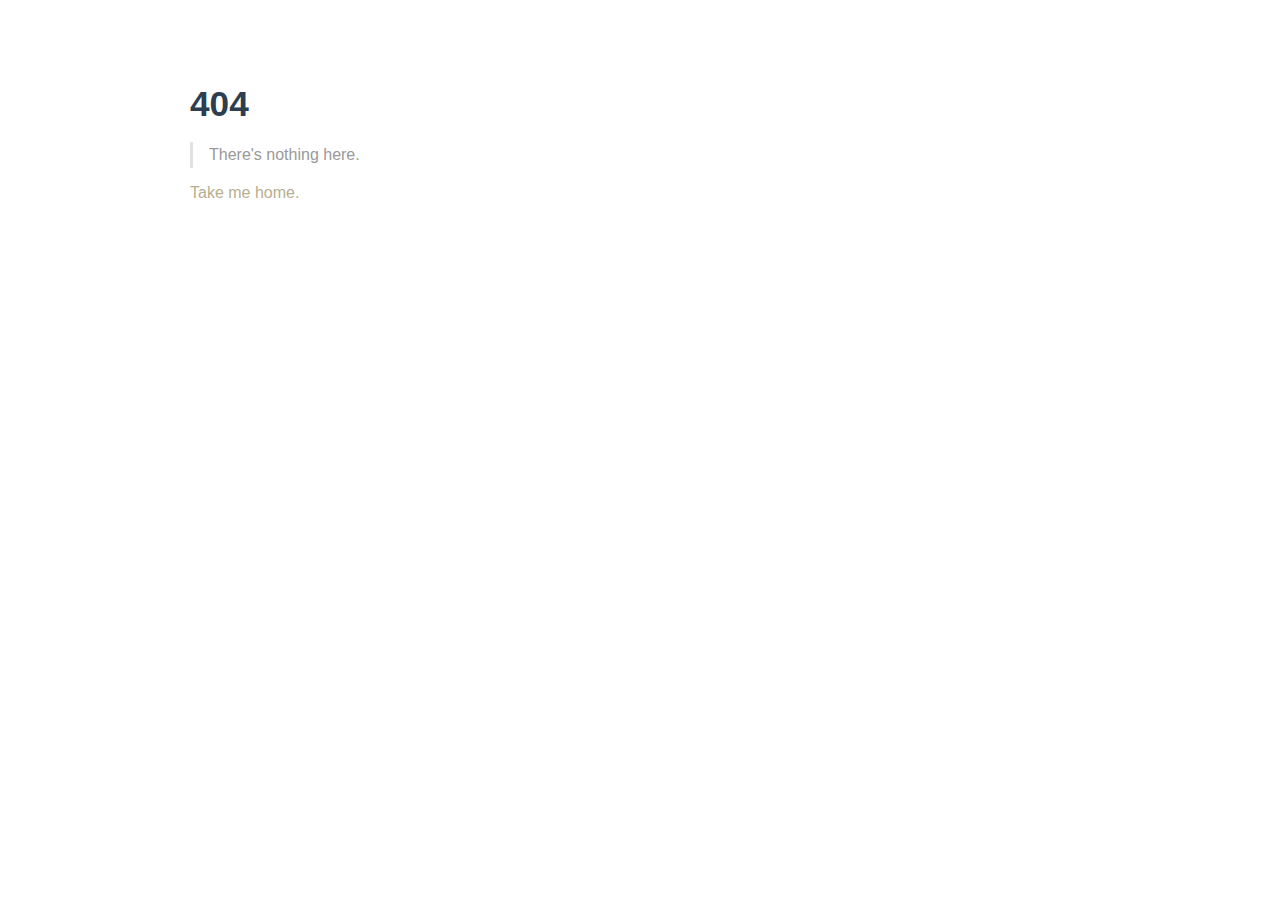
<file: docs/index.html>
<!DOCTYPE html>
<html lang="en-US">
  <head>
    <meta charset="utf-8">
    <meta name="viewport" content="width=device-width,initial-scale=1">
    <title>Yuescript</title>
    <meta name="generator" content="VuePress 1.8.2">
    <script>window.global = window;</script>
    <script>
			var Module = {
				onRuntimeInitialized: function() {
					window.yue = Module;
					window.Vue.$data.readonly = false;
					window.Vue.$data.info = Module.version();
				}
			};
		</script>
    <script>
			var Module = {
				onRuntimeInitialized: function() {
					window.yue = Module;
				}
			};
		</script>
    <script src="/js/yuescript.js"></script>
    <meta name="description" content="Documentation">
    <meta name="theme-color" content="#3eaf7c">
    <meta name="apple-mobile-web-app-capable" content="yes">
    <meta name="apple-mobile-web-app-status-bar-style" content="black">
    
    <link rel="preload" href="/assets/css/0.styles.c8cbff78.css" as="style"><link rel="preload" href="/assets/js/app.3a76bb4d.js" as="script"><link rel="preload" href="/assets/js/3.a65d0947.js" as="script"><link rel="preload" href="/assets/js/12.c82235ec.js" as="script"><link rel="prefetch" href="/assets/js/1.d4bc824a.js"><link rel="prefetch" href="/assets/js/10.9442f223.js"><link rel="prefetch" href="/assets/js/11.1ba335d2.js"><link rel="prefetch" href="/assets/js/13.07af6467.js"><link rel="prefetch" href="/assets/js/14.8d11df07.js"><link rel="prefetch" href="/assets/js/4.887e9b66.js"><link rel="prefetch" href="/assets/js/5.f89944b0.js"><link rel="prefetch" href="/assets/js/6.eedcf4c6.js"><link rel="prefetch" href="/assets/js/7.2692e7b8.js"><link rel="prefetch" href="/assets/js/8.f916c7ae.js"><link rel="prefetch" href="/assets/js/9.102bf2ab.js">
    <link rel="stylesheet" href="/assets/css/0.styles.c8cbff78.css">
  </head>
  <body>
    <div id="app" data-server-rendered="true"><div class="theme-container no-sidebar"><header class="navbar"><div class="sidebar-button"><svg xmlns="http://www.w3.org/2000/svg" aria-hidden="true" role="img" viewBox="0 0 448 512" class="icon"><path fill="currentColor" d="M436 124H12c-6.627 0-12-5.373-12-12V80c0-6.627 5.373-12 12-12h424c6.627 0 12 5.373 12 12v32c0 6.627-5.373 12-12 12zm0 160H12c-6.627 0-12-5.373-12-12v-32c0-6.627 5.373-12 12-12h424c6.627 0 12 5.373 12 12v32c0 6.627-5.373 12-12 12zm0 160H12c-6.627 0-12-5.373-12-12v-32c0-6.627 5.373-12 12-12h424c6.627 0 12 5.373 12 12v32c0 6.627-5.373 12-12 12z"></path></svg></div> <a href="/" aria-current="page" class="home-link router-link-exact-active router-link-active"><!----> <span class="site-name">Yuescript</span></a> <div class="links"><div class="search-box"><input aria-label="Search" autocomplete="off" spellcheck="false" value=""> <!----></div> <nav class="nav-links can-hide"><div class="nav-item"><a href="/doc/" class="nav-link">
  Document
</a></div><div class="nav-item"><a href="/try/" class="nav-link">
  Try yue!
</a></div><div class="nav-item"><a href="https://github.com/pigpigyyy/Yuescript" target="_blank" rel="noopener noreferrer" class="nav-link external">
  Github
  <span><svg xmlns="http://www.w3.org/2000/svg" aria-hidden="true" focusable="false" x="0px" y="0px" viewBox="0 0 100 100" width="15" height="15" class="icon outbound"><path fill="currentColor" d="M18.8,85.1h56l0,0c2.2,0,4-1.8,4-4v-32h-8v28h-48v-48h28v-8h-32l0,0c-2.2,0-4,1.8-4,4v56C14.8,83.3,16.6,85.1,18.8,85.1z"></path> <polygon fill="currentColor" points="45.7,48.7 51.3,54.3 77.2,28.5 77.2,37.2 85.2,37.2 85.2,14.9 62.8,14.9 62.8,22.9 71.5,22.9"></polygon></svg> <span class="sr-only">(opens new window)</span></span></a></div> <!----></nav></div></header> <div class="sidebar-mask"></div> <aside class="sidebar"><nav class="nav-links"><div class="nav-item"><a href="/doc/" class="nav-link">
  Document
</a></div><div class="nav-item"><a href="/try/" class="nav-link">
  Try yue!
</a></div><div class="nav-item"><a href="https://github.com/pigpigyyy/Yuescript" target="_blank" rel="noopener noreferrer" class="nav-link external">
  Github
  <span><svg xmlns="http://www.w3.org/2000/svg" aria-hidden="true" focusable="false" x="0px" y="0px" viewBox="0 0 100 100" width="15" height="15" class="icon outbound"><path fill="currentColor" d="M18.8,85.1h56l0,0c2.2,0,4-1.8,4-4v-32h-8v28h-48v-48h28v-8h-32l0,0c-2.2,0-4,1.8-4,4v56C14.8,83.3,16.6,85.1,18.8,85.1z"></path> <polygon fill="currentColor" points="45.7,48.7 51.3,54.3 77.2,28.5 77.2,37.2 85.2,37.2 85.2,14.9 62.8,14.9 62.8,22.9 71.5,22.9"></polygon></svg> <span class="sr-only">(opens new window)</span></span></a></div> <!----></nav>  <!----> </aside> <main aria-labelledby="main-title" class="home"><header class="hero"><img src="./image/yuescript.svg" alt="hero"> <h1 id="main-title">
      Yuescript
    </h1> <p class="description">
      A language that compiles to Lua
    </p> <p class="action"><a href="/doc/" class="nav-link action-button">
  Quick Start →
</a></p></header> <!----> <div class="theme-default-content custom content__default"></div> <div class="footer">
    MIT Licensed | Copyright © 2021 Li Jin
  </div></main></div><div class="global-ui"><!----></div></div>
    <script src="/assets/js/app.3a76bb4d.js" defer></script><script src="/assets/js/3.a65d0947.js" defer></script><script src="/assets/js/12.c82235ec.js" defer></script>
  </body>
</html>
</file>
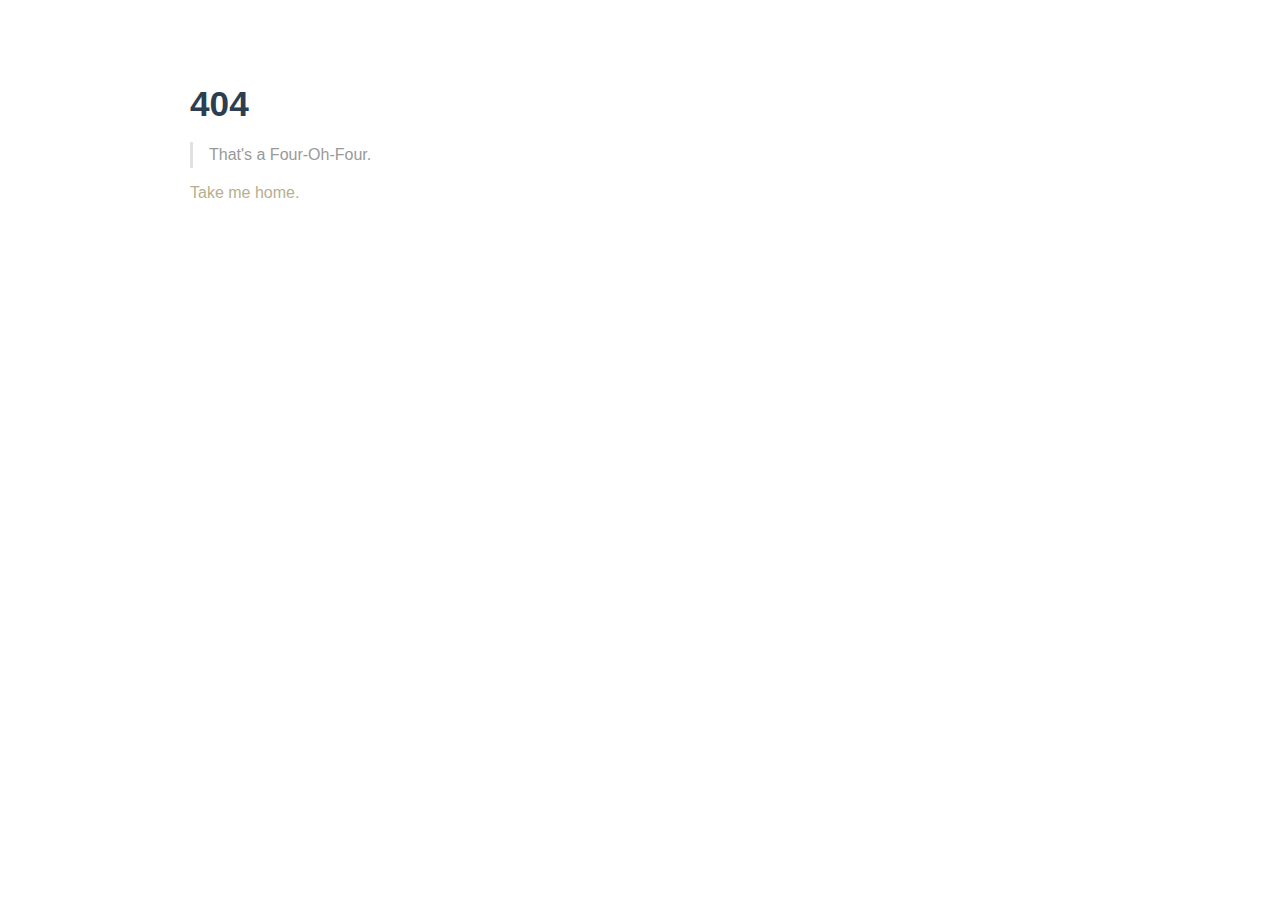
<file: docs/doc/index.html>
<!DOCTYPE html>
<html lang="en-US">
  <head>
    <meta charset="utf-8">
    <meta name="viewport" content="width=device-width,initial-scale=1">
    <title>Yuescript | Yuescript</title>
    <meta name="generator" content="VuePress 1.8.2">
    <script>window.global = window;</script>
    <script>
			var Module = {
				onRuntimeInitialized: function() {
					window.yue = Module;
					window.Vue.$data.readonly = false;
					window.Vue.$data.info = Module.version();
				}
			};
		</script>
    <script>
			var Module = {
				onRuntimeInitialized: function() {
					window.yue = Module;
				}
			};
		</script>
    <script src="/js/yuescript.js"></script>
    <meta name="description" content="Documentation">
    <meta name="theme-color" content="#3eaf7c">
    <meta name="apple-mobile-web-app-capable" content="yes">
    <meta name="apple-mobile-web-app-status-bar-style" content="black">
    
    <link rel="preload" href="/assets/css/0.styles.c8cbff78.css" as="style"><link rel="preload" href="/assets/js/app.3a76bb4d.js" as="script"><link rel="preload" href="/assets/js/3.a65d0947.js" as="script"><link rel="preload" href="/assets/js/13.07af6467.js" as="script"><link rel="preload" href="/assets/js/6.eedcf4c6.js" as="script"><link rel="preload" href="/assets/js/4.887e9b66.js" as="script"><link rel="prefetch" href="/assets/js/1.d4bc824a.js"><link rel="prefetch" href="/assets/js/10.9442f223.js"><link rel="prefetch" href="/assets/js/11.1ba335d2.js"><link rel="prefetch" href="/assets/js/12.c82235ec.js"><link rel="prefetch" href="/assets/js/14.8d11df07.js"><link rel="prefetch" href="/assets/js/5.f89944b0.js"><link rel="prefetch" href="/assets/js/7.2692e7b8.js"><link rel="prefetch" href="/assets/js/8.f916c7ae.js"><link rel="prefetch" href="/assets/js/9.102bf2ab.js">
    <link rel="stylesheet" href="/assets/css/0.styles.c8cbff78.css">
  </head>
  <body>
    <div id="app" data-server-rendered="true"><div class="theme-container"><header class="navbar"><div class="sidebar-button"><svg xmlns="http://www.w3.org/2000/svg" aria-hidden="true" role="img" viewBox="0 0 448 512" class="icon"><path fill="currentColor" d="M436 124H12c-6.627 0-12-5.373-12-12V80c0-6.627 5.373-12 12-12h424c6.627 0 12 5.373 12 12v32c0 6.627-5.373 12-12 12zm0 160H12c-6.627 0-12-5.373-12-12v-32c0-6.627 5.373-12 12-12h424c6.627 0 12 5.373 12 12v32c0 6.627-5.373 12-12 12zm0 160H12c-6.627 0-12-5.373-12-12v-32c0-6.627 5.373-12 12-12h424c6.627 0 12 5.373 12 12v32c0 6.627-5.373 12-12 12z"></path></svg></div> <a href="/" class="home-link router-link-active"><!----> <span class="site-name">Yuescript</span></a> <div class="links"><div class="search-box"><input aria-label="Search" autocomplete="off" spellcheck="false" value=""> <!----></div> <nav class="nav-links can-hide"><div class="nav-item"><a href="/doc/" aria-current="page" class="nav-link router-link-exact-active router-link-active">
  Document
</a></div><div class="nav-item"><a href="/try/" class="nav-link">
  Try yue!
</a></div><div class="nav-item"><a href="https://github.com/pigpigyyy/Yuescript" target="_blank" rel="noopener noreferrer" class="nav-link external">
  Github
  <span><svg xmlns="http://www.w3.org/2000/svg" aria-hidden="true" focusable="false" x="0px" y="0px" viewBox="0 0 100 100" width="15" height="15" class="icon outbound"><path fill="currentColor" d="M18.8,85.1h56l0,0c2.2,0,4-1.8,4-4v-32h-8v28h-48v-48h28v-8h-32l0,0c-2.2,0-4,1.8-4,4v56C14.8,83.3,16.6,85.1,18.8,85.1z"></path> <polygon fill="currentColor" points="45.7,48.7 51.3,54.3 77.2,28.5 77.2,37.2 85.2,37.2 85.2,14.9 62.8,14.9 62.8,22.9 71.5,22.9"></polygon></svg> <span class="sr-only">(opens new window)</span></span></a></div> <!----></nav></div></header> <div class="sidebar-mask"></div> <aside class="sidebar"><nav class="nav-links"><div class="nav-item"><a href="/doc/" aria-current="page" class="nav-link router-link-exact-active router-link-active">
  Document
</a></div><div class="nav-item"><a href="/try/" class="nav-link">
  Try yue!
</a></div><div class="nav-item"><a href="https://github.com/pigpigyyy/Yuescript" target="_blank" rel="noopener noreferrer" class="nav-link external">
  Github
  <span><svg xmlns="http://www.w3.org/2000/svg" aria-hidden="true" focusable="false" x="0px" y="0px" viewBox="0 0 100 100" width="15" height="15" class="icon outbound"><path fill="currentColor" d="M18.8,85.1h56l0,0c2.2,0,4-1.8,4-4v-32h-8v28h-48v-48h28v-8h-32l0,0c-2.2,0-4,1.8-4,4v56C14.8,83.3,16.6,85.1,18.8,85.1z"></path> <polygon fill="currentColor" points="45.7,48.7 51.3,54.3 77.2,28.5 77.2,37.2 85.2,37.2 85.2,14.9 62.8,14.9 62.8,22.9 71.5,22.9"></polygon></svg> <span class="sr-only">(opens new window)</span></span></a></div> <!----></nav>  <ul class="sidebar-links"><li><section class="sidebar-group depth-0"><p class="sidebar-heading open"><span>Yuescript</span> <!----></p> <ul class="sidebar-links sidebar-group-items"><li><a href="/doc/#introduction" class="sidebar-link">Introduction</a><ul class="sidebar-sub-headers"><li class="sidebar-sub-header"><a href="/doc/#an-overview-of-yuescript" class="sidebar-link">An Overview of Yuescript</a></li></ul></li><li><a href="/doc/#installation" class="sidebar-link">Installation</a><ul class="sidebar-sub-headers"></ul></li><li><a href="/doc/#usage" class="sidebar-link">Usage</a><ul class="sidebar-sub-headers"></ul></li><li><a href="/doc/#macro" class="sidebar-link">Macro</a><ul class="sidebar-sub-headers"><li class="sidebar-sub-header"><a href="/doc/#common-usage" class="sidebar-link">Common Usage</a></li><li class="sidebar-sub-header"><a href="/doc/#insert-raw-codes" class="sidebar-link">Insert Raw  Codes</a></li><li class="sidebar-sub-header"><a href="/doc/#export-macro" class="sidebar-link">Export Macro</a></li></ul></li><li><a href="/doc/#operator" class="sidebar-link">Operator</a><ul class="sidebar-sub-headers"><li class="sidebar-sub-header"><a href="/doc/#metatable" class="sidebar-link">Metatable</a></li><li class="sidebar-sub-header"><a href="/doc/#existence" class="sidebar-link">Existence</a></li><li class="sidebar-sub-header"><a href="/doc/#piping" class="sidebar-link">Piping</a></li><li class="sidebar-sub-header"><a href="/doc/#nil-coalescing" class="sidebar-link">Nil Coalescing</a></li><li class="sidebar-sub-header"><a href="/doc/#implicit-object" class="sidebar-link">Implicit Object</a></li></ul></li><li><a href="/doc/#module" class="sidebar-link">Module</a><ul class="sidebar-sub-headers"><li class="sidebar-sub-header"><a href="/doc/#import" class="sidebar-link">Import</a></li><li class="sidebar-sub-header"><a href="/doc/#export" class="sidebar-link">Export</a></li></ul></li><li><a href="/doc/#whitespace" class="sidebar-link">Whitespace</a><ul class="sidebar-sub-headers"><li class="sidebar-sub-header"><a href="/doc/#multiline-chaining" class="sidebar-link">Multiline Chaining</a></li></ul></li><li><a href="/doc/#assignment" class="sidebar-link">Assignment</a><ul class="sidebar-sub-headers"></ul></li><li><a href="/doc/#comment" class="sidebar-link">Comment</a><ul class="sidebar-sub-headers"></ul></li><li><a href="/doc/#literals" class="sidebar-link">Literals</a><ul class="sidebar-sub-headers"></ul></li><li><a href="/doc/#function-literals" class="sidebar-link">Function Literals</a><ul class="sidebar-sub-headers"><li class="sidebar-sub-header"><a href="/doc/#fat-arrows" class="sidebar-link">Fat Arrows</a></li><li class="sidebar-sub-header"><a href="/doc/#argument-defaults" class="sidebar-link">Argument Defaults</a></li><li class="sidebar-sub-header"><a href="/doc/#considerations" class="sidebar-link">Considerations</a></li><li class="sidebar-sub-header"><a href="/doc/#multi-line-arguments" class="sidebar-link">Multi-line arguments</a></li></ul></li><li><a href="/doc/#table-literals" class="sidebar-link">Table Literals</a><ul class="sidebar-sub-headers"></ul></li><li><a href="/doc/#comprehensions" class="sidebar-link">Comprehensions</a><ul class="sidebar-sub-headers"><li class="sidebar-sub-header"><a href="/doc/#list-comprehensions" class="sidebar-link">List Comprehensions</a></li><li class="sidebar-sub-header"><a href="/doc/#table-comprehensions" class="sidebar-link">Table Comprehensions</a></li><li class="sidebar-sub-header"><a href="/doc/#slicing" class="sidebar-link">Slicing</a></li></ul></li><li><a href="/doc/#for-loop" class="sidebar-link">For Loop</a><ul class="sidebar-sub-headers"></ul></li><li><a href="/doc/#while-loop" class="sidebar-link">While Loop</a><ul class="sidebar-sub-headers"></ul></li><li><a href="/doc/#continue" class="sidebar-link">Continue</a><ul class="sidebar-sub-headers"></ul></li><li><a href="/doc/#conditionals" class="sidebar-link">Conditionals</a><ul class="sidebar-sub-headers"></ul></li><li><a href="/doc/#if-assignment" class="sidebar-link">If Assignment</a><ul class="sidebar-sub-headers"></ul></li><li><a href="/doc/#line-decorators" class="sidebar-link">Line Decorators</a><ul class="sidebar-sub-headers"></ul></li><li><a href="/doc/#switch" class="sidebar-link">Switch</a><ul class="sidebar-sub-headers"></ul></li><li><a href="/doc/#object-oriented-programming" class="sidebar-link">Object Oriented Programming</a><ul class="sidebar-sub-headers"><li class="sidebar-sub-header"><a href="/doc/#inheritance" class="sidebar-link">Inheritance</a></li><li class="sidebar-sub-header"><a href="/doc/#super" class="sidebar-link">Super</a></li><li class="sidebar-sub-header"><a href="/doc/#types" class="sidebar-link">Types</a></li><li class="sidebar-sub-header"><a href="/doc/#class-objects" class="sidebar-link">Class Objects</a></li><li class="sidebar-sub-header"><a href="/doc/#class-variables" class="sidebar-link">Class Variables</a></li><li class="sidebar-sub-header"><a href="/doc/#class-declaration-statements" class="sidebar-link">Class Declaration Statements</a></li><li class="sidebar-sub-header"><a href="/doc/#and-values" class="sidebar-link">@ and @@ Values</a></li><li class="sidebar-sub-header"><a href="/doc/#class-expressions" class="sidebar-link">Class Expressions</a></li><li class="sidebar-sub-header"><a href="/doc/#anonymous-classes" class="sidebar-link">Anonymous classes</a></li></ul></li><li><a href="/doc/#with-statement" class="sidebar-link">With Statement</a><ul class="sidebar-sub-headers"></ul></li><li><a href="/doc/#do" class="sidebar-link">Do</a><ul class="sidebar-sub-headers"></ul></li><li><a href="/doc/#destructuring-assignment" class="sidebar-link">Destructuring Assignment</a><ul class="sidebar-sub-headers"><li class="sidebar-sub-header"><a href="/doc/#destructuring-in-other-places" class="sidebar-link">Destructuring In Other Places</a></li></ul></li><li><a href="/doc/#function-stubs" class="sidebar-link">Function Stubs</a><ul class="sidebar-sub-headers"></ul></li><li><a href="/doc/#the-using-clause-controlling-destructive-assignment" class="sidebar-link">The Using Clause; Controlling Destructive Assignment</a><ul class="sidebar-sub-headers"></ul></li><li><a href="/doc/#licence-mit" class="sidebar-link">Licence: MIT</a><ul class="sidebar-sub-headers"></ul></li></ul></section></li></ul> </aside> <main class="page"> <div class="theme-default-content content__default"><h1 id="yuescript"><a href="#yuescript" class="header-anchor">#</a> Yuescript</h1> <img src="/image/yuescript.svg" width="300" height="300" alt="logo"> <h2 id="introduction"><a href="#introduction" class="header-anchor">#</a> Introduction</h2> <p>Yuescript is a dynamic language that compiles to Lua. And it's a <a href="https://github.com/leafo/moonscript" target="_blank" rel="noopener noreferrer">Moonscript<span><svg xmlns="http://www.w3.org/2000/svg" aria-hidden="true" focusable="false" x="0px" y="0px" viewBox="0 0 100 100" width="15" height="15" class="icon outbound"><path fill="currentColor" d="M18.8,85.1h56l0,0c2.2,0,4-1.8,4-4v-32h-8v28h-48v-48h28v-8h-32l0,0c-2.2,0-4,1.8-4,4v56C14.8,83.3,16.6,85.1,18.8,85.1z"></path> <polygon fill="currentColor" points="45.7,48.7 51.3,54.3 77.2,28.5 77.2,37.2 85.2,37.2 85.2,14.9 62.8,14.9 62.8,22.9 71.5,22.9"></polygon></svg> <span class="sr-only">(opens new window)</span></span></a> dialect. The codes written in Yuescript are expressive and extremely concise. And it is suitable for writing some changing application logic with more maintainable codes and runs in a Lua embeded environment such as games or website servers.</p> <p>Yue (月) is the name of moon in Chinese and it's pronounced as [jyɛ].</p> <h3 id="an-overview-of-yuescript"><a href="#an-overview-of-yuescript" class="header-anchor">#</a> An Overview of Yuescript</h3> <div class="language-moonscript extra-class"><pre class="language-moonscript"><code><span class="token comment">-- import syntax</span>
<span class="token keyword">import</span> <span class="token string">&quot;yue&quot;</span> as <span class="token operator">:</span><span class="token property">p</span><span class="token punctuation">,</span> <span class="token operator">:</span><span class="token property">to_lua</span>

<span class="token comment">-- implicit objects</span>
inventory <span class="token operator">=</span>
  <span class="token property">equipment</span><span class="token operator">:</span>
    <span class="token operator">*</span> <span class="token string">&quot;sword&quot;</span>
    <span class="token operator">*</span> <span class="token string">&quot;shield&quot;</span>
  <span class="token property">items</span><span class="token operator">:</span>
    <span class="token operator">*</span> <span class="token property">name</span><span class="token operator">:</span> <span class="token string">&quot;potion&quot;</span>
      <span class="token property">count</span><span class="token operator">:</span> <span class="token number">10</span>
    <span class="token operator">*</span> <span class="token property">name</span><span class="token operator">:</span> <span class="token string">&quot;bread&quot;</span>
      <span class="token property">count</span><span class="token operator">:</span> <span class="token number">3</span>

<span class="token comment">-- pipe operator</span>
<span class="token punctuation">{</span><span class="token number">1</span><span class="token punctuation">,</span> <span class="token number">2</span><span class="token punctuation">,</span> <span class="token number">3</span><span class="token punctuation">}</span>
  |<span class="token operator">&gt;</span> map <span class="token punctuation">(</span>x<span class="token punctuation">)</span><span class="token operator">-&gt;</span> x <span class="token operator">*</span> <span class="token number">2</span>
  |<span class="token operator">&gt;</span> filter <span class="token punctuation">(</span>x<span class="token punctuation">)</span><span class="token operator">-&gt;</span> x <span class="token operator">&gt;</span> <span class="token number">4</span>
  |<span class="token operator">&gt;</span> reduce <span class="token number">0</span><span class="token punctuation">,</span> <span class="token punctuation">(</span>a<span class="token punctuation">,</span> b<span class="token punctuation">)</span><span class="token operator">-&gt;</span> a <span class="token operator">+</span> b
  |<span class="token operator">&gt;</span> <span class="token function">print</span>

<span class="token comment">-- metatable manipulation</span>
apple <span class="token operator">=</span>
  <span class="token property">size</span><span class="token operator">:</span> <span class="token number">15</span>
  index<span class="token operator">#</span><span class="token operator">:</span> <span class="token punctuation">{</span><span class="token property">color</span><span class="token operator">:</span> <span class="token number">0x00ffff</span><span class="token punctuation">}</span>
p apple<span class="token punctuation">.</span>color<span class="token punctuation">,</span> apple<span class="token punctuation">.</span>index<span class="token operator">#</span> <span class="token keyword">if</span> apple<span class="token punctuation">.</span><span class="token operator">#</span>?

<span class="token comment">-- js-like export syntax</span>
<span class="token keyword">export</span> yuescript <span class="token operator">=</span> <span class="token string">&quot;月之脚本&quot;</span>
</code></pre></div><div data-v-9e7c3d56><button class="button" data-v-9e7c3d56>Compile</button> <div style="display: none;" data-v-9e7c3d56><pre data-v-9e7c3d56>-- import syntax
import &quot;yue&quot; as :p, :to_lua

-- implicit objects
inventory =
  equipment:
    * &quot;sword&quot;
    * &quot;shield&quot;
  items:
    * name: &quot;potion&quot;
      count: 10
    * name: &quot;bread&quot;
      count: 3

-- pipe operator
{1, 2, 3}
  |&gt; map (x)-&gt; x * 2
  |&gt; filter (x)-&gt; x &gt; 4
  |&gt; reduce 0, (a, b)-&gt; a + b
  |&gt; print

-- metatable manipulation
apple =
  size: 15
  index#: {color: 0x00ffff}
p apple.color, apple.index# if apple.#?

-- js-like export syntax
export yuescript = &quot;月之脚本&quot;
</pre></div></div> <h2 id="installation"><a href="#installation" class="header-anchor">#</a> Installation</h2> <ul><li><strong>Lua Module</strong></li></ul> <p>  Install <a href="https://luarocks.org" target="_blank" rel="noopener noreferrer">luarocks<span><svg xmlns="http://www.w3.org/2000/svg" aria-hidden="true" focusable="false" x="0px" y="0px" viewBox="0 0 100 100" width="15" height="15" class="icon outbound"><path fill="currentColor" d="M18.8,85.1h56l0,0c2.2,0,4-1.8,4-4v-32h-8v28h-48v-48h28v-8h-32l0,0c-2.2,0-4,1.8-4,4v56C14.8,83.3,16.6,85.1,18.8,85.1z"></path> <polygon fill="currentColor" points="45.7,48.7 51.3,54.3 77.2,28.5 77.2,37.2 85.2,37.2 85.2,14.9 62.8,14.9 62.8,22.9 71.5,22.9"></polygon></svg> <span class="sr-only">(opens new window)</span></span></a>, a package manager for Lua modules. Then install it as a Lua module and executable with:</p> <div class="language- extra-class"><pre class="language-text"><code>&gt; luarocks install yuescript
</code></pre></div><p>  Or you can build <code>yue.so</code> file with:</p> <div class="language- extra-class"><pre class="language-text"><code>&gt; make shared LUAI=/usr/local/include/lua LUAL=/usr/local/lib/lua
</code></pre></div><p>  Then get the binary file from path <strong>bin/shared/yue.so</strong>.</p> <ul><li><strong>Binary Tool</strong></li></ul> <p>  Clone this repo, then build and install executable with:</p> <div class="language- extra-class"><pre class="language-text"><code>&gt; make install
</code></pre></div><p>  Build Yuescript tool without macro feature:</p> <div class="language- extra-class"><pre class="language-text"><code>&gt; make install NO_MACRO=true
</code></pre></div><p>  Build Yuescript tool without built-in Lua binary:</p> <div class="language- extra-class"><pre class="language-text"><code>&gt; make install NO_LUA=true
</code></pre></div><h2 id="usage"><a href="#usage" class="header-anchor">#</a> Usage</h2> <p>  Require the Yuescript module in Lua:</p> <div class="language-Lua extra-class"><pre class="language-lua"><code><span class="token comment">-- require `main.yue` in Lua</span>
<span class="token function">require</span><span class="token punctuation">(</span><span class="token string">&quot;yue&quot;</span><span class="token punctuation">)</span><span class="token punctuation">(</span><span class="token string">&quot;main&quot;</span><span class="token punctuation">)</span>

<span class="token comment">-- use the Yuescript compiler in Lua</span>
<span class="token keyword">local</span> yue <span class="token operator">=</span> <span class="token function">require</span><span class="token punctuation">(</span><span class="token string">&quot;yue&quot;</span><span class="token punctuation">)</span>
<span class="token keyword">local</span> codes<span class="token punctuation">,</span> err<span class="token punctuation">,</span> globals <span class="token operator">=</span> yue<span class="token punctuation">.</span><span class="token function">to_lua</span><span class="token punctuation">(</span><span class="token string">[[
f = -&gt;
  print &quot;hello world&quot;
f!
]]</span><span class="token punctuation">,</span><span class="token punctuation">{</span>
  implicit_return_root <span class="token operator">=</span> <span class="token keyword">true</span><span class="token punctuation">,</span>
  reserve_line_number <span class="token operator">=</span> <span class="token keyword">true</span><span class="token punctuation">,</span>
  lint_global <span class="token operator">=</span> <span class="token keyword">true</span>
<span class="token punctuation">}</span><span class="token punctuation">)</span>
</code></pre></div><p>  Use Yuescript tool with:</p> <div class="language- extra-class"><pre class="language-text"><code>&gt; yue -h
Usage: yue [options|files|directories] ...

   -h       Print this message
   -e str   Execute a file or raw codes
   -t path  Specify where to place compiled files
   -o file  Write output to file
   -s       Use spaces in generated codes instead of tabs
   -m       Generate minified codes
   -p       Write output to standard out
   -b       Dump compile time (doesn't write output)
   -l       Write line numbers from source codes
   -v       Print version
   --       Read from standard in, print to standard out
            (Must be first and only argument)

   Execute without options to enter REPL, type symbol '$'
   in a single line to start/stop multi-line mode
</code></pre></div><p>  Use cases:<br>
  Recursively compile every Yuescript file with extension <strong>.yue</strong> under current path:  <strong>yue .</strong><br>
  Compile and save results to a target path:  <strong>yue -t /target/path/ .</strong><br>
  Compile and reserve debug info:  <strong>yue -l .</strong><br>
  Compile and generate minified codes:  <strong>yue -m .</strong><br>
  Execute raw codes:  <strong>yue -e 'print 123'</strong><br>
  Execute a Yuescript file:  <strong>yue -e main.yue</strong></p> <h2 id="macro"><a href="#macro" class="header-anchor">#</a> Macro</h2> <h3 id="common-usage"><a href="#common-usage" class="header-anchor">#</a> Common Usage</h3> <p>Macro function is used for evaluating a string in the compile time and insert the generated codes into final compilation.</p> <div class="language-moonscript extra-class"><pre class="language-moonscript"><code>macro <span class="token class-name">PI2</span> <span class="token operator">=</span> <span class="token operator">-&gt;</span> <span class="token function">math<span class="token punctuation">.</span>pi</span> <span class="token operator">*</span> <span class="token number">2</span>
area <span class="token operator">=</span> $<span class="token class-name">PI2</span> <span class="token operator">*</span> <span class="token number">5</span>

macro <span class="token class-name">HELLO</span> <span class="token operator">=</span> <span class="token operator">-&gt;</span> <span class="token string">&quot;'hello world'&quot;</span>
<span class="token function">print</span> $<span class="token class-name">HELLO</span>

macro config <span class="token operator">=</span> <span class="token punctuation">(</span>debugging<span class="token punctuation">)</span><span class="token operator">-&gt;</span>
  global debugMode <span class="token operator">=</span> debugging <span class="token operator">==</span> <span class="token string">&quot;true&quot;</span>
  <span class="token string">&quot;&quot;</span>

macro asserts <span class="token operator">=</span> <span class="token punctuation">(</span>cond<span class="token punctuation">)</span><span class="token operator">-&gt;</span>
  debugMode <span class="token operator">and</span> <span class="token string">&quot;assert <span class="token interpolation"><span class="token interpolation-punctuation punctuation">#{</span><span class="token moonscript">cond</span><span class="token interpolation-punctuation punctuation">}</span></span>&quot;</span> <span class="token operator">or</span> <span class="token string">&quot;&quot;</span>

macro <span class="token function">assert</span> <span class="token operator">=</span> <span class="token punctuation">(</span>cond<span class="token punctuation">)</span><span class="token operator">-&gt;</span>
  debugMode <span class="token operator">and</span> <span class="token string">&quot;assert <span class="token interpolation"><span class="token interpolation-punctuation punctuation">#{</span><span class="token moonscript">cond</span><span class="token interpolation-punctuation punctuation">}</span></span>&quot;</span> <span class="token operator">or</span> <span class="token string">&quot;<span class="token interpolation"><span class="token interpolation-punctuation punctuation">#{</span><span class="token moonscript">cond</span><span class="token interpolation-punctuation punctuation">}</span></span>&quot;</span>

$config <span class="token boolean">true</span>
$asserts item <span class="token operator">~=</span> <span class="token keyword">nil</span>

$config <span class="token boolean">false</span>
value <span class="token operator">=</span> $<span class="token function">assert</span> item

<span class="token comment">-- the passed expressions are treated as strings</span>
macro <span class="token operator">and</span> <span class="token operator">=</span> <span class="token punctuation">(</span><span class="token operator">...</span><span class="token punctuation">)</span><span class="token operator">-&gt;</span> <span class="token string">&quot;#{ table.concat {...}, ' and ' }&quot;</span>
<span class="token keyword">if</span> $<span class="token operator">and</span> f1<span class="token operator">!</span><span class="token punctuation">,</span> f2<span class="token operator">!</span><span class="token punctuation">,</span> f3<span class="token operator">!</span>
  <span class="token function">print</span> <span class="token string">&quot;OK&quot;</span>
</code></pre></div><div data-v-9e7c3d56><button class="button" data-v-9e7c3d56>Compile</button> <div style="display: none;" data-v-9e7c3d56><pre data-v-9e7c3d56>macro PI2 = -&gt; math.pi * 2
area = $PI2 * 5

macro HELLO = -&gt; &quot;'hello world'&quot;
print $HELLO

macro config = (debugging)-&gt;
  global debugMode = debugging == &quot;true&quot;
  &quot;&quot;

macro asserts = (cond)-&gt;
  debugMode and &quot;assert #{cond}&quot; or &quot;&quot;

macro assert = (cond)-&gt;
  debugMode and &quot;assert #{cond}&quot; or &quot;#{cond}&quot;

$config true
$asserts item ~= nil

$config false
value = $assert item

-- the passed expressions are treated as strings
macro and = (...)-&gt; &quot;#{ table.concat {...}, ' and ' }&quot;
if $and f1!, f2!, f3!
  print &quot;OK&quot;
</pre></div></div> <h3 id="insert-raw-codes"><a href="#insert-raw-codes" class="header-anchor">#</a> Insert Raw  Codes</h3> <p>A macro function can either return a Yuescript string or a config table containing Lua codes.</p> <div class="language-moonscript extra-class"><pre class="language-moonscript"><code>macro yueFunc <span class="token operator">=</span> <span class="token punctuation">(</span>var<span class="token punctuation">)</span><span class="token operator">-&gt;</span> <span class="token string">&quot;local <span class="token interpolation"><span class="token interpolation-punctuation punctuation">#{</span><span class="token moonscript">var</span><span class="token interpolation-punctuation punctuation">}</span></span> = -&gt;&quot;</span>
$yueFunc funcA
funcA <span class="token operator">=</span> <span class="token operator">-&gt;</span> <span class="token string">&quot;assign the Yue defined variable&quot;</span>

<span class="token comment">-- take care and let Yuescript know the</span>
<span class="token comment">-- local variables you declared in Lua code</span>
macro luaFunc <span class="token operator">=</span> <span class="token punctuation">(</span>var<span class="token punctuation">)</span><span class="token operator">-&gt;</span> <span class="token punctuation">{</span>
  <span class="token property">code</span><span class="token operator">:</span> <span class="token string">&quot;local function <span class="token interpolation"><span class="token interpolation-punctuation punctuation">#{</span><span class="token moonscript">var</span><span class="token interpolation-punctuation punctuation">}</span></span>() end&quot;</span>
  <span class="token property">type</span><span class="token operator">:</span> <span class="token string">&quot;lua&quot;</span>
  <span class="token property">locals</span><span class="token operator">:</span> <span class="token punctuation">{</span>var<span class="token punctuation">}</span>
<span class="token punctuation">}</span>
$luaFunc funcB
funcB <span class="token operator">=</span> <span class="token operator">-&gt;</span> <span class="token string">&quot;assign the Lua defined variable&quot;</span>

macro lua <span class="token operator">=</span> <span class="token punctuation">(</span>code<span class="token punctuation">)</span><span class="token operator">-&gt;</span> <span class="token punctuation">{</span>
  <span class="token operator">:</span><span class="token property">code</span>
  <span class="token property">type</span><span class="token operator">:</span> <span class="token string">&quot;lua&quot;</span>
<span class="token punctuation">}</span>

<span class="token comment">-- the raw string leading and ending symbols are auto trimed</span>
$lua<span class="token string">[==[
-- raw Lua codes insertion
if cond then
  print(&quot;output&quot;)
end
]==]</span>
</code></pre></div><div data-v-9e7c3d56><button class="button" data-v-9e7c3d56>Compile</button> <div style="display: none;" data-v-9e7c3d56><pre data-v-9e7c3d56>macro yueFunc = (var)-&gt; &quot;local #{var} = -&gt;&quot;
$yueFunc funcA
funcA = -&gt; &quot;assign the Yue defined variable&quot;

-- take care and let Yuescript know the
-- local variables you declared in Lua codes
macro luaFunc = (var)-&gt; {
  code: &quot;local function #{var}() end&quot;
  type: &quot;lua&quot;
  locals: {var}
}
$luaFunc funcB
funcB = -&gt; &quot;assign the Lua defined variable&quot;

macro lua = (code)-&gt; {
  :code
  type: &quot;lua&quot;
}

-- the raw string leading and ending symbols are auto trimed
$lua[==[
-- raw Lua codes insertion
if cond then
  print(&quot;output&quot;)
end
]==]
</pre></div></div> <h3 id="export-macro"><a href="#export-macro" class="header-anchor">#</a> Export Macro</h3> <p>Macro functions can be exported from a module and get imported in another module. It is recommanded to export macro functions in a single file to speed up compilation.</p> <div class="language-moonscript extra-class"><pre class="language-moonscript"><code><span class="token comment">-- file: utils.yue</span>
<span class="token keyword">export</span> macro map <span class="token operator">=</span> <span class="token punctuation">(</span>items<span class="token punctuation">,</span> action<span class="token punctuation">)</span><span class="token operator">-&gt;</span> <span class="token string">&quot;[<span class="token interpolation"><span class="token interpolation-punctuation punctuation">#{</span><span class="token moonscript">action</span><span class="token interpolation-punctuation punctuation">}</span></span> for _ in *<span class="token interpolation"><span class="token interpolation-punctuation punctuation">#{</span><span class="token moonscript">items</span><span class="token interpolation-punctuation punctuation">}</span></span>]&quot;</span>
<span class="token keyword">export</span> macro filter <span class="token operator">=</span> <span class="token punctuation">(</span>items<span class="token punctuation">,</span> action<span class="token punctuation">)</span><span class="token operator">-&gt;</span> <span class="token string">&quot;[_ for _ in *<span class="token interpolation"><span class="token interpolation-punctuation punctuation">#{</span><span class="token moonscript">items</span><span class="token interpolation-punctuation punctuation">}</span></span> when <span class="token interpolation"><span class="token interpolation-punctuation punctuation">#{</span><span class="token moonscript">action</span><span class="token interpolation-punctuation punctuation">}</span></span>]&quot;</span>
<span class="token keyword">export</span> macro foreach <span class="token operator">=</span> <span class="token punctuation">(</span>items<span class="token punctuation">,</span> action<span class="token punctuation">)</span><span class="token operator">-&gt;</span> <span class="token string">&quot;for _ in *<span class="token interpolation"><span class="token interpolation-punctuation punctuation">#{</span><span class="token moonscript">items</span><span class="token interpolation-punctuation punctuation">}</span></span>
  <span class="token interpolation"><span class="token interpolation-punctuation punctuation">#{</span><span class="token moonscript">action</span><span class="token interpolation-punctuation punctuation">}</span></span>&quot;</span>

<span class="token comment">-- file main.yue</span>
<span class="token keyword">import</span> <span class="token string">&quot;utils&quot;</span> as <span class="token punctuation">{</span>
  $<span class="token punctuation">,</span> <span class="token comment">-- symbol to import all macros</span>
  $<span class="token property">foreach</span><span class="token operator">:</span> $each <span class="token comment">-- rename macro $foreach to $each</span>
<span class="token punctuation">}</span>
<span class="token punctuation">{</span><span class="token number">1</span><span class="token punctuation">,</span> <span class="token number">2</span><span class="token punctuation">,</span> <span class="token number">3</span><span class="token punctuation">}</span> |<span class="token operator">&gt;</span> $map<span class="token punctuation">(</span>_ <span class="token operator">*</span> <span class="token number">2</span><span class="token punctuation">)</span> |<span class="token operator">&gt;</span> $filter<span class="token punctuation">(</span>_ <span class="token operator">&gt;</span> <span class="token number">4</span><span class="token punctuation">)</span> |<span class="token operator">&gt;</span> $each <span class="token function">print</span> _
</code></pre></div><div data-v-9e7c3d56><button class="button" data-v-9e7c3d56>Compile</button> <div style="display: none;" data-v-9e7c3d56><pre data-v-9e7c3d56>-- file: utils.yue
export macro map = (items, action)-&gt; &quot;[#{action} for _ in *#{items}]&quot;
export macro filter = (items, action)-&gt; &quot;[_ for _ in *#{items} when #{action}]&quot;
export macro foreach = (items, action)-&gt; &quot;for _ in *#{items}
  #{action}&quot;
-- file main.yue
-- import function is not available in browser, try it in a real environment
--[[
import &quot;utils&quot; as {
  $, -- symbol to import all macros
  $foreach: $each -- rename macro $foreach to $each
}
{1, 2, 3} |&gt; $map(_ * 2) |&gt; $filter(_ &gt; 4) |&gt; $each print _
]]
</pre></div></div> <h2 id="operator"><a href="#operator" class="header-anchor">#</a> Operator</h2> <p>All of Lua's binary and unary operators are available. Additionally <strong>!=</strong> is as an alias for <strong>~=</strong>, and either <strong>\</strong> or <strong>::</strong> can be used to write a chaining function call like <code>tb\func!</code> or <code>tb::func!</code>. And Yuescipt offers some other special operators to write more expressive codes.</p> <div class="language-moonscript extra-class"><pre class="language-moonscript"><code>tb<span class="token punctuation">\</span>func<span class="token operator">!</span> <span class="token keyword">if</span> tb <span class="token operator">~=</span> <span class="token keyword">nil</span>
<span class="token property">tb</span><span class="token operator">:</span><span class="token operator">:</span><span class="token property">func</span><span class="token operator">!</span> <span class="token keyword">if</span> tb <span class="token operator">!=</span> <span class="token keyword">nil</span>
</code></pre></div><div data-v-9e7c3d56><button class="button" data-v-9e7c3d56>Compile</button> <div style="display: none;" data-v-9e7c3d56><pre data-v-9e7c3d56>tb\func! if tb ~= nil
tb::func! if tb != nil
</pre></div></div> <h3 id="metatable"><a href="#metatable" class="header-anchor">#</a> Metatable</h3> <p>The <strong>#</strong> operator can be used as a shortcut for metatable manipulation.</p> <ul><li><strong>Metatable Creation</strong><br>
Create normal table with  key <strong>#</strong> or metamethod key that ends with <strong>#</strong>.</li></ul> <div class="language-moonscript extra-class"><pre class="language-moonscript"><code>mt <span class="token operator">=</span> <span class="token punctuation">{</span><span class="token punctuation">}</span>
add <span class="token operator">=</span> <span class="token punctuation">(</span>right<span class="token punctuation">)</span><span class="token operator">=&gt;</span> <span class="token operator">#</span><span class="token operator">:</span> mt<span class="token punctuation">,</span> <span class="token property">value</span><span class="token operator">:</span> <span class="token variable">@value</span> <span class="token operator">+</span> right<span class="token punctuation">.</span>value
mt<span class="token punctuation">.</span>__add <span class="token operator">=</span> add

a <span class="token operator">=</span> <span class="token operator">#</span><span class="token operator">:</span> mt<span class="token punctuation">,</span> <span class="token property">value</span><span class="token operator">:</span> <span class="token number">1</span>
 <span class="token comment">-- set field with variable of the same name</span>
b <span class="token operator">=</span> <span class="token operator">:</span><span class="token property">add</span><span class="token operator">#</span><span class="token punctuation">,</span> <span class="token property">value</span><span class="token operator">:</span> <span class="token number">2</span>
c <span class="token operator">=</span> add<span class="token operator">#</span><span class="token operator">:</span> mt<span class="token punctuation">.</span>__add<span class="token punctuation">,</span> <span class="token property">value</span><span class="token operator">:</span> <span class="token number">3</span>

d <span class="token operator">=</span> a <span class="token operator">+</span> b <span class="token operator">+</span> c
<span class="token function">print</span> d<span class="token punctuation">.</span>value

close _ <span class="token operator">=</span> close<span class="token operator">#</span><span class="token operator">:</span> <span class="token operator">-&gt;</span> <span class="token function">print</span> <span class="token string">&quot;out of scope&quot;</span>
</code></pre></div><div data-v-9e7c3d56><button class="button" data-v-9e7c3d56>Compile</button> <div style="display: none;" data-v-9e7c3d56><pre data-v-9e7c3d56>mt = {}
add = (right)=&gt; #: mt, value: @value + right.value
mt.__add = add

a = #: mt, value: 1
 -- set field with variable of the same name
b = :add#, value: 2
c = add#: mt.__add, value: 3

d = a + b + c
print d.value

close _ = close#: -&gt; print &quot;out of scope&quot;
</pre></div></div> <ul><li><strong>Metatable Accessing</strong><br>
Accessing metatable with key <strong>#</strong> or metamethod key that ends with <strong>#</strong>.</li></ul> <div class="language-moonscript extra-class"><pre class="language-moonscript"><code><span class="token comment">-- create with metatable containing field &quot;value&quot;</span>
tb <span class="token operator">=</span> <span class="token punctuation">[</span><span class="token string">&quot;value&quot;</span><span class="token punctuation">]</span><span class="token operator">#</span><span class="token operator">:</span> <span class="token number">123</span>
tb<span class="token punctuation">.</span>index<span class="token operator">#</span> <span class="token operator">=</span> tb<span class="token punctuation">.</span><span class="token operator">#</span>
<span class="token function">print</span> tb<span class="token punctuation">.</span>value

tb<span class="token punctuation">.</span><span class="token operator">#</span> <span class="token operator">=</span> <span class="token property">__index</span><span class="token operator">:</span> <span class="token punctuation">{</span><span class="token property">item</span><span class="token operator">:</span> <span class="token string">&quot;hello&quot;</span><span class="token punctuation">}</span>
<span class="token function">print</span> tb<span class="token punctuation">.</span>item
</code></pre></div><div data-v-9e7c3d56><button class="button" data-v-9e7c3d56>Compile</button> <div style="display: none;" data-v-9e7c3d56><pre data-v-9e7c3d56>-- create with metatable containing field &quot;value&quot;
tb = [&quot;value&quot;]#: 123
tb.index# = tb.#
print tb.value
tb.# = __index: {item: &quot;hello&quot;}
print tb.item
</pre></div></div> <ul><li><strong>Metatable Destructure</strong><br>
Destruct metatable with metamethod key that ends with <strong>#</strong>.</li></ul> <div class="language-moonscript extra-class"><pre class="language-moonscript"><code><span class="token punctuation">{</span>item<span class="token punctuation">,</span> <span class="token operator">:</span><span class="token property">new</span><span class="token punctuation">,</span> <span class="token operator">:</span><span class="token property">close</span><span class="token operator">#</span><span class="token punctuation">,</span> index<span class="token operator">#</span><span class="token operator">:</span> getter<span class="token punctuation">}</span> <span class="token operator">=</span> tb
<span class="token function">print</span> item<span class="token punctuation">,</span> new<span class="token punctuation">,</span> close<span class="token punctuation">,</span> getter
</code></pre></div><div data-v-9e7c3d56><button class="button" data-v-9e7c3d56>Compile</button> <div style="display: none;" data-v-9e7c3d56><pre data-v-9e7c3d56>{item, :new, :close#, index#: getter} = tb
print item, new, close, getter
</pre></div></div> <h3 id="existence"><a href="#existence" class="header-anchor">#</a> Existence</h3> <p>The <strong>?</strong> operator can be used in a variety of contexts to check for existence.</p> <div class="language-moonscript extra-class"><pre class="language-moonscript"><code>func?<span class="token operator">!</span>
<span class="token function">print</span> abc?<span class="token punctuation">[</span><span class="token string">&quot;hello world&quot;</span><span class="token punctuation">]</span>?<span class="token punctuation">.</span>xyz

x <span class="token operator">=</span> tab?<span class="token punctuation">.</span>value
len <span class="token operator">=</span> utf8?<span class="token punctuation">.</span>len <span class="token operator">or</span> string?<span class="token punctuation">.</span>len <span class="token operator">or</span> <span class="token punctuation">(</span>o<span class="token punctuation">)</span><span class="token operator">-&gt;</span> <span class="token operator">#</span>o

<span class="token keyword">if</span> <span class="token function">print</span> <span class="token operator">and</span> x?
  <span class="token function">print</span> x

<span class="token keyword">with</span>? <span class="token function">io<span class="token punctuation">.</span>open</span> <span class="token string">&quot;test.txt&quot;</span><span class="token punctuation">,</span> <span class="token string">&quot;w&quot;</span>
  <span class="token punctuation">\</span>write <span class="token string">&quot;hello&quot;</span>
  <span class="token punctuation">\</span>close<span class="token operator">!</span>
</code></pre></div><div data-v-9e7c3d56><button class="button" data-v-9e7c3d56>Compile</button> <div style="display: none;" data-v-9e7c3d56><pre data-v-9e7c3d56>func?!
print abc?[&quot;hello world&quot;]?.xyz

x = tab?.value
len = utf8?.len or string?.len or (o)-&gt; #o

if print and x?
  print x

with? io.open &quot;test.txt&quot;, &quot;w&quot;
  \write &quot;hello&quot;
  \close!
</pre></div></div> <h3 id="piping"><a href="#piping" class="header-anchor">#</a> Piping</h3> <p>Instead of a series of nested function calls, you can pipe values with operator <strong>|&gt;</strong>.</p> <div class="language-moonscript extra-class"><pre class="language-moonscript"><code><span class="token string">&quot;hello&quot;</span> |<span class="token operator">&gt;</span> <span class="token function">print</span>
<span class="token number">1</span> |<span class="token operator">&gt;</span> <span class="token function">print</span> <span class="token number">2</span> <span class="token comment">-- insert pipe item as the first argument</span>
<span class="token number">2</span> |<span class="token operator">&gt;</span> <span class="token function">print</span> <span class="token number">1</span><span class="token punctuation">,</span> _<span class="token punctuation">,</span> <span class="token number">3</span> <span class="token comment">-- pipe with a placeholder</span>

<span class="token comment">-- pipe expression in multiline</span>
readFile <span class="token string">&quot;example.txt&quot;</span>
  |<span class="token operator">&gt;</span> extract language<span class="token punctuation">,</span> <span class="token punctuation">{</span><span class="token punctuation">}</span>
  |<span class="token operator">&gt;</span> parse language
  |<span class="token operator">&gt;</span> emit
  |<span class="token operator">&gt;</span> render
  |<span class="token operator">&gt;</span> <span class="token function">print</span>
</code></pre></div><div data-v-9e7c3d56><button class="button" data-v-9e7c3d56>Compile</button> <div style="display: none;" data-v-9e7c3d56><pre data-v-9e7c3d56>&quot;hello&quot; |&gt; print
1 |&gt; print 2 -- insert pipe item as the first argument
2 |&gt; print 1, _, 3 -- pipe with a placeholder

-- pipe expression in multiline
readFile &quot;example.txt&quot;
  |&gt; extract language, {}
  |&gt; parse language
  |&gt; emit
  |&gt; render
  |&gt; print
</pre></div></div> <h3 id="nil-coalescing"><a href="#nil-coalescing" class="header-anchor">#</a> Nil Coalescing</h3> <p>The nil-coalescing operator <strong>??</strong> returns the value of its left-hand operand if it isn't <strong>nil</strong>; otherwise, it evaluates the right-hand operand and returns its result. The <strong>??</strong> operator doesn't evaluate its right-hand operand if the left-hand operand evaluates to non-nil.</p> <div class="language-moonscript extra-class"><pre class="language-moonscript"><code><span class="token keyword">local</span> a<span class="token punctuation">,</span> b<span class="token punctuation">,</span> c<span class="token punctuation">,</span> d
a <span class="token operator">=</span> b ?? c ?? d
func a ?? <span class="token punctuation">{</span><span class="token punctuation">}</span>

a ??<span class="token operator">=</span> <span class="token boolean">false</span>
</code></pre></div><div data-v-9e7c3d56><button class="button" data-v-9e7c3d56>Compile</button> <div style="display: none;" data-v-9e7c3d56><pre data-v-9e7c3d56>local a, b, c, d
a = b ?? c ?? d
func a ?? {}
a ??= false
</pre></div></div> <h3 id="implicit-object"><a href="#implicit-object" class="header-anchor">#</a> Implicit Object</h3> <p>You can write a list of implicit structures that starts with the symbol <strong>*</strong> inside a table block. If you are creating implicit object, the fields of the object must be with the same indent.</p> <div class="language-moonscript extra-class"><pre class="language-moonscript"><code>list <span class="token operator">=</span>
  <span class="token operator">*</span> <span class="token number">1</span>
  <span class="token operator">*</span> <span class="token number">2</span>
  <span class="token operator">*</span> <span class="token number">3</span>

func
  <span class="token operator">*</span> <span class="token number">1</span>
  <span class="token operator">*</span> <span class="token number">2</span>
  <span class="token operator">*</span> <span class="token number">3</span>

tb <span class="token operator">=</span>
  <span class="token property">name</span><span class="token operator">:</span> <span class="token string">&quot;abc&quot;</span>

  <span class="token property">values</span><span class="token operator">:</span>
    <span class="token operator">*</span> <span class="token string">&quot;a&quot;</span>
    <span class="token operator">*</span> <span class="token string">&quot;b&quot;</span>
    <span class="token operator">*</span> <span class="token string">&quot;c&quot;</span>

  <span class="token property">objects</span><span class="token operator">:</span>
    <span class="token operator">*</span> <span class="token property">name</span><span class="token operator">:</span> <span class="token string">&quot;a&quot;</span>
      <span class="token property">value</span><span class="token operator">:</span> <span class="token number">1</span>
      <span class="token property">func</span><span class="token operator">:</span> <span class="token operator">=&gt;</span> <span class="token variable">@value</span> <span class="token operator">+</span> <span class="token number">1</span>
      <span class="token property">tb</span><span class="token operator">:</span>
        <span class="token property">fieldA</span><span class="token operator">:</span> <span class="token number">1</span>

    <span class="token operator">*</span> <span class="token property">name</span><span class="token operator">:</span> <span class="token string">&quot;b&quot;</span>
      <span class="token property">value</span><span class="token operator">:</span> <span class="token number">2</span>
      <span class="token property">func</span><span class="token operator">:</span> <span class="token operator">=&gt;</span> <span class="token variable">@value</span> <span class="token operator">+</span> <span class="token number">2</span>
      <span class="token property">tb</span><span class="token operator">:</span> <span class="token punctuation">{</span> <span class="token punctuation">}</span>

</code></pre></div><div data-v-9e7c3d56><button class="button" data-v-9e7c3d56>Compile</button> <div style="display: none;" data-v-9e7c3d56><pre data-v-9e7c3d56>list =
  * 1
  * 2
  * 3

func
  * 1
  * 2
  * 3

tb =
  name: &quot;abc&quot;

  values:
    * &quot;a&quot;
    * &quot;b&quot;
    * &quot;c&quot;

  objects:
    * name: &quot;a&quot;
      value: 1
      func: =&gt; @value + 1
      tb:
        fieldA: 1

    * name: &quot;b&quot;
      value: 2
      func: =&gt; @value + 2
      tb: { }
</pre></div></div> <h2 id="module"><a href="#module" class="header-anchor">#</a> Module</h2> <h3 id="import"><a href="#import" class="header-anchor">#</a> Import</h3> <p>The import statement is a syntax sugar for requiring a module or help extracting items from an imported module.</p> <div class="language-moonscript extra-class"><pre class="language-moonscript"><code><span class="token comment">-- used as table destructure</span>
<span class="token keyword">do</span>
  <span class="token keyword">import</span> <span class="token class-name">C</span><span class="token punctuation">,</span> <span class="token class-name">Ct</span><span class="token punctuation">,</span> <span class="token class-name">Cmt</span> <span class="token keyword">from</span> <span class="token function">require</span> <span class="token string">&quot;lpeg&quot;</span>
  <span class="token keyword">import</span> insert<span class="token punctuation">,</span> concat <span class="token keyword">from</span> table

<span class="token comment">-- shortcut for requring a module</span>
<span class="token keyword">do</span>
  <span class="token keyword">import</span> <span class="token string">'module'</span>
  <span class="token keyword">import</span> <span class="token string">'module_x'</span>
  <span class="token keyword">import</span> <span class="token string">&quot;d-a-s-h-e-s&quot;</span>
  <span class="token keyword">import</span> <span class="token string">&quot;module.part&quot;</span>

<span class="token comment">-- requring module with aliasing or table destruction</span>
<span class="token keyword">do</span>
  <span class="token keyword">import</span> <span class="token string">&quot;player&quot;</span> as <span class="token class-name">PlayerModule</span>
  <span class="token keyword">import</span> <span class="token string">&quot;lpeg&quot;</span> as <span class="token operator">:</span><span class="token class-name">C</span><span class="token punctuation">,</span> <span class="token operator">:</span><span class="token class-name">Ct</span><span class="token punctuation">,</span> <span class="token operator">:</span><span class="token class-name">Cmt</span>
  <span class="token keyword">import</span> <span class="token string">&quot;export&quot;</span> as <span class="token punctuation">{</span>one<span class="token punctuation">,</span> two<span class="token punctuation">,</span> <span class="token class-name">Something</span><span class="token operator">:</span><span class="token punctuation">{</span><span class="token property">umm</span><span class="token operator">:</span><span class="token punctuation">{</span>ch<span class="token punctuation">}</span><span class="token punctuation">}</span><span class="token punctuation">}</span>
</code></pre></div><div data-v-9e7c3d56><button class="button" data-v-9e7c3d56>Compile</button> <div style="display: none;" data-v-9e7c3d56><pre data-v-9e7c3d56>-- used as table destruction
do
  import C, Ct, Cmt from require &quot;lpeg&quot;
  import insert, concat from table

-- shortcut for requring a module
do
  import 'module'
  import 'module_x'
  import &quot;d-a-s-h-e-s&quot;
  import &quot;module.part&quot;

-- requring module with aliasing or table destruction
do
  import &quot;player&quot; as PlayerModule
  import &quot;lpeg&quot; as :C, :Ct, :Cmt
  import &quot;export&quot; as {one, two, Something:{umm:{ch}}}
</pre></div></div> <h3 id="export"><a href="#export" class="header-anchor">#</a> Export</h3> <p>The export statement offers a concise way to define modules.</p> <ul><li><strong>Named Export</strong><br>
Named export will define a local variable as well as adding a field in the exported table.</li></ul> <div class="language-moonscript extra-class"><pre class="language-moonscript"><code><span class="token keyword">export</span> a<span class="token punctuation">,</span> b<span class="token punctuation">,</span> c <span class="token operator">=</span> <span class="token number">1</span><span class="token punctuation">,</span> <span class="token number">2</span><span class="token punctuation">,</span> <span class="token number">3</span>
<span class="token keyword">export</span> cool <span class="token operator">=</span> <span class="token string">&quot;cat&quot;</span>

<span class="token keyword">export</span> <span class="token class-name">What</span> <span class="token operator">=</span> <span class="token keyword">if</span> this
  <span class="token string">&quot;abc&quot;</span>
<span class="token keyword">else</span>
  <span class="token string">&quot;def&quot;</span>

<span class="token keyword">export</span> y <span class="token operator">=</span> <span class="token operator">-&gt;</span>
  hallo <span class="token operator">=</span> <span class="token number">3434</span>

<span class="token keyword">export</span> <span class="token keyword">class</span> <span class="token class-name">Something</span>
  <span class="token property">umm</span><span class="token operator">:</span> <span class="token string">&quot;cool&quot;</span>
</code></pre></div><div data-v-9e7c3d56><button class="button" data-v-9e7c3d56>Compile</button> <div style="display: none;" data-v-9e7c3d56><pre data-v-9e7c3d56>export a, b, c = 1, 2, 3
export cool = &quot;cat&quot;

export What = if this
  &quot;abc&quot;
else
  &quot;def&quot;

export y = -&gt;
  hallo = 3434

export class Something
  umm: &quot;cool&quot;
</pre></div></div> <ul><li><strong>Unnamed Export</strong><br>
Unnamed export will add the target item into the array part of the exported table.</li></ul> <div class="language-moonscript extra-class"><pre class="language-moonscript"><code>d<span class="token punctuation">,</span> e<span class="token punctuation">,</span> f <span class="token operator">=</span> <span class="token number">3</span><span class="token punctuation">,</span> <span class="token number">2</span><span class="token punctuation">,</span> <span class="token number">1</span>
<span class="token keyword">export</span> d<span class="token punctuation">,</span> e<span class="token punctuation">,</span> f

<span class="token keyword">export</span> <span class="token keyword">if</span> this
  <span class="token number">123</span>
<span class="token keyword">else</span>
  <span class="token number">456</span>

<span class="token keyword">export</span> <span class="token keyword">with</span> tmp
  j <span class="token operator">=</span> <span class="token number">2000</span>
</code></pre></div><div data-v-9e7c3d56><button class="button" data-v-9e7c3d56>Compile</button> <div style="display: none;" data-v-9e7c3d56><pre data-v-9e7c3d56>d, e, f = 3, 2, 1
export d, e, f

export if this
  123
else
  456

export with tmp
  j = 2000
</pre></div></div> <ul><li><strong>Default Export</strong><br>
Using the <strong>default</strong> keyword in export statement to replace the exported table with any thing.</li></ul> <div class="language-moonscript extra-class"><pre class="language-moonscript"><code><span class="token keyword">export</span> default <span class="token operator">-&gt;</span>
  <span class="token function">print</span> <span class="token string">&quot;hello&quot;</span>
  <span class="token number">123</span>
</code></pre></div><div data-v-9e7c3d56><button class="button" data-v-9e7c3d56>Compile</button> <div style="display: none;" data-v-9e7c3d56><pre data-v-9e7c3d56>export default -&gt;
  print &quot;hello&quot;
  123
</pre></div></div> <h2 id="whitespace"><a href="#whitespace" class="header-anchor">#</a> Whitespace</h2> <p>Yuescript is a whitespace significant language. You have to write some code block in the same indent with space <strong>' '</strong> or tab <strong>'\t'</strong> like function body, value list and some control blocks. And expressions containing different whitespaces might mean different things. Tab is treated like 4 space, but it's better not mix the use of spaces and tabs.</p> <h3 id="multiline-chaining"><a href="#multiline-chaining" class="header-anchor">#</a> Multiline Chaining</h3> <p>You can write multi-line chaining function calls with a same indent.</p> <div class="language-moonscript extra-class"><pre class="language-moonscript"><code><span class="token class-name">Rx</span><span class="token punctuation">.</span><span class="token class-name">Observable</span>
  <span class="token punctuation">.</span>fromRange <span class="token number">1</span><span class="token punctuation">,</span> <span class="token number">8</span>
  <span class="token punctuation">\</span>filter <span class="token punctuation">(</span>x<span class="token punctuation">)</span><span class="token operator">-&gt;</span> x <span class="token operator">%</span> <span class="token number">2</span> <span class="token operator">==</span> <span class="token number">0</span>
  <span class="token punctuation">\</span>concat <span class="token class-name">Rx</span><span class="token punctuation">.</span><span class="token class-name">Observable</span><span class="token punctuation">.</span>of <span class="token string">'who do we appreciate'</span>
  <span class="token punctuation">\</span>map <span class="token punctuation">(</span>value<span class="token punctuation">)</span><span class="token operator">-&gt;</span> value <span class="token operator">..</span> <span class="token string">'!'</span>
  <span class="token punctuation">\</span>subscribe <span class="token function">print</span>
</code></pre></div><div data-v-9e7c3d56><button class="button" data-v-9e7c3d56>Compile</button> <div style="display: none;" data-v-9e7c3d56><pre data-v-9e7c3d56>Rx.Observable
  .fromRange 1, 8
  \filter (x)-&gt; x % 2 == 0
  \concat Rx.Observable.of 'who do we appreciate'
  \map (value)-&gt; value .. '!'
  \subscribe print
</pre></div></div> <h2 id="assignment"><a href="#assignment" class="header-anchor">#</a> Assignment</h2> <p>The variable is dynamic typed and is defined as local by default. But you can change the scope of declaration by <strong>local</strong> and <strong>global</strong> statement.</p> <ul><li><strong>Common Use</strong></li></ul> <div class="language-moonscript extra-class"><pre class="language-moonscript"><code>hello <span class="token operator">=</span> <span class="token string">&quot;world&quot;</span>
a<span class="token punctuation">,</span> b<span class="token punctuation">,</span> c <span class="token operator">=</span> <span class="token number">1</span><span class="token punctuation">,</span> <span class="token number">2</span><span class="token punctuation">,</span> <span class="token number">3</span>
hello <span class="token operator">=</span> <span class="token number">123</span> <span class="token comment">-- uses the existing variable</span>

<span class="token comment">-- update Assignment</span>
x <span class="token operator">=</span> <span class="token number">0</span>
x <span class="token operator">+=</span> <span class="token number">10</span>

s <span class="token operator">=</span> <span class="token string">&quot;hello &quot;</span>
s <span class="token operator">..=</span> <span class="token string">&quot;world&quot;</span>

arg <span class="token operator">or=</span> <span class="token string">&quot;default value&quot;</span>
</code></pre></div><div data-v-9e7c3d56><button class="button" data-v-9e7c3d56>Compile</button> <div style="display: none;" data-v-9e7c3d56><pre data-v-9e7c3d56>hello = &quot;world&quot;
a, b, c = 1, 2, 3
hello = 123 -- uses the existing variable

-- update Assignment
x = 0
x += 10

s = &quot;hello &quot;
s ..= &quot;world&quot;

arg or= &quot;default value&quot;
</pre></div></div> <ul><li><strong>Explicit Locals</strong></li></ul> <div class="language-moonscript extra-class"><pre class="language-moonscript"><code><span class="token keyword">do</span>
  <span class="token keyword">local</span> <span class="token operator">*</span>
  <span class="token function">print</span> <span class="token string">&quot;forward declare all variables as locals&quot;</span>
  x <span class="token operator">=</span> <span class="token operator">-&gt;</span> <span class="token number">1</span> <span class="token operator">+</span> y <span class="token operator">+</span> z
  y<span class="token punctuation">,</span> z <span class="token operator">=</span> <span class="token number">2</span><span class="token punctuation">,</span> <span class="token number">3</span>
  global instance <span class="token operator">=</span> <span class="token class-name">Item</span><span class="token punctuation">\</span>new<span class="token operator">!</span>

<span class="token keyword">do</span>
  <span class="token keyword">local</span> <span class="token operator">^</span>
  <span class="token function">print</span> <span class="token string">&quot;only forward declare upper case variables&quot;</span>
  a <span class="token operator">=</span> <span class="token number">1</span>
  <span class="token class-name">B</span> <span class="token operator">=</span> <span class="token number">2</span>
</code></pre></div><div data-v-9e7c3d56><button class="button" data-v-9e7c3d56>Compile</button> <div style="display: none;" data-v-9e7c3d56><pre data-v-9e7c3d56>do
  local *
  print &quot;forward declare all variables as locals&quot;
  x = -&gt; 1 + y + z
  y, z = 2, 3
  global instance = Item\new!

do
  local ^
  print &quot;only forward declare upper case variables&quot;
  a = 1
  B = 2
</pre></div></div> <ul><li><strong>Explicit Globals</strong></li></ul> <div class="language-moonscript extra-class"><pre class="language-moonscript"><code><span class="token keyword">do</span>
  global <span class="token operator">*</span>
  <span class="token function">print</span> <span class="token string">&quot;declare all variables as globals&quot;</span>
  x <span class="token operator">=</span> <span class="token operator">-&gt;</span> <span class="token number">1</span> <span class="token operator">+</span> y <span class="token operator">+</span> z
  y<span class="token punctuation">,</span> z <span class="token operator">=</span> <span class="token number">2</span><span class="token punctuation">,</span> <span class="token number">3</span>

<span class="token keyword">do</span>
  global <span class="token operator">^</span>
  <span class="token function">print</span> <span class="token string">&quot;only declare upper case variables as globals&quot;</span>
  a <span class="token operator">=</span> <span class="token number">1</span>
  <span class="token class-name">B</span> <span class="token operator">=</span> <span class="token number">2</span>
  <span class="token keyword">local</span> <span class="token class-name">Temp</span> <span class="token operator">=</span> <span class="token string">&quot;a local value&quot;</span>
</code></pre></div><div data-v-9e7c3d56><button class="button" data-v-9e7c3d56>Compile</button> <div style="display: none;" data-v-9e7c3d56><pre data-v-9e7c3d56>do
  global *
  print &quot;declare all variables as globals&quot;
  x = -&gt; 1 + y + z
  y, z = 2, 3

do
  global ^
  print &quot;only declare upper case variables as globals&quot;
  a = 1
  B = 2
  local Temp = &quot;a local value&quot;
</pre></div></div> <h2 id="comment"><a href="#comment" class="header-anchor">#</a> Comment</h2> <div class="language-moonscript extra-class"><pre class="language-moonscript"><code><span class="token comment">-- I am a comment</span>

str <span class="token operator">=</span> <span class="token comment">--[[</span>
<span class="token class-name">This</span> is a multi<span class="token operator">-</span>line comment<span class="token punctuation">.</span>
<span class="token class-name">It</span>'s <span class="token class-name">OK</span><span class="token punctuation">.</span>
<span class="token punctuation">]</span><span class="token punctuation">]</span> strA <span class="token punctuation">\</span> <span class="token comment">-- comment 1</span>
  <span class="token operator">..</span> strB <span class="token punctuation">\</span> <span class="token comment">-- comment 2</span>
  <span class="token operator">..</span> strC

func <span class="token comment">--[[port]] 3000, --[[ip]] &quot;192.168.1.1&quot;</span>
</code></pre></div><div data-v-9e7c3d56><button class="button" data-v-9e7c3d56>Compile</button> <div style="display: none;" data-v-9e7c3d56><pre data-v-9e7c3d56>-- I am a comment

str = --[[
This is a multi-line comment.
It's OK.
]] strA \ -- comment 1
  .. strB \ -- comment 2
  .. strC

func --[[port]] 3000, --[[ip]] &quot;192.168.1.1&quot;
</pre></div></div> <div class="custom-block warning"><p class="custom-block-title">NOTICE</p> <p>The rest of the document is describing mostly the same syntax taken from Moonscript. So you may as well refer to the <a href="http://moonscript.org/reference" target="_blank" rel="noopener noreferrer">Moonscript Reference<span><svg xmlns="http://www.w3.org/2000/svg" aria-hidden="true" focusable="false" x="0px" y="0px" viewBox="0 0 100 100" width="15" height="15" class="icon outbound"><path fill="currentColor" d="M18.8,85.1h56l0,0c2.2,0,4-1.8,4-4v-32h-8v28h-48v-48h28v-8h-32l0,0c-2.2,0-4,1.8-4,4v56C14.8,83.3,16.6,85.1,18.8,85.1z"></path> <polygon fill="currentColor" points="45.7,48.7 51.3,54.3 77.2,28.5 77.2,37.2 85.2,37.2 85.2,14.9 62.8,14.9 62.8,22.9 71.5,22.9"></polygon></svg> <span class="sr-only">(opens new window)</span></span></a> to get the same explanation.</p></div> <h2 id="literals"><a href="#literals" class="header-anchor">#</a> Literals</h2> <p>All of the primitive literals in Lua can be used. This applies to numbers, strings, booleans, and <strong>nil</strong>.</p> <p>Unlike Lua, Line breaks are allowed inside of single and double quote strings without an escape sequence:</p> <div class="language-moonscript extra-class"><pre class="language-moonscript"><code>some_string <span class="token operator">=</span> <span class="token string">&quot;Here is a string
  that has a line break in it.&quot;</span>

<span class="token comment">-- You can mix expressions into string literals using #{} syntax.</span>
<span class="token function">print</span> <span class="token string">&quot;I am <span class="token interpolation"><span class="token interpolation-punctuation punctuation">#{</span><span class="token moonscript"><span class="token function">math<span class="token punctuation">.</span>random</span><span class="token operator">!</span> <span class="token operator">*</span> <span class="token number">100</span></span><span class="token interpolation-punctuation punctuation">}</span></span>% sure.&quot;</span>
</code></pre></div><div data-v-9e7c3d56><button class="button" data-v-9e7c3d56>Compile</button> <div style="display: none;" data-v-9e7c3d56><pre data-v-9e7c3d56>some_string = &quot;Here is a string
  that has a line break in it.&quot;

-- You can mix expressions into string literals using #{} syntax.
print &quot;I am #{math.random! * 100}% sure.&quot;
</pre></div></div> <h2 id="function-literals"><a href="#function-literals" class="header-anchor">#</a> Function Literals</h2> <p>All functions are created using a function expression. A simple function is denoted using the arrow: <strong>-&gt;</strong>.</p> <div class="language-moonscript extra-class"><pre class="language-moonscript"><code>my_function <span class="token operator">=</span> <span class="token operator">-&gt;</span>
my_function<span class="token punctuation">(</span><span class="token punctuation">)</span> <span class="token comment">-- call the empty function</span>
</code></pre></div><div data-v-9e7c3d56><button class="button" data-v-9e7c3d56>Compile</button> <div style="display: none;" data-v-9e7c3d56><pre data-v-9e7c3d56>my_function = -&gt;
my_function() -- call the empty function
</pre></div></div> <p>The body of the function can either be one statement placed directly after the arrow, or it can be a series of statements indented on the following lines:</p> <div class="language-moonscript extra-class"><pre class="language-moonscript"><code>func_a <span class="token operator">=</span> <span class="token operator">-&gt;</span> <span class="token function">print</span> <span class="token string">&quot;hello world&quot;</span>

func_b <span class="token operator">=</span> <span class="token operator">-&gt;</span>
  value <span class="token operator">=</span> <span class="token number">100</span>
  <span class="token function">print</span> <span class="token string">&quot;The value:&quot;</span><span class="token punctuation">,</span> value
</code></pre></div><div data-v-9e7c3d56><button class="button" data-v-9e7c3d56>Compile</button> <div style="display: none;" data-v-9e7c3d56><pre data-v-9e7c3d56>func_a = -&gt; print &quot;hello world&quot;

func_b = -&gt;
  value = 100
  print &quot;The value:&quot;, value
</pre></div></div> <p>If a function has no arguments, it can be called using the ! operator, instead of empty parentheses. The ! invocation is the preferred way to call functions with no arguments.</p> <div class="language-moonscript extra-class"><pre class="language-moonscript"><code>func_a<span class="token operator">!</span>
func_b<span class="token punctuation">(</span><span class="token punctuation">)</span>
</code></pre></div><div data-v-9e7c3d56><button class="button" data-v-9e7c3d56>Compile</button> <div style="display: none;" data-v-9e7c3d56><pre data-v-9e7c3d56>func_a!
func_b()
</pre></div></div> <p>Functions with arguments can be created by preceding the arrow with a list of argument names in parentheses:</p> <div class="language-moonscript extra-class"><pre class="language-moonscript"><code>sum <span class="token operator">=</span> <span class="token punctuation">(</span>x<span class="token punctuation">,</span> y<span class="token punctuation">)</span><span class="token operator">-&gt;</span> <span class="token function">print</span> <span class="token string">&quot;sum&quot;</span><span class="token punctuation">,</span> x <span class="token operator">+</span> y
</code></pre></div><div data-v-9e7c3d56><button class="button" data-v-9e7c3d56>Compile</button> <div style="display: none;" data-v-9e7c3d56><pre data-v-9e7c3d56>sum = (x, y)-&gt; print &quot;sum&quot;, x + y
</pre></div></div> <p>Functions can be called by listing the arguments after the name of an expression that evaluates to a function. When chaining together function calls, the arguments are applied to the closest function to the left.</p> <div class="language-moonscript extra-class"><pre class="language-moonscript"><code>sum <span class="token number">10</span><span class="token punctuation">,</span> <span class="token number">20</span>
<span class="token function">print</span> sum <span class="token number">10</span><span class="token punctuation">,</span> <span class="token number">20</span>

a b c <span class="token string">&quot;a&quot;</span><span class="token punctuation">,</span> <span class="token string">&quot;b&quot;</span><span class="token punctuation">,</span> <span class="token string">&quot;c&quot;</span>
</code></pre></div><div data-v-9e7c3d56><button class="button" data-v-9e7c3d56>Compile</button> <div style="display: none;" data-v-9e7c3d56><pre data-v-9e7c3d56>sum 10, 20
print sum 10, 20

a b c &quot;a&quot;, &quot;b&quot;, &quot;c&quot;
</pre></div></div> <p>In order to avoid ambiguity in when calling functions, parentheses can also be used to surround the arguments. This is required here in order to make sure the right arguments get sent to the right functions.</p> <div class="language-moonscript extra-class"><pre class="language-moonscript"><code><span class="token function">print</span> <span class="token string">&quot;x:&quot;</span><span class="token punctuation">,</span> sum<span class="token punctuation">(</span><span class="token number">10</span><span class="token punctuation">,</span> <span class="token number">20</span><span class="token punctuation">)</span><span class="token punctuation">,</span> <span class="token string">&quot;y:&quot;</span><span class="token punctuation">,</span> sum<span class="token punctuation">(</span><span class="token number">30</span><span class="token punctuation">,</span> <span class="token number">40</span><span class="token punctuation">)</span>
</code></pre></div><div data-v-9e7c3d56><button class="button" data-v-9e7c3d56>Compile</button> <div style="display: none;" data-v-9e7c3d56><pre data-v-9e7c3d56>print &quot;x:&quot;, sum(10, 20), &quot;y:&quot;, sum(30, 40)
</pre></div></div> <p>There must not be any space between the opening parenthesis and the function.</p> <p>Functions will coerce the last statement in their body into a return statement, this is called implicit return:</p> <div class="language-moonscript extra-class"><pre class="language-moonscript"><code>sum <span class="token operator">=</span> <span class="token punctuation">(</span>x<span class="token punctuation">,</span> y<span class="token punctuation">)</span><span class="token operator">-&gt;</span> x <span class="token operator">+</span> y
<span class="token function">print</span> <span class="token string">&quot;The sum is &quot;</span><span class="token punctuation">,</span> sum <span class="token number">10</span><span class="token punctuation">,</span> <span class="token number">20</span>
</code></pre></div><div data-v-9e7c3d56><button class="button" data-v-9e7c3d56>Compile</button> <div style="display: none;" data-v-9e7c3d56><pre data-v-9e7c3d56>sum = (x, y) -&gt; x + y
print &quot;The sum is &quot;, sum 10, 20
</pre></div></div> <p>And if you need to explicitly return, you can use the return keyword:</p> <div class="language-moonscript extra-class"><pre class="language-moonscript"><code>sum <span class="token operator">=</span> <span class="token punctuation">(</span>x<span class="token punctuation">,</span> y<span class="token punctuation">)</span><span class="token operator">-&gt;</span> <span class="token keyword">return</span> x <span class="token operator">+</span> y
</code></pre></div><div data-v-9e7c3d56><button class="button" data-v-9e7c3d56>Compile</button> <div style="display: none;" data-v-9e7c3d56><pre data-v-9e7c3d56>sum = (x, y)-&gt; return x + y
</pre></div></div> <p>Just like in Lua, functions can return multiple values. The last statement must be a list of values separated by commas:</p> <div class="language-moonscript extra-class"><pre class="language-moonscript"><code>mystery <span class="token operator">=</span> <span class="token punctuation">(</span>x<span class="token punctuation">,</span> y<span class="token punctuation">)</span><span class="token operator">-&gt;</span> x <span class="token operator">+</span> y<span class="token punctuation">,</span> x <span class="token operator">-</span> y
a<span class="token punctuation">,</span> b <span class="token operator">=</span> mystery <span class="token number">10</span><span class="token punctuation">,</span> <span class="token number">20</span>
</code></pre></div><div data-v-9e7c3d56><button class="button" data-v-9e7c3d56>Compile</button> <div style="display: none;" data-v-9e7c3d56><pre data-v-9e7c3d56>mystery = (x, y)-&gt; x + y, x - y
a, b = mystery 10, 20
</pre></div></div> <h3 id="fat-arrows"><a href="#fat-arrows" class="header-anchor">#</a> Fat Arrows</h3> <p>Because it is an idiom in Lua to send an object as the first argument when calling a method, a special syntax is provided for creating functions which automatically includes a self argument.</p> <div class="language-moonscript extra-class"><pre class="language-moonscript"><code>func <span class="token operator">=</span> <span class="token punctuation">(</span>num<span class="token punctuation">)</span><span class="token operator">=&gt;</span> <span class="token variable">@value</span> <span class="token operator">+</span> num
</code></pre></div><div data-v-9e7c3d56><button class="button" data-v-9e7c3d56>Compile</button> <div style="display: none;" data-v-9e7c3d56><pre data-v-9e7c3d56>func = (num)=&gt; @value + num
</pre></div></div> <h3 id="argument-defaults"><a href="#argument-defaults" class="header-anchor">#</a> Argument Defaults</h3> <p>It is possible to provide default values for the arguments of a function. An argument is determined to be empty if its value is nil. Any nil arguments that have a default value will be replace before the body of the function is run.</p> <div class="language-moonscript extra-class"><pre class="language-moonscript"><code>my_function <span class="token operator">=</span> <span class="token punctuation">(</span>name <span class="token operator">=</span> <span class="token string">&quot;something&quot;</span><span class="token punctuation">,</span> height <span class="token operator">=</span> <span class="token number">100</span><span class="token punctuation">)</span><span class="token operator">-&gt;</span>
  <span class="token function">print</span> <span class="token string">&quot;Hello I am&quot;</span><span class="token punctuation">,</span> name
  <span class="token function">print</span> <span class="token string">&quot;My height is&quot;</span><span class="token punctuation">,</span> height
</code></pre></div><div data-v-9e7c3d56><button class="button" data-v-9e7c3d56>Compile</button> <div style="display: none;" data-v-9e7c3d56><pre data-v-9e7c3d56>my_function = (name = &quot;something&quot;, height = 100)-&gt;
  print &quot;Hello I am&quot;, name
  print &quot;My height is&quot;, height
</pre></div></div> <p>An argument default value expression is evaluated in the body of the function in the order of the argument declarations. For this reason default values have access to previously declared arguments.</p> <div class="language-moonscript extra-class"><pre class="language-moonscript"><code>some_args <span class="token operator">=</span> <span class="token punctuation">(</span>x <span class="token operator">=</span> <span class="token number">100</span><span class="token punctuation">,</span> y <span class="token operator">=</span> x <span class="token operator">+</span> <span class="token number">1000</span><span class="token punctuation">)</span><span class="token operator">-&gt;</span>
  <span class="token function">print</span> x <span class="token operator">+</span> y
</code></pre></div><div data-v-9e7c3d56><button class="button" data-v-9e7c3d56>Compile</button> <div style="display: none;" data-v-9e7c3d56><pre data-v-9e7c3d56>some_args = (x = 100, y = x + 1000)-&gt;
  print x + y
</pre></div></div> <h3 id="considerations"><a href="#considerations" class="header-anchor">#</a> Considerations</h3> <p>Because of the expressive parentheses-less way of calling functions, some restrictions must be put in place to avoid parsing ambiguity involving whitespace.</p> <p>The minus sign plays two roles, a unary negation operator and a binary subtraction operator. Consider how the following examples compile:</p> <div class="language-moonscript extra-class"><pre class="language-moonscript"><code>a <span class="token operator">=</span> x <span class="token operator">-</span> <span class="token number">10</span>
b <span class="token operator">=</span> x<span class="token operator">-</span><span class="token number">10</span>
c <span class="token operator">=</span> x <span class="token operator">-</span>y
d <span class="token operator">=</span> x<span class="token operator">-</span> z
</code></pre></div><div data-v-9e7c3d56><button class="button" data-v-9e7c3d56>Compile</button> <div style="display: none;" data-v-9e7c3d56><pre data-v-9e7c3d56>a = x - 10
b = x-10
c = x -y
d = x- z
</pre></div></div> <p>The precedence of the first argument of a function call can be controlled using whitespace if the argument is a literal string. In Lua, it is common to leave off parentheses when calling a function with a single string or table literal.</p> <p>When there is no space between a variable and a string literal, the function call takes precedence over any following expressions. No other arguments can be passed to the function when it is called this way.</p> <p>Where there is a space following a variable and a string literal, the function call acts as show above. The string literal belongs to any following expressions (if they exist), which serves as the argument list.</p> <div class="language-moonscript extra-class"><pre class="language-moonscript"><code>x <span class="token operator">=</span> func<span class="token string">&quot;hello&quot;</span> <span class="token operator">+</span> <span class="token number">100</span>
y <span class="token operator">=</span> func <span class="token string">&quot;hello&quot;</span> <span class="token operator">+</span> <span class="token number">100</span>
</code></pre></div><div data-v-9e7c3d56><button class="button" data-v-9e7c3d56>Compile</button> <div style="display: none;" data-v-9e7c3d56><pre data-v-9e7c3d56>x = func&quot;hello&quot; + 100
y = func &quot;hello&quot; + 100
</pre></div></div> <h3 id="multi-line-arguments"><a href="#multi-line-arguments" class="header-anchor">#</a> Multi-line arguments</h3> <p>When calling functions that take a large number of arguments, it is convenient to split the argument list over multiple lines. Because of the white-space sensitive nature of the language, care must be taken when splitting up the argument list.</p> <p>If an argument list is to be continued onto the next line, the current line must end in a comma. And the following line must be indented more than the current indentation. Once indented, all other argument lines must be at the same level of indentation to be part of the argument list</p> <div class="language-moonscript extra-class"><pre class="language-moonscript"><code>my_func <span class="token number">5</span><span class="token punctuation">,</span> <span class="token number">4</span><span class="token punctuation">,</span> <span class="token number">3</span><span class="token punctuation">,</span>
  <span class="token number">8</span><span class="token punctuation">,</span> <span class="token number">9</span><span class="token punctuation">,</span> <span class="token number">10</span>

cool_func <span class="token number">1</span><span class="token punctuation">,</span> <span class="token number">2</span><span class="token punctuation">,</span>
  <span class="token number">3</span><span class="token punctuation">,</span> <span class="token number">4</span><span class="token punctuation">,</span>
  <span class="token number">5</span><span class="token punctuation">,</span> <span class="token number">6</span><span class="token punctuation">,</span>
  <span class="token number">7</span><span class="token punctuation">,</span> <span class="token number">8</span>
</code></pre></div><div data-v-9e7c3d56><button class="button" data-v-9e7c3d56>Compile</button> <div style="display: none;" data-v-9e7c3d56><pre data-v-9e7c3d56>my_func 5, 4, 3,
  8, 9, 10

cool_func 1, 2,
  3, 4,
  5, 6,
  7, 8
</pre></div></div> <p>This type of invocation can be nested. The level of indentation is used to determine to which function the arguments belong to.</p> <div class="language-moonscript extra-class"><pre class="language-moonscript"><code>my_func <span class="token number">5</span><span class="token punctuation">,</span> <span class="token number">6</span><span class="token punctuation">,</span> <span class="token number">7</span><span class="token punctuation">,</span>
  <span class="token number">6</span><span class="token punctuation">,</span> another_func <span class="token number">6</span><span class="token punctuation">,</span> <span class="token number">7</span><span class="token punctuation">,</span> <span class="token number">8</span><span class="token punctuation">,</span>
    <span class="token number">9</span><span class="token punctuation">,</span> <span class="token number">1</span><span class="token punctuation">,</span> <span class="token number">2</span><span class="token punctuation">,</span>
  <span class="token number">5</span><span class="token punctuation">,</span> <span class="token number">4</span>
</code></pre></div><div data-v-9e7c3d56><button class="button" data-v-9e7c3d56>Compile</button> <div style="display: none;" data-v-9e7c3d56><pre data-v-9e7c3d56>my_func 5, 6, 7,
  6, another_func 6, 7, 8,
    9, 1, 2,
  5, 4
</pre></div></div> <p>Because tables also use the comma as a delimiter, this indentation syntax is helpful for letting values be part of the argument list instead of being part of the table.</p> <div class="language-moonscript extra-class"><pre class="language-moonscript"><code>x <span class="token operator">=</span> <span class="token punctuation">{</span>
  <span class="token number">1</span><span class="token punctuation">,</span> <span class="token number">2</span><span class="token punctuation">,</span> <span class="token number">3</span><span class="token punctuation">,</span> <span class="token number">4</span><span class="token punctuation">,</span> a_func <span class="token number">4</span><span class="token punctuation">,</span> <span class="token number">5</span><span class="token punctuation">,</span>
    <span class="token number">5</span><span class="token punctuation">,</span> <span class="token number">6</span><span class="token punctuation">,</span>
  <span class="token number">8</span><span class="token punctuation">,</span> <span class="token number">9</span><span class="token punctuation">,</span> <span class="token number">10</span>
<span class="token punctuation">}</span>
</code></pre></div><div data-v-9e7c3d56><button class="button" data-v-9e7c3d56>Compile</button> <div style="display: none;" data-v-9e7c3d56><pre data-v-9e7c3d56>x = {
  1, 2, 3, 4, a_func 4, 5,
    5, 6,
  8, 9, 10
}
</pre></div></div> <p>Although uncommon, notice how we can give a deeper indentation for function arguments if we know we will be using a lower indentation further on.</p> <div class="language-moonscript extra-class"><pre class="language-moonscript"><code>y <span class="token operator">=</span> <span class="token punctuation">{</span> my_func <span class="token number">1</span><span class="token punctuation">,</span> <span class="token number">2</span><span class="token punctuation">,</span> <span class="token number">3</span><span class="token punctuation">,</span>
   <span class="token number">4</span><span class="token punctuation">,</span> <span class="token number">5</span><span class="token punctuation">,</span>
  <span class="token number">5</span><span class="token punctuation">,</span> <span class="token number">6</span><span class="token punctuation">,</span> <span class="token number">7</span>
<span class="token punctuation">}</span>
</code></pre></div><div data-v-9e7c3d56><button class="button" data-v-9e7c3d56>Compile</button> <div style="display: none;" data-v-9e7c3d56><pre data-v-9e7c3d56>y = { my_func 1, 2, 3,
   4, 5,
  5, 6, 7
}
</pre></div></div> <p>The same thing can be done with other block level statements like conditionals. We can use indentation level to determine what statement a value belongs to:</p> <div class="language-moonscript extra-class"><pre class="language-moonscript"><code><span class="token keyword">if</span> func <span class="token number">1</span><span class="token punctuation">,</span> <span class="token number">2</span><span class="token punctuation">,</span> <span class="token number">3</span><span class="token punctuation">,</span>
  <span class="token string">&quot;hello&quot;</span><span class="token punctuation">,</span>
  <span class="token string">&quot;world&quot;</span>
    <span class="token function">print</span> <span class="token string">&quot;hello&quot;</span>
    <span class="token function">print</span> <span class="token string">&quot;I am inside if&quot;</span>

<span class="token keyword">if</span> func <span class="token number">1</span><span class="token punctuation">,</span> <span class="token number">2</span><span class="token punctuation">,</span> <span class="token number">3</span><span class="token punctuation">,</span>
    <span class="token string">&quot;hello&quot;</span><span class="token punctuation">,</span>
    <span class="token string">&quot;world&quot;</span>
  <span class="token function">print</span> <span class="token string">&quot;hello&quot;</span>
  <span class="token function">print</span> <span class="token string">&quot;I am inside if&quot;</span>
</code></pre></div><div data-v-9e7c3d56><button class="button" data-v-9e7c3d56>Compile</button> <div style="display: none;" data-v-9e7c3d56><pre data-v-9e7c3d56>if func 1, 2, 3,
  &quot;hello&quot;,
  &quot;world&quot;
    print &quot;hello&quot;
    print &quot;I am inside if&quot;

if func 1, 2, 3,
    &quot;hello&quot;,
    &quot;world&quot;
  print &quot;hello&quot;
  print &quot;I am inside if&quot;
</pre></div></div> <h2 id="table-literals"><a href="#table-literals" class="header-anchor">#</a> Table Literals</h2> <p>Like in Lua, tables are delimited in curly braces.</p> <div class="language-moonscript extra-class"><pre class="language-moonscript"><code>some_values <span class="token operator">=</span> <span class="token punctuation">{</span> <span class="token number">1</span><span class="token punctuation">,</span> <span class="token number">2</span><span class="token punctuation">,</span> <span class="token number">3</span><span class="token punctuation">,</span> <span class="token number">4</span> <span class="token punctuation">}</span>
</code></pre></div><div data-v-9e7c3d56><button class="button" data-v-9e7c3d56>Compile</button> <div style="display: none;" data-v-9e7c3d56><pre data-v-9e7c3d56>some_values = { 1, 2, 3, 4 }
</pre></div></div> <p>Unlike Lua, assigning a value to a key in a table is done with <strong>:</strong> (instead of <strong>=</strong>).</p> <div class="language-moonscript extra-class"><pre class="language-moonscript"><code>some_values <span class="token operator">=</span> <span class="token punctuation">{</span>
  <span class="token property">name</span><span class="token operator">:</span> <span class="token string">&quot;Bill&quot;</span><span class="token punctuation">,</span>
  <span class="token property">age</span><span class="token operator">:</span> <span class="token number">200</span><span class="token punctuation">,</span>
  <span class="token punctuation">[</span><span class="token string">&quot;favorite food&quot;</span><span class="token punctuation">]</span><span class="token operator">:</span> <span class="token string">&quot;rice&quot;</span>
<span class="token punctuation">}</span>
</code></pre></div><div data-v-9e7c3d56><button class="button" data-v-9e7c3d56>Compile</button> <div style="display: none;" data-v-9e7c3d56><pre data-v-9e7c3d56>some_values = {
  name: &quot;Bill&quot;,
  age: 200,
  [&quot;favorite food&quot;]: &quot;rice&quot;
}
</pre></div></div> <p>The curly braces can be left off if a single table of key value pairs is being assigned.</p> <div class="language-moonscript extra-class"><pre class="language-moonscript"><code>profile <span class="token operator">=</span>
  <span class="token property">height</span><span class="token operator">:</span> <span class="token string">&quot;4 feet&quot;</span><span class="token punctuation">,</span>
  <span class="token property">shoe_size</span><span class="token operator">:</span> <span class="token number">13</span><span class="token punctuation">,</span>
  <span class="token property">favorite_foods</span><span class="token operator">:</span> <span class="token punctuation">{</span><span class="token string">&quot;ice cream&quot;</span><span class="token punctuation">,</span> <span class="token string">&quot;donuts&quot;</span><span class="token punctuation">}</span>
</code></pre></div><div data-v-9e7c3d56><button class="button" data-v-9e7c3d56>Compile</button> <div style="display: none;" data-v-9e7c3d56><pre data-v-9e7c3d56>profile =
  height: &quot;4 feet&quot;,
  shoe_size: 13,
  favorite_foods: {&quot;ice cream&quot;, &quot;donuts&quot;}
</pre></div></div> <p>Newlines can be used to delimit values instead of a comma (or both):</p> <div class="language-moonscript extra-class"><pre class="language-moonscript"><code>values <span class="token operator">=</span> <span class="token punctuation">{</span>
  <span class="token number">1</span><span class="token punctuation">,</span> <span class="token number">2</span><span class="token punctuation">,</span> <span class="token number">3</span><span class="token punctuation">,</span> <span class="token number">4</span>
  <span class="token number">5</span><span class="token punctuation">,</span> <span class="token number">6</span><span class="token punctuation">,</span> <span class="token number">7</span><span class="token punctuation">,</span> <span class="token number">8</span>
  <span class="token property">name</span><span class="token operator">:</span> <span class="token string">&quot;superman&quot;</span>
  <span class="token property">occupation</span><span class="token operator">:</span> <span class="token string">&quot;crime fighting&quot;</span>
<span class="token punctuation">}</span>
</code></pre></div><div data-v-9e7c3d56><button class="button" data-v-9e7c3d56>Compile</button> <div style="display: none;" data-v-9e7c3d56><pre data-v-9e7c3d56>values = {
  1, 2, 3, 4
  5, 6, 7, 8
  name: &quot;superman&quot;
  occupation: &quot;crime fighting&quot;
}
</pre></div></div> <p>When creating a single line table literal, the curly braces can also be left off:</p> <div class="language-moonscript extra-class"><pre class="language-moonscript"><code>my_function <span class="token property">dance</span><span class="token operator">:</span> <span class="token string">&quot;Tango&quot;</span><span class="token punctuation">,</span> <span class="token property">partner</span><span class="token operator">:</span> <span class="token string">&quot;none&quot;</span>

y <span class="token operator">=</span> <span class="token property">type</span><span class="token operator">:</span> <span class="token string">&quot;dog&quot;</span><span class="token punctuation">,</span> <span class="token property">legs</span><span class="token operator">:</span> <span class="token number">4</span><span class="token punctuation">,</span> <span class="token property">tails</span><span class="token operator">:</span> <span class="token number">1</span>
</code></pre></div><div data-v-9e7c3d56><button class="button" data-v-9e7c3d56>Compile</button> <div style="display: none;" data-v-9e7c3d56><pre data-v-9e7c3d56>my_function dance: &quot;Tango&quot;, partner: &quot;none&quot;

y = type: &quot;dog&quot;, legs: 4, tails: 1
</pre></div></div> <p>The keys of a table literal can be language keywords without being escaped:</p> <div class="language-moonscript extra-class"><pre class="language-moonscript"><code>tbl <span class="token operator">=</span> <span class="token punctuation">{</span>
  <span class="token keyword">do</span><span class="token operator">:</span> <span class="token string">&quot;something&quot;</span>
  <span class="token property">end</span><span class="token operator">:</span> <span class="token string">&quot;hunger&quot;</span>
<span class="token punctuation">}</span>
</code></pre></div><div data-v-9e7c3d56><button class="button" data-v-9e7c3d56>Compile</button> <div style="display: none;" data-v-9e7c3d56><pre data-v-9e7c3d56>tbl = {
  do: &quot;something&quot;
  end: &quot;hunger&quot;
}
</pre></div></div> <p>If you are constructing a table out of variables and wish the keys to be the same as the variable names, then the <strong>:</strong> prefix operator can be used:</p> <div class="language-moonscript extra-class"><pre class="language-moonscript"><code>hair <span class="token operator">=</span> <span class="token string">&quot;golden&quot;</span>
height <span class="token operator">=</span> <span class="token number">200</span>
person <span class="token operator">=</span> <span class="token punctuation">{</span> <span class="token operator">:</span><span class="token property">hair</span><span class="token punctuation">,</span> <span class="token operator">:</span><span class="token property">height</span><span class="token punctuation">,</span> <span class="token property">shoe_size</span><span class="token operator">:</span> <span class="token number">40</span> <span class="token punctuation">}</span>

print_table <span class="token operator">:</span><span class="token property">hair</span><span class="token punctuation">,</span> <span class="token operator">:</span><span class="token property">height</span>
</code></pre></div><div data-v-9e7c3d56><button class="button" data-v-9e7c3d56>Compile</button> <div style="display: none;" data-v-9e7c3d56><pre data-v-9e7c3d56>hair = &quot;golden&quot;
height = 200
person = { :hair, :height, shoe_size: 40 }

print_table :hair, :height
</pre></div></div> <p>If you want the key of a field in the table to to be result of an expression, then you can wrap it in <strong>[ ]</strong>, just like in Lua. You can also use a string literal directly as a key, leaving out the square brackets. This is useful if your key has any special characters.</p> <div class="language-moonscript extra-class"><pre class="language-moonscript"><code>t <span class="token operator">=</span> <span class="token punctuation">{</span>
  <span class="token punctuation">[</span><span class="token number">1</span> <span class="token operator">+</span> <span class="token number">2</span><span class="token punctuation">]</span><span class="token operator">:</span> <span class="token string">&quot;hello&quot;</span>
  <span class="token string">&quot;hello world&quot;</span><span class="token operator">:</span> <span class="token boolean">true</span>
<span class="token punctuation">}</span>
</code></pre></div><div data-v-9e7c3d56><button class="button" data-v-9e7c3d56>Compile</button> <div style="display: none;" data-v-9e7c3d56><pre data-v-9e7c3d56>t = {
  [1 + 2]: &quot;hello&quot;
  &quot;hello world&quot;: true
}
</pre></div></div> <h2 id="comprehensions"><a href="#comprehensions" class="header-anchor">#</a> Comprehensions</h2> <p>Comprehensions provide a convenient syntax for constructing a new table by iterating over some existing object and applying an expression to its values. There are two kinds of comprehensions: list comprehensions and table comprehensions. They both produce Lua tables; list comprehensions accumulate values into an array-like table, and table comprehensions let you set both the key and the value on each iteration.</p> <h3 id="list-comprehensions"><a href="#list-comprehensions" class="header-anchor">#</a> List Comprehensions</h3> <p>The following creates a copy of the items table but with all the values doubled.</p> <div class="language-moonscript extra-class"><pre class="language-moonscript"><code>items <span class="token operator">=</span> <span class="token punctuation">{</span> <span class="token number">1</span><span class="token punctuation">,</span> <span class="token number">2</span><span class="token punctuation">,</span> <span class="token number">3</span><span class="token punctuation">,</span> <span class="token number">4</span> <span class="token punctuation">}</span>
doubled <span class="token operator">=</span> <span class="token punctuation">[</span>item <span class="token operator">*</span> <span class="token number">2</span> <span class="token keyword">for</span> i<span class="token punctuation">,</span> item <span class="token keyword">in</span> <span class="token function">ipairs</span> items<span class="token punctuation">]</span>
</code></pre></div><div data-v-9e7c3d56><button class="button" data-v-9e7c3d56>Compile</button> <div style="display: none;" data-v-9e7c3d56><pre data-v-9e7c3d56>items = { 1, 2, 3, 4 }
doubled = [item * 2 for i, item in ipairs items]
</pre></div></div> <p>The items included in the new table can be restricted with a when clause:</p> <div class="language-moonscript extra-class"><pre class="language-moonscript"><code>iter <span class="token operator">=</span> <span class="token function">ipairs</span> items
slice <span class="token operator">=</span> <span class="token punctuation">[</span>item <span class="token keyword">for</span> i<span class="token punctuation">,</span> item <span class="token keyword">in</span> iter <span class="token keyword">when</span> i <span class="token operator">&gt;</span> <span class="token number">1</span> <span class="token operator">and</span> i <span class="token operator">&lt;</span> <span class="token number">3</span><span class="token punctuation">]</span>
</code></pre></div><div data-v-9e7c3d56><button class="button" data-v-9e7c3d56>Compile</button> <div style="display: none;" data-v-9e7c3d56><pre data-v-9e7c3d56>iter = ipairs items
slice = [item for i, item in iter when i &gt; 1 and i &lt; 3]
</pre></div></div> <p>Because it is common to iterate over the values of a numerically indexed table, an <strong>*</strong> operator is introduced. The doubled example can be rewritten as:</p> <div class="language-moonscript extra-class"><pre class="language-moonscript"><code>doubled <span class="token operator">=</span> <span class="token punctuation">[</span>item <span class="token operator">*</span> <span class="token number">2</span> <span class="token keyword">for</span> item <span class="token keyword">in</span> <span class="token operator">*</span>items<span class="token punctuation">]</span>
</code></pre></div><div data-v-9e7c3d56><button class="button" data-v-9e7c3d56>Compile</button> <div style="display: none;" data-v-9e7c3d56><pre data-v-9e7c3d56>doubled = [item * 2 for item in *items]
</pre></div></div> <p>The for and when clauses can be chained as much as desired. The only requirement is that a comprehension has at least one for clause.</p> <p>Using multiple for clauses is the same as using nested loops:</p> <div class="language-moonscript extra-class"><pre class="language-moonscript"><code>x_coords <span class="token operator">=</span> <span class="token punctuation">{</span><span class="token number">4</span><span class="token punctuation">,</span> <span class="token number">5</span><span class="token punctuation">,</span> <span class="token number">6</span><span class="token punctuation">,</span> <span class="token number">7</span><span class="token punctuation">}</span>
y_coords <span class="token operator">=</span> <span class="token punctuation">{</span><span class="token number">9</span><span class="token punctuation">,</span> <span class="token number">2</span><span class="token punctuation">,</span> <span class="token number">3</span><span class="token punctuation">}</span>

points <span class="token operator">=</span> <span class="token punctuation">[</span><span class="token punctuation">{</span>x<span class="token punctuation">,</span> y<span class="token punctuation">}</span> <span class="token keyword">for</span> x <span class="token keyword">in</span> <span class="token operator">*</span>x_coords <span class="token punctuation">\</span>
<span class="token keyword">for</span> y <span class="token keyword">in</span> <span class="token operator">*</span>y_coords<span class="token punctuation">]</span>
</code></pre></div><div data-v-9e7c3d56><button class="button" data-v-9e7c3d56>Compile</button> <div style="display: none;" data-v-9e7c3d56><pre data-v-9e7c3d56>x_coords = {4, 5, 6, 7}
y_coords = {9, 2, 3}

points = [{x, y} for x in *x_coords \
for y in *y_coords]
</pre></div></div> <p>Numeric for loops can also be used in comprehensions:</p> <div class="language-moonscript extra-class"><pre class="language-moonscript"><code>evens <span class="token operator">=</span> <span class="token punctuation">[</span>i <span class="token keyword">for</span> i <span class="token operator">=</span> <span class="token number">1</span><span class="token punctuation">,</span> <span class="token number">100</span> <span class="token keyword">when</span> i <span class="token operator">%</span> <span class="token number">2</span> <span class="token operator">==</span> <span class="token number">0</span><span class="token punctuation">]</span>
</code></pre></div><div data-v-9e7c3d56><button class="button" data-v-9e7c3d56>Compile</button> <div style="display: none;" data-v-9e7c3d56><pre data-v-9e7c3d56>evens = [i for i = 1, 100 when i % 2 == 0]
</pre></div></div> <h3 id="table-comprehensions"><a href="#table-comprehensions" class="header-anchor">#</a> Table Comprehensions</h3> <p>The syntax for table comprehensions is very similar, only differing by using <strong>{</strong> and <strong>}</strong> and taking two values from each iteration.</p> <p>This example makes a copy of the tablething:</p> <div class="language-moonscript extra-class"><pre class="language-moonscript"><code>thing <span class="token operator">=</span> <span class="token punctuation">{</span>
  <span class="token property">color</span><span class="token operator">:</span> <span class="token string">&quot;red&quot;</span>
  <span class="token property">name</span><span class="token operator">:</span> <span class="token string">&quot;fast&quot;</span>
  <span class="token property">width</span><span class="token operator">:</span> <span class="token number">123</span>
<span class="token punctuation">}</span>

thing_copy <span class="token operator">=</span> <span class="token punctuation">{</span>k<span class="token punctuation">,</span> v <span class="token keyword">for</span> k<span class="token punctuation">,</span> v <span class="token keyword">in</span> <span class="token function">pairs</span> thing<span class="token punctuation">}</span>
</code></pre></div><div data-v-9e7c3d56><button class="button" data-v-9e7c3d56>Compile</button> <div style="display: none;" data-v-9e7c3d56><pre data-v-9e7c3d56>thing = {
  color: &quot;red&quot;
  name: &quot;fast&quot;
  width: 123
}

thing_copy = {k, v for k, v in pairs thing}
</pre></div></div> <div class="language-moonscript extra-class"><pre class="language-moonscript"><code>no_color <span class="token operator">=</span> <span class="token punctuation">{</span>k<span class="token punctuation">,</span> v <span class="token keyword">for</span> k<span class="token punctuation">,</span> v <span class="token keyword">in</span> <span class="token function">pairs</span> thing <span class="token keyword">when</span> k <span class="token operator">!=</span> <span class="token string">&quot;color&quot;</span><span class="token punctuation">}</span>
</code></pre></div><div data-v-9e7c3d56><button class="button" data-v-9e7c3d56>Compile</button> <div style="display: none;" data-v-9e7c3d56><pre data-v-9e7c3d56>no_color = {k, v for k, v in pairs thing when k != &quot;color&quot;}
</pre></div></div> <p>The <strong>*</strong> operator is also supported. Here we create a square root look up table for a few numbers.</p> <div class="language-moonscript extra-class"><pre class="language-moonscript"><code>numbers <span class="token operator">=</span> <span class="token punctuation">{</span><span class="token number">1</span><span class="token punctuation">,</span> <span class="token number">2</span><span class="token punctuation">,</span> <span class="token number">3</span><span class="token punctuation">,</span> <span class="token number">4</span><span class="token punctuation">}</span>
sqrts <span class="token operator">=</span> <span class="token punctuation">{</span>i<span class="token punctuation">,</span> <span class="token function">math<span class="token punctuation">.</span>sqrt</span> i <span class="token keyword">for</span> i <span class="token keyword">in</span> <span class="token operator">*</span>numbers<span class="token punctuation">}</span>
</code></pre></div><div data-v-9e7c3d56><button class="button" data-v-9e7c3d56>Compile</button> <div style="display: none;" data-v-9e7c3d56><pre data-v-9e7c3d56>numbers = {1, 2, 3, 4}
sqrts = {i, math.sqrt i for i in *numbers}
</pre></div></div> <p>The key-value tuple in a table comprehension can also come from a single expression, in which case the expression should return two values. The first is used as the key and the second is used as the value:</p> <p>In this example we convert an array of pairs to a table where the first item in the pair is the key and the second is the value.</p> <div class="language-moonscript extra-class"><pre class="language-moonscript"><code>tuples <span class="token operator">=</span> <span class="token punctuation">{</span><span class="token punctuation">{</span><span class="token string">&quot;hello&quot;</span><span class="token punctuation">,</span> <span class="token string">&quot;world&quot;</span><span class="token punctuation">}</span><span class="token punctuation">,</span> <span class="token punctuation">{</span><span class="token string">&quot;foo&quot;</span><span class="token punctuation">,</span> <span class="token string">&quot;bar&quot;</span><span class="token punctuation">}</span><span class="token punctuation">}</span>
tbl <span class="token operator">=</span> <span class="token punctuation">{</span><span class="token function">unpack</span> tuple <span class="token keyword">for</span> tuple <span class="token keyword">in</span> <span class="token operator">*</span>tuples<span class="token punctuation">}</span>
</code></pre></div><div data-v-9e7c3d56><button class="button" data-v-9e7c3d56>Compile</button> <div style="display: none;" data-v-9e7c3d56><pre data-v-9e7c3d56>tuples = { {&quot;hello&quot;, &quot;world&quot;}, {&quot;foo&quot;, &quot;bar&quot;} }
tbl = {unpack tuple for tuple in *tuples}
</pre></div></div> <h3 id="slicing"><a href="#slicing" class="header-anchor">#</a> Slicing</h3> <p>A special syntax is provided to restrict the items that are iterated over when using the <strong>*</strong> operator. This is equivalent to setting the iteration bounds and a step size in a for loop.</p> <p>Here we can set the minimum and maximum bounds, taking all items with indexes between 1 and 5 inclusive:</p> <div class="language-moonscript extra-class"><pre class="language-moonscript"><code>slice <span class="token operator">=</span> <span class="token punctuation">[</span>item <span class="token keyword">for</span> item <span class="token keyword">in</span> <span class="token operator">*</span>items<span class="token punctuation">[</span><span class="token number">1</span><span class="token punctuation">,</span> <span class="token number">5</span><span class="token punctuation">]</span><span class="token punctuation">]</span>
</code></pre></div><div data-v-9e7c3d56><button class="button" data-v-9e7c3d56>Compile</button> <div style="display: none;" data-v-9e7c3d56><pre data-v-9e7c3d56>slice = [item for item in *items[1, 5]]
</pre></div></div> <p>Any of the slice arguments can be left off to use a sensible default. In this example, if the max index is left off it defaults to the length of the table. This will take everything but the first element:</p> <div class="language-moonscript extra-class"><pre class="language-moonscript"><code>slice <span class="token operator">=</span> <span class="token punctuation">[</span>item <span class="token keyword">for</span> item <span class="token keyword">in</span> <span class="token operator">*</span>items<span class="token punctuation">[</span><span class="token number">2</span><span class="token punctuation">,</span><span class="token punctuation">]</span><span class="token punctuation">]</span>
</code></pre></div><div data-v-9e7c3d56><button class="button" data-v-9e7c3d56>Compile</button> <div style="display: none;" data-v-9e7c3d56><pre data-v-9e7c3d56>slice = [item for item in *items[2,]]
</pre></div></div> <p>If the minimum bound is left out, it defaults to 1. Here we only provide a step size and leave the other bounds blank. This takes all odd indexed items: (1, 3, 5, …)</p> <div class="language-moonscript extra-class"><pre class="language-moonscript"><code>slice <span class="token operator">=</span> <span class="token punctuation">[</span>item <span class="token keyword">for</span> item <span class="token keyword">in</span> <span class="token operator">*</span>items<span class="token punctuation">[</span><span class="token punctuation">,</span><span class="token punctuation">,</span><span class="token number">2</span><span class="token punctuation">]</span><span class="token punctuation">]</span>
</code></pre></div><div data-v-9e7c3d56><button class="button" data-v-9e7c3d56>Compile</button> <div style="display: none;" data-v-9e7c3d56><pre data-v-9e7c3d56>slice = [item for item in *items[,,2]]
</pre></div></div> <h2 id="for-loop"><a href="#for-loop" class="header-anchor">#</a> For Loop</h2> <p>There are two for loop forms, just like in Lua. A numeric one and a generic one:</p> <div class="language-moonscript extra-class"><pre class="language-moonscript"><code><span class="token keyword">for</span> i <span class="token operator">=</span> <span class="token number">10</span><span class="token punctuation">,</span> <span class="token number">20</span>
  <span class="token function">print</span> i

<span class="token keyword">for</span> k <span class="token operator">=</span> <span class="token number">1</span><span class="token punctuation">,</span> <span class="token number">15</span><span class="token punctuation">,</span> <span class="token number">2</span> <span class="token comment">-- an optional step provided</span>
  <span class="token function">print</span> k

<span class="token keyword">for</span> key<span class="token punctuation">,</span> value <span class="token keyword">in</span> <span class="token function">pairs</span> object
  <span class="token function">print</span> key<span class="token punctuation">,</span> value
</code></pre></div><div data-v-9e7c3d56><button class="button" data-v-9e7c3d56>Compile</button> <div style="display: none;" data-v-9e7c3d56><pre data-v-9e7c3d56>for i = 10, 20
  print i

for k = 1, 15, 2 -- an optional step provided
  print k

for key, value in pairs object
  print key, value
</pre></div></div> <p>The slicing and <strong>*</strong> operators can be used, just like with comprehensions:</p> <div class="language-moonscript extra-class"><pre class="language-moonscript"><code><span class="token keyword">for</span> item <span class="token keyword">in</span> <span class="token operator">*</span>items<span class="token punctuation">[</span><span class="token number">2</span><span class="token punctuation">,</span> <span class="token number">4</span><span class="token punctuation">]</span>
  <span class="token function">print</span> item
</code></pre></div><div data-v-9e7c3d56><button class="button" data-v-9e7c3d56>Compile</button> <div style="display: none;" data-v-9e7c3d56><pre data-v-9e7c3d56>for item in *items[2, 4]
  print item
</pre></div></div> <p>A shorter syntax is also available for all variations when the body is only a single line:</p> <div class="language-moonscript extra-class"><pre class="language-moonscript"><code><span class="token keyword">for</span> item <span class="token keyword">in</span> <span class="token operator">*</span>items <span class="token keyword">do</span> <span class="token function">print</span> item

<span class="token keyword">for</span> j <span class="token operator">=</span> <span class="token number">1</span><span class="token punctuation">,</span> <span class="token number">10</span><span class="token punctuation">,</span> <span class="token number">3</span> <span class="token keyword">do</span> <span class="token function">print</span> j
</code></pre></div><div data-v-9e7c3d56><button class="button" data-v-9e7c3d56>Compile</button> <div style="display: none;" data-v-9e7c3d56><pre data-v-9e7c3d56>for item in *items do print item

for j = 1, 10, 3 do print j
</pre></div></div> <p>A for loop can also be used as an expression. The last statement in the body of the for loop is coerced into an expression and appended to an accumulating array table.</p> <p>Doubling every even number:</p> <div class="language-moonscript extra-class"><pre class="language-moonscript"><code>doubled_evens <span class="token operator">=</span> <span class="token keyword">for</span> i <span class="token operator">=</span> <span class="token number">1</span><span class="token punctuation">,</span> <span class="token number">20</span>
  <span class="token keyword">if</span> i <span class="token operator">%</span> <span class="token number">2</span> <span class="token operator">==</span> <span class="token number">0</span>
    i <span class="token operator">*</span> <span class="token number">2</span>
  <span class="token keyword">else</span>
    i
</code></pre></div><div data-v-9e7c3d56><button class="button" data-v-9e7c3d56>Compile</button> <div style="display: none;" data-v-9e7c3d56><pre data-v-9e7c3d56>doubled_evens = for i = 1, 20
  if i % 2 == 0
    i * 2
  else
    i
</pre></div></div> <p>You can also filter values by combining the for loop expression with the continue statement.</p> <p>For loops at the end of a function body are not accumulated into a table for a return value (Instead the function will return nil). Either an explicit return statement can be used, or the loop can be converted into a list comprehension.</p> <div class="language-moonscript extra-class"><pre class="language-moonscript"><code>func_a <span class="token operator">=</span> <span class="token operator">-&gt;</span> <span class="token keyword">for</span> i <span class="token operator">=</span> <span class="token number">1</span><span class="token punctuation">,</span> <span class="token number">10</span> <span class="token keyword">do</span> <span class="token function">print</span> i
func_b <span class="token operator">=</span> <span class="token operator">-&gt;</span> <span class="token keyword">return</span> <span class="token keyword">for</span> i <span class="token operator">=</span> <span class="token number">1</span><span class="token punctuation">,</span> <span class="token number">10</span> <span class="token keyword">do</span> i

<span class="token function">print</span> func_a<span class="token operator">!</span> <span class="token comment">-- prints nil</span>
<span class="token function">print</span> func_b<span class="token operator">!</span> <span class="token comment">-- prints table object</span>
</code></pre></div><div data-v-9e7c3d56><button class="button" data-v-9e7c3d56>Compile</button> <div style="display: none;" data-v-9e7c3d56><pre data-v-9e7c3d56>func_a = -&gt; for i = 1, 10 do print i
func_b = -&gt; return for i = 1, 10 do i

print func_a! -- prints nil
print func_b! -- prints table object
</pre></div></div> <p>This is done to avoid the needless creation of tables for functions that don’t need to return the results of the loop.</p> <h2 id="while-loop"><a href="#while-loop" class="header-anchor">#</a> While Loop</h2> <p>The while loop also comes in two variations:</p> <div class="language-moonscript extra-class"><pre class="language-moonscript"><code>i <span class="token operator">=</span> <span class="token number">10</span>
<span class="token keyword">while</span> i <span class="token operator">&gt;</span> <span class="token number">0</span>
  <span class="token function">print</span> i
  i <span class="token operator">-=</span> <span class="token number">1</span>

<span class="token keyword">while</span> running <span class="token operator">==</span> <span class="token boolean">true</span> <span class="token keyword">do</span> my_function<span class="token operator">!</span>
</code></pre></div><div data-v-9e7c3d56><button class="button" data-v-9e7c3d56>Compile</button> <div style="display: none;" data-v-9e7c3d56><pre data-v-9e7c3d56>i = 10
while i &gt; 0
  print i
  i -= 1

while running == true do my_function!
</pre></div></div> <p>Like for loops, the while loop can also be used an expression. Additionally, for a function to return the accumulated value of a while loop, the statement must be explicitly returned.</p> <h2 id="continue"><a href="#continue" class="header-anchor">#</a> Continue</h2> <p>A continue statement can be used to skip the current iteration in a loop.</p> <div class="language-moonscript extra-class"><pre class="language-moonscript"><code>i <span class="token operator">=</span> <span class="token number">0</span>
<span class="token keyword">while</span> i <span class="token operator">&lt;</span> <span class="token number">10</span>
  i <span class="token operator">+=</span> <span class="token number">1</span>
  <span class="token keyword">continue</span> <span class="token keyword">if</span> i <span class="token operator">%</span> <span class="token number">2</span> <span class="token operator">==</span> <span class="token number">0</span>
  <span class="token function">print</span> i
</code></pre></div><div data-v-9e7c3d56><button class="button" data-v-9e7c3d56>Compile</button> <div style="display: none;" data-v-9e7c3d56><pre data-v-9e7c3d56>i = 0
while i &lt; 10
  i += 1
  continue if i % 2 == 0
  print i
</pre></div></div> <p>continue can also be used with loop expressions to prevent that iteration from accumulating into the result. This examples filters the array table into just even numbers:</p> <div class="language-moonscript extra-class"><pre class="language-moonscript"><code>my_numbers <span class="token operator">=</span> <span class="token punctuation">{</span><span class="token number">1</span><span class="token punctuation">,</span> <span class="token number">2</span><span class="token punctuation">,</span> <span class="token number">3</span><span class="token punctuation">,</span> <span class="token number">4</span><span class="token punctuation">,</span> <span class="token number">5</span><span class="token punctuation">,</span> <span class="token number">6</span><span class="token punctuation">}</span>
odds <span class="token operator">=</span> <span class="token keyword">for</span> x <span class="token keyword">in</span> <span class="token operator">*</span>my_numbers
  <span class="token keyword">continue</span> <span class="token keyword">if</span> x <span class="token operator">%</span> <span class="token number">2</span> <span class="token operator">==</span> <span class="token number">1</span>
  x
</code></pre></div><div data-v-9e7c3d56><button class="button" data-v-9e7c3d56>Compile</button> <div style="display: none;" data-v-9e7c3d56><pre data-v-9e7c3d56>my_numbers = {1, 2, 3, 4, 5, 6}
odds = for x in *my_numbers
  continue if x % 2 == 1
  x
</pre></div></div> <h2 id="conditionals"><a href="#conditionals" class="header-anchor">#</a> Conditionals</h2> <div class="language-moonscript extra-class"><pre class="language-moonscript"><code>have_coins <span class="token operator">=</span> <span class="token boolean">false</span>
<span class="token keyword">if</span> have_coins
  <span class="token function">print</span> <span class="token string">&quot;Got coins&quot;</span>
<span class="token keyword">else</span>
  <span class="token function">print</span> <span class="token string">&quot;No coins&quot;</span>
</code></pre></div><div data-v-9e7c3d56><button class="button" data-v-9e7c3d56>Compile</button> <div style="display: none;" data-v-9e7c3d56><pre data-v-9e7c3d56>have_coins = false
if have_coins
  print &quot;Got coins&quot;
else
  print &quot;No coins&quot;
</pre></div></div> <p>A short syntax for single statements can also be used:</p> <div class="language-moonscript extra-class"><pre class="language-moonscript"><code>have_coins <span class="token operator">=</span> <span class="token boolean">false</span>
<span class="token keyword">if</span> have_coins <span class="token keyword">then</span> <span class="token function">print</span> <span class="token string">&quot;Got coins&quot;</span> <span class="token keyword">else</span> <span class="token function">print</span> <span class="token string">&quot;No coins&quot;</span>
</code></pre></div><div data-v-9e7c3d56><button class="button" data-v-9e7c3d56>Compile</button> <div style="display: none;" data-v-9e7c3d56><pre data-v-9e7c3d56>have_coins = false
if have_coins then print &quot;Got coins&quot; else print &quot;No coins&quot;
</pre></div></div> <p>Because if statements can be used as expressions, this can also be written as:</p> <div class="language-moonscript extra-class"><pre class="language-moonscript"><code>have_coins <span class="token operator">=</span> <span class="token boolean">false</span>
<span class="token function">print</span> <span class="token keyword">if</span> have_coins <span class="token keyword">then</span> <span class="token string">&quot;Got coins&quot;</span> <span class="token keyword">else</span> <span class="token string">&quot;No coins&quot;</span>
</code></pre></div><div data-v-9e7c3d56><button class="button" data-v-9e7c3d56>Compile</button> <div style="display: none;" data-v-9e7c3d56><pre data-v-9e7c3d56>have_coins = false
print if have_coins then &quot;Got coins&quot; else &quot;No coins&quot;
</pre></div></div> <p>Conditionals can also be used in return statements and assignments:</p> <div class="language-moonscript extra-class"><pre class="language-moonscript"><code>is_tall <span class="token operator">=</span> <span class="token punctuation">(</span>name<span class="token punctuation">)</span> <span class="token operator">-&gt;</span>
  <span class="token keyword">if</span> name <span class="token operator">==</span> <span class="token string">&quot;Rob&quot;</span>
    <span class="token boolean">true</span>
  <span class="token keyword">else</span>
    <span class="token boolean">false</span>

message <span class="token operator">=</span> <span class="token keyword">if</span> is_tall <span class="token string">&quot;Rob&quot;</span>
  <span class="token string">&quot;I am very tall&quot;</span>
<span class="token keyword">else</span>
  <span class="token string">&quot;I am not so tall&quot;</span>

<span class="token function">print</span> message <span class="token comment">-- prints: I am very tall</span>
</code></pre></div><div data-v-9e7c3d56><button class="button" data-v-9e7c3d56>Compile</button> <div style="display: none;" data-v-9e7c3d56><pre data-v-9e7c3d56>is_tall = (name) -&gt;
  if name == &quot;Rob&quot;
    true
  else
    false

message = if is_tall &quot;Rob&quot;
  &quot;I am very tall&quot;
else
  &quot;I am not so tall&quot;

print message -- prints: I am very tall
</pre></div></div> <p>The opposite of if is unless:</p> <div class="language-moonscript extra-class"><pre class="language-moonscript"><code><span class="token keyword">unless</span> <span class="token function">os<span class="token punctuation">.</span>date</span><span class="token punctuation">(</span><span class="token string">&quot;%A&quot;</span><span class="token punctuation">)</span> <span class="token operator">==</span> <span class="token string">&quot;Monday&quot;</span>
  <span class="token function">print</span> <span class="token string">&quot;it is not Monday!&quot;</span>
</code></pre></div><div data-v-9e7c3d56><button class="button" data-v-9e7c3d56>Compile</button> <div style="display: none;" data-v-9e7c3d56><pre data-v-9e7c3d56>unless os.date(&quot;%A&quot;) == &quot;Monday&quot;
  print &quot;it is not Monday!&quot;
</pre></div></div> <div class="language-moonscript extra-class"><pre class="language-moonscript"><code><span class="token function">print</span> <span class="token string">&quot;You're lucky!&quot;</span> <span class="token keyword">unless</span> <span class="token function">math<span class="token punctuation">.</span>random</span><span class="token operator">!</span> <span class="token operator">&gt;</span> <span class="token number">0.1</span>
</code></pre></div><div data-v-9e7c3d56><button class="button" data-v-9e7c3d56>Compile</button> <div style="display: none;" data-v-9e7c3d56><pre data-v-9e7c3d56>print &quot;You're lucky!&quot; unless math.random! &gt; 0.1
</pre></div></div> <h2 id="if-assignment"><a href="#if-assignment" class="header-anchor">#</a> If Assignment</h2> <p>if and elseif blocks can take an assignment in place of a conditional expression. Upon evaluating the conditional, the assignment will take place and the value that was assigned to will be used as the conditional expression. The assigned variable is only in scope for the body of the conditional, meaning it is never available if the value is not truthy.</p> <div class="language-moonscript extra-class"><pre class="language-moonscript"><code><span class="token keyword">if</span> user <span class="token operator">=</span> database<span class="token punctuation">.</span>find_user <span class="token string">&quot;moon&quot;</span>
  <span class="token function">print</span> user<span class="token punctuation">.</span>name
</code></pre></div><div data-v-9e7c3d56><button class="button" data-v-9e7c3d56>Compile</button> <div style="display: none;" data-v-9e7c3d56><pre data-v-9e7c3d56>if user = database.find_user &quot;moon&quot;
  print user.name
</pre></div></div> <div class="language-moonscript extra-class"><pre class="language-moonscript"><code><span class="token keyword">if</span> hello <span class="token operator">=</span> <span class="token function">os<span class="token punctuation">.</span>getenv</span> <span class="token string">&quot;hello&quot;</span>
  <span class="token function">print</span> <span class="token string">&quot;You have hello&quot;</span><span class="token punctuation">,</span> hello
<span class="token keyword">elseif</span> world <span class="token operator">=</span> <span class="token function">os<span class="token punctuation">.</span>getenv</span> <span class="token string">&quot;world&quot;</span>
  <span class="token function">print</span> <span class="token string">&quot;you have world&quot;</span><span class="token punctuation">,</span> world
<span class="token keyword">else</span>
  <span class="token function">print</span> <span class="token string">&quot;nothing :(&quot;</span>
</code></pre></div><div data-v-9e7c3d56><button class="button" data-v-9e7c3d56>Compile</button> <div style="display: none;" data-v-9e7c3d56><pre data-v-9e7c3d56>if hello = os.getenv &quot;hello&quot;
  print &quot;You have hello&quot;, hello
elseif world = os.getenv &quot;world&quot;
  print &quot;you have world&quot;, world
else
  print &quot;nothing :(&quot;
</pre></div></div> <h2 id="line-decorators"><a href="#line-decorators" class="header-anchor">#</a> Line Decorators</h2> <p>For convenience, the for loop and if statement can be applied to single statements at the end of the line:</p> <div class="language-moonscript extra-class"><pre class="language-moonscript"><code><span class="token function">print</span> <span class="token string">&quot;hello world&quot;</span> <span class="token keyword">if</span> name <span class="token operator">==</span> <span class="token string">&quot;Rob&quot;</span>
</code></pre></div><div data-v-9e7c3d56><button class="button" data-v-9e7c3d56>Compile</button> <div style="display: none;" data-v-9e7c3d56><pre data-v-9e7c3d56>print &quot;hello world&quot; if name == &quot;Rob&quot;
</pre></div></div> <p>And with basic loops:</p> <div class="language-moonscript extra-class"><pre class="language-moonscript"><code><span class="token function">print</span> <span class="token string">&quot;item: &quot;</span><span class="token punctuation">,</span> item <span class="token keyword">for</span> item <span class="token keyword">in</span> <span class="token operator">*</span>items
</code></pre></div><div data-v-9e7c3d56><button class="button" data-v-9e7c3d56>Compile</button> <div style="display: none;" data-v-9e7c3d56><pre data-v-9e7c3d56>print &quot;item: &quot;, item for item in *items
</pre></div></div> <h2 id="switch"><a href="#switch" class="header-anchor">#</a> Switch</h2> <p>The switch statement is shorthand for writing a series of if statements that check against the same value. Note that the value is only evaluated once. Like if statements, switches can have an else block to handle no matches. Comparison is done with the == operator.</p> <div class="language-moonscript extra-class"><pre class="language-moonscript"><code>name <span class="token operator">=</span> <span class="token string">&quot;Dan&quot;</span>
<span class="token keyword">switch</span> name
  <span class="token keyword">when</span> <span class="token string">&quot;Robert&quot;</span>
    <span class="token function">print</span> <span class="token string">&quot;You are Robert&quot;</span>
  <span class="token keyword">when</span> <span class="token string">&quot;Dan&quot;</span><span class="token punctuation">,</span> <span class="token string">&quot;Daniel&quot;</span>
    <span class="token function">print</span> <span class="token string">&quot;Your name, it's Dan&quot;</span>
  <span class="token keyword">else</span>
    <span class="token function">print</span> <span class="token string">&quot;I don't know about your name&quot;</span>
</code></pre></div><div data-v-9e7c3d56><button class="button" data-v-9e7c3d56>Compile</button> <div style="display: none;" data-v-9e7c3d56><pre data-v-9e7c3d56>name = &quot;Dan&quot;
switch name
  when &quot;Robert&quot;
    print &quot;You are Robert&quot;
  when &quot;Dan&quot;, &quot;Daniel&quot;
    print &quot;Your name, it's Dan&quot;
  else
    print &quot;I don't know about your name&quot;
</pre></div></div> <p>A switch when clause can match against multiple values by listing them out comma separated.</p> <p>Switches can be used as expressions as well, here we can assign the result of the switch to a variable:</p> <div class="language-moonscript extra-class"><pre class="language-moonscript"><code>b <span class="token operator">=</span> <span class="token number">1</span>
next_number <span class="token operator">=</span> <span class="token keyword">switch</span> b
  <span class="token keyword">when</span> <span class="token number">1</span>
    <span class="token number">2</span>
  <span class="token keyword">when</span> <span class="token number">2</span>
    <span class="token number">3</span>
  <span class="token keyword">else</span>
    <span class="token function">error</span> <span class="token string">&quot;can't count that high!&quot;</span>
</code></pre></div><div data-v-9e7c3d56><button class="button" data-v-9e7c3d56>Compile</button> <div style="display: none;" data-v-9e7c3d56><pre data-v-9e7c3d56>b = 1
next_number = switch b
  when 1
    2
  when 2
    3
  else
    error &quot;can't count that high!&quot;
</pre></div></div> <p>We can use the then keyword to write a switch’s when block on a single line. No extra keyword is needed to write the else block on a single line.</p> <div class="language-moonscript extra-class"><pre class="language-moonscript"><code>msg <span class="token operator">=</span> <span class="token keyword">switch</span> <span class="token function">math<span class="token punctuation">.</span>random</span><span class="token punctuation">(</span><span class="token number">1</span><span class="token punctuation">,</span> <span class="token number">5</span><span class="token punctuation">)</span>
  <span class="token keyword">when</span> <span class="token number">1</span> <span class="token keyword">then</span> <span class="token string">&quot;you are lucky&quot;</span>
  <span class="token keyword">when</span> <span class="token number">2</span> <span class="token keyword">then</span> <span class="token string">&quot;you are almost lucky&quot;</span>
  <span class="token keyword">else</span> <span class="token string">&quot;not so lucky&quot;</span>
</code></pre></div><div data-v-9e7c3d56><button class="button" data-v-9e7c3d56>Compile</button> <div style="display: none;" data-v-9e7c3d56><pre data-v-9e7c3d56>msg = switch math.random(1, 5)
  when 1 then &quot;you are lucky&quot;
  when 2 then &quot;you are almost lucky&quot;
  else &quot;not so lucky&quot;
</pre></div></div> <p>It is worth noting the order of the case comparison expression. The case’s expression is on the left hand side. This can be useful if the case’s expression wants to overwrite how the comparison is done by defining an eq metamethod.</p> <h2 id="object-oriented-programming"><a href="#object-oriented-programming" class="header-anchor">#</a> Object Oriented Programming</h2> <p>In these examples, the generated Lua code may appear overwhelming. It is best to focus on the meaning of the Yuescript code at first, then look into the Lua code if you wish to know the implementation details.</p> <p>A simple class:</p> <div class="language-moonscript extra-class"><pre class="language-moonscript"><code><span class="token keyword">class</span> <span class="token class-name">Inventory</span>
  <span class="token property">new</span><span class="token operator">:</span> <span class="token operator">=&gt;</span>
    <span class="token variable">@items</span> <span class="token operator">=</span> <span class="token punctuation">{</span><span class="token punctuation">}</span>

  <span class="token property">add_item</span><span class="token operator">:</span> <span class="token punctuation">(</span>name<span class="token punctuation">)</span><span class="token operator">=&gt;</span>
    <span class="token keyword">if</span> <span class="token variable">@items</span><span class="token punctuation">[</span>name<span class="token punctuation">]</span>
      <span class="token variable">@items</span><span class="token punctuation">[</span>name<span class="token punctuation">]</span> <span class="token operator">+=</span> <span class="token number">1</span>
    <span class="token keyword">else</span>
      <span class="token variable">@items</span><span class="token punctuation">[</span>name<span class="token punctuation">]</span> <span class="token operator">=</span> <span class="token number">1</span>
</code></pre></div><div data-v-9e7c3d56><button class="button" data-v-9e7c3d56>Compile</button> <div style="display: none;" data-v-9e7c3d56><pre data-v-9e7c3d56>class Inventory
  new: =&gt;
    @items = {}

  add_item: (name)=&gt;
    if @items[name]
      @items[name] += 1
    else
      @items[name] = 1
</pre></div></div> <p>A class is declared with a class statement followed by a table-like declaration where all of the methods and properties are listed.</p> <p>The new property is special in that it will become the constructor.</p> <p>Notice how all the methods in the class use the fat arrow function syntax. When calling methods on a instance, the instance itself is sent in as the first argument. The fat arrow handles the creation of a self argument.</p> <p>The @ prefix on a variable name is shorthand for self.. @items becomes self.items.</p> <p>Creating an instance of the class is done by calling the name of the class as a function.</p> <div class="language-moonscript extra-class"><pre class="language-moonscript"><code>inv <span class="token operator">=</span> <span class="token class-name">Inventory</span><span class="token operator">!</span>
inv<span class="token punctuation">\</span>add_item <span class="token string">&quot;t-shirt&quot;</span>
inv<span class="token punctuation">\</span>add_item <span class="token string">&quot;pants&quot;</span>
</code></pre></div><div data-v-9e7c3d56><button class="button" data-v-9e7c3d56>Compile</button> <div style="display: none;" data-v-9e7c3d56><pre data-v-9e7c3d56>inv = Inventory!
inv\add_item &quot;t-shirt&quot;
inv\add_item &quot;pants&quot;
</pre></div></div> <p>Because the instance of the class needs to be sent to the methods when they are called, the \ operator is used.</p> <p>All properties of a class are shared among the instances. This is fine for functions, but for other types of objects, undesired results may occur.</p> <p>Consider the example below, the clothes property is shared amongst all instances, so modifications to it in one instance will show up in another:</p> <div class="language-moonscript extra-class"><pre class="language-moonscript"><code><span class="token keyword">class</span> <span class="token class-name">Person</span>
  <span class="token property">clothes</span><span class="token operator">:</span> <span class="token punctuation">{</span><span class="token punctuation">}</span>
  <span class="token property">give_item</span><span class="token operator">:</span> <span class="token punctuation">(</span>name<span class="token punctuation">)</span><span class="token operator">=&gt;</span>
    <span class="token function">table<span class="token punctuation">.</span>insert</span> <span class="token variable">@clothes</span><span class="token punctuation">,</span> name

a <span class="token operator">=</span> <span class="token class-name">Person</span><span class="token operator">!</span>
b <span class="token operator">=</span> <span class="token class-name">Person</span><span class="token operator">!</span>

a<span class="token punctuation">\</span>give_item <span class="token string">&quot;pants&quot;</span>
b<span class="token punctuation">\</span>give_item <span class="token string">&quot;shirt&quot;</span>

<span class="token comment">-- will print both pants and shirt</span>
<span class="token function">print</span> item <span class="token keyword">for</span> item <span class="token keyword">in</span> <span class="token operator">*</span>a<span class="token punctuation">.</span>clothes
</code></pre></div><div data-v-9e7c3d56><button class="button" data-v-9e7c3d56>Compile</button> <div style="display: none;" data-v-9e7c3d56><pre data-v-9e7c3d56>class Person
  clothes: {}
  give_item: (name)=&gt;
    table.insert @clothes, name

a = Person!
b = Person!

a\give_item &quot;pants&quot;
b\give_item &quot;shirt&quot;

-- will print both pants and shirt
print item for item in *a.clothes
</pre></div></div> <p>The proper way to avoid this problem is to create the mutable state of the object in the constructor:</p> <div class="language-moonscript extra-class"><pre class="language-moonscript"><code><span class="token keyword">class</span> <span class="token class-name">Person</span>
  <span class="token property">new</span><span class="token operator">:</span> <span class="token operator">=&gt;</span>
    <span class="token variable">@clothes</span> <span class="token operator">=</span> <span class="token punctuation">{</span><span class="token punctuation">}</span>
</code></pre></div><div data-v-9e7c3d56><button class="button" data-v-9e7c3d56>Compile</button> <div style="display: none;" data-v-9e7c3d56><pre data-v-9e7c3d56>class Person
  new: =&gt;
    @clothes = {}
</pre></div></div> <h3 id="inheritance"><a href="#inheritance" class="header-anchor">#</a> Inheritance</h3> <p>The extends keyword can be used in a class declaration to inherit the properties and methods from another class.</p> <div class="language-moonscript extra-class"><pre class="language-moonscript"><code><span class="token keyword">class</span> <span class="token class-name">BackPack</span> <span class="token keyword">extends</span> <span class="token class-name">Inventory</span>
  <span class="token property">size</span><span class="token operator">:</span> <span class="token number">10</span>
  <span class="token property">add_item</span><span class="token operator">:</span> <span class="token punctuation">(</span>name<span class="token punctuation">)</span><span class="token operator">=&gt;</span>
    <span class="token keyword">if</span> <span class="token operator">#</span><span class="token variable">@items</span> <span class="token operator">&gt;</span> size <span class="token keyword">then</span> <span class="token function">error</span> <span class="token string">&quot;backpack is full&quot;</span>
    <span class="token keyword">super</span> name
</code></pre></div><div data-v-9e7c3d56><button class="button" data-v-9e7c3d56>Compile</button> <div style="display: none;" data-v-9e7c3d56><pre data-v-9e7c3d56>class BackPack extends Inventory
  size: 10
  add_item: (name)=&gt;
    if #@items &gt; size then error &quot;backpack is full&quot;
    super name
</pre></div></div> <p>Here we extend our Inventory class, and limit the amount of items it can carry.</p> <p>In this example, we don’t define a constructor on the subclass, so the parent class' constructor is called when we make a new instance. If we did define a constructor then we can use the super method to call the parent constructor.</p> <p>Whenever a class inherits from another, it sends a message to the parent class by calling the method __inherited on the parent class if it exists. The function receives two arguments, the class that is being inherited and the child class.</p> <div class="language-moonscript extra-class"><pre class="language-moonscript"><code><span class="token keyword">class</span> <span class="token class-name">Shelf</span>
  <span class="token variable">@__inherited</span><span class="token operator">:</span> <span class="token punctuation">(</span>child<span class="token punctuation">)</span><span class="token operator">=&gt;</span>
    <span class="token function">print</span> <span class="token variable">@__name</span><span class="token punctuation">,</span> <span class="token string">&quot;was inherited by&quot;</span><span class="token punctuation">,</span> child<span class="token punctuation">.</span>__name

<span class="token comment">-- will print: Shelf was inherited by Cupboard</span>
<span class="token keyword">class</span> <span class="token class-name">Cupboard</span> <span class="token keyword">extends</span> <span class="token class-name">Shelf</span>
</code></pre></div><div data-v-9e7c3d56><button class="button" data-v-9e7c3d56>Compile</button> <div style="display: none;" data-v-9e7c3d56><pre data-v-9e7c3d56>class Shelf
  @__inherited: (child)=&gt;
    print @__name, &quot;was inherited by&quot;, child.__name

-- will print: Shelf was inherited by Cupboard
class Cupboard extends Shelf
</pre></div></div> <h3 id="super"><a href="#super" class="header-anchor">#</a> Super</h3> <p><strong>super</strong> is a special keyword that can be used in two different ways: It can be treated as an object, or it can be called like a function. It only has special functionality when inside a class.</p> <p>When called as a function, it will call the function of the same name in the parent class. The current self will automatically be passed as the first argument. (As seen in the inheritance example above)</p> <p>When super is used as a normal value, it is a reference to the parent class object.</p> <p>It can be accessed like any of object in order to retrieve values in the parent class that might have been shadowed by the child class.</p> <p>When the \ calling operator is used with super, self is inserted as the first argument instead of the value of super itself. When using . to retrieve a function, the raw function is returned.</p> <p>A few examples of using super in different ways:</p> <div class="language-moonscript extra-class"><pre class="language-moonscript"><code><span class="token keyword">class</span> <span class="token class-name">MyClass</span> <span class="token keyword">extends</span> <span class="token class-name">ParentClass</span>
  <span class="token property">a_method</span><span class="token operator">:</span> <span class="token operator">=&gt;</span>
    <span class="token comment">-- the following have the same effect:</span>
    <span class="token keyword">super</span> <span class="token string">&quot;hello&quot;</span><span class="token punctuation">,</span> <span class="token string">&quot;world&quot;</span>
    <span class="token keyword">super</span><span class="token punctuation">\</span>a_method <span class="token string">&quot;hello&quot;</span><span class="token punctuation">,</span> <span class="token string">&quot;world&quot;</span>
    <span class="token keyword">super</span><span class="token punctuation">.</span>a_method <span class="token keyword">self</span><span class="token punctuation">,</span> <span class="token string">&quot;hello&quot;</span><span class="token punctuation">,</span> <span class="token string">&quot;world&quot;</span>

    <span class="token comment">-- super as a value is equal to the parent class:</span>
    <span class="token function">assert</span> <span class="token keyword">super</span> <span class="token operator">==</span> <span class="token class-name">ParentClass</span>
</code></pre></div><div data-v-9e7c3d56><button class="button" data-v-9e7c3d56>Compile</button> <div style="display: none;" data-v-9e7c3d56><pre data-v-9e7c3d56>class MyClass extends ParentClass
  a_method: =&gt;
    -- the following have the same effect:
    super &quot;hello&quot;, &quot;world&quot;
    super\a_method &quot;hello&quot;, &quot;world&quot;
    super.a_method self, &quot;hello&quot;, &quot;world&quot;

    -- super as a value is equal to the parent class:
    assert super == ParentClass
</pre></div></div> <p><strong>super</strong> can also be used on left side of a Function Stub. The only major difference is that instead of the resulting function being bound to the value of super, it is bound to self.</p> <h3 id="types"><a href="#types" class="header-anchor">#</a> Types</h3> <p>Every instance of a class carries its type with it. This is stored in the special __class property. This property holds the class object. The class object is what we call to build a new instance. We can also index the class object to retrieve class methods and properties.</p> <div class="language-moonscript extra-class"><pre class="language-moonscript"><code>b <span class="token operator">=</span> <span class="token class-name">BackPack</span><span class="token operator">!</span>
<span class="token function">assert</span> b<span class="token punctuation">.</span>__class <span class="token operator">==</span> <span class="token class-name">BackPack</span>

<span class="token function">print</span> <span class="token class-name">BackPack</span><span class="token punctuation">.</span>size <span class="token comment">-- prints 10</span>
</code></pre></div><div data-v-9e7c3d56><button class="button" data-v-9e7c3d56>Compile</button> <div style="display: none;" data-v-9e7c3d56><pre data-v-9e7c3d56>b = BackPack!
assert b.__class == BackPack

print BackPack.size -- prints 10
</pre></div></div> <h3 id="class-objects"><a href="#class-objects" class="header-anchor">#</a> Class Objects</h3> <p>The class object is what we create when we use a class statement. The class object is stored in a variable of the same name of the class.</p> <p>The class object can be called like a function in order to create new instances. That’s how we created instances of classes in the examples above.</p> <p>A class is made up of two tables. The class table itself, and the base table. The base is used as the metatable for all the instances. All properties listed in the class declaration are placed in the base.</p> <p>The class object’s metatable reads properties from the base if they don’t exist in the class object. This means we can access functions and properties directly from the class.</p> <p>It is important to note that assigning to the class object does not assign into the base, so it’s not a valid way to add new methods to instances. Instead the base must explicitly be changed. See the __base field below.</p> <p>The class object has a couple special properties:</p> <p>The name of the class as when it was declared is stored as a string in the __name field of the class object.</p> <div class="language-moonscript extra-class"><pre class="language-moonscript"><code><span class="token function">print</span> <span class="token class-name">BackPack</span><span class="token punctuation">.</span>__name <span class="token comment">-- prints Backpack</span>
</code></pre></div><div data-v-9e7c3d56><button class="button" data-v-9e7c3d56>Compile</button> <div style="display: none;" data-v-9e7c3d56><pre data-v-9e7c3d56>print BackPack.__name -- prints Backpack
</pre></div></div> <p>The base object is stored in __base. We can modify this table to add functionality to instances that have already been created and ones that are yet to be created.</p> <p>If the class extends from anything, the parent class object is stored in __parent.</p> <h3 id="class-variables"><a href="#class-variables" class="header-anchor">#</a> Class Variables</h3> <p>We can create variables directly in the class object instead of in the base by using @ in the front of the property name in a class declaration.</p> <div class="language-moonscript extra-class"><pre class="language-moonscript"><code><span class="token keyword">class</span> <span class="token class-name">Things</span>
  <span class="token variable">@some_func</span><span class="token operator">:</span> <span class="token operator">=&gt;</span> <span class="token function">print</span> <span class="token string">&quot;Hello from&quot;</span><span class="token punctuation">,</span> <span class="token variable">@__name</span>

<span class="token class-name">Things</span><span class="token punctuation">\</span>some_func<span class="token operator">!</span>

<span class="token comment">-- class variables not visible in instances</span>
<span class="token function">assert</span> <span class="token class-name">Things</span><span class="token punctuation">(</span><span class="token punctuation">)</span><span class="token punctuation">.</span>some_func <span class="token operator">==</span> <span class="token keyword">nil</span>
</code></pre></div><div data-v-9e7c3d56><button class="button" data-v-9e7c3d56>Compile</button> <div style="display: none;" data-v-9e7c3d56><pre data-v-9e7c3d56>class Things
  @some_func: =&gt; print &quot;Hello from&quot;, @__name

Things\some_func!

-- class variables not visible in instances
assert Things().some_func == nil
</pre></div></div> <p>In expressions, we can use @@ to access a value that is stored in the __class of self. Thus, @@hello is shorthand for self.__class.hello.</p> <div class="language-moonscript extra-class"><pre class="language-moonscript"><code><span class="token keyword">class</span> <span class="token class-name">Counter</span>
  <span class="token variable">@count</span><span class="token operator">:</span> <span class="token number">0</span>

  <span class="token property">new</span><span class="token operator">:</span> <span class="token operator">=&gt;</span>
    <span class="token variable">@@count</span> <span class="token operator">+=</span> <span class="token number">1</span>

<span class="token class-name">Counter</span><span class="token operator">!</span>
<span class="token class-name">Counter</span><span class="token operator">!</span>

<span class="token function">print</span> <span class="token class-name">Counter</span><span class="token punctuation">.</span>count <span class="token comment">-- prints 2</span>
</code></pre></div><div data-v-9e7c3d56><button class="button" data-v-9e7c3d56>Compile</button> <div style="display: none;" data-v-9e7c3d56><pre data-v-9e7c3d56>class Counter
  @count: 0

  new: =&gt;
    @@count += 1

Counter!
Counter!

print Counter.count -- prints 2
</pre></div></div> <p>The calling semantics of @@ are similar to @. Calling a @@ name will pass the class in as the first argument using Lua’s colon syntax.</p> <div class="language-moonscript extra-class"><pre class="language-moonscript"><code><span class="token variable">@@hello</span> <span class="token number">1</span><span class="token punctuation">,</span><span class="token number">2</span><span class="token punctuation">,</span><span class="token number">3</span><span class="token punctuation">,</span><span class="token number">4</span>
</code></pre></div><div data-v-9e7c3d56><button class="button" data-v-9e7c3d56>Compile</button> <div style="display: none;" data-v-9e7c3d56><pre data-v-9e7c3d56>@@hello 1,2,3,4
</pre></div></div> <h3 id="class-declaration-statements"><a href="#class-declaration-statements" class="header-anchor">#</a> Class Declaration Statements</h3> <p>In the body of a class declaration, we can have normal expressions in addition to key/value pairs. In this context, self is equal to the class object.</p> <p>Here is an alternative way to create a class variable compared to what’s described above:</p> <div class="language-moonscript extra-class"><pre class="language-moonscript"><code><span class="token keyword">class</span> <span class="token class-name">Things</span>
  <span class="token variable">@class_var</span> <span class="token operator">=</span> <span class="token string">&quot;hello world&quot;</span>
</code></pre></div><div data-v-9e7c3d56><button class="button" data-v-9e7c3d56>Compile</button> <div style="display: none;" data-v-9e7c3d56><pre data-v-9e7c3d56>class Things
  @class_var = &quot;hello world&quot;
</pre></div></div> <p>These expressions are executed after all the properties have been added to the base.</p> <p>All variables declared in the body of the class are local to the classes properties. This is convenient for placing private values or helper functions that only the class methods can access:</p> <div class="language-moonscript extra-class"><pre class="language-moonscript"><code><span class="token keyword">class</span> <span class="token class-name">MoreThings</span>
  secret <span class="token operator">=</span> <span class="token number">123</span>
  log <span class="token operator">=</span> <span class="token punctuation">(</span>msg<span class="token punctuation">)</span><span class="token operator">-&gt;</span> <span class="token function">print</span> <span class="token string">&quot;LOG:&quot;</span><span class="token punctuation">,</span> msg

  <span class="token property">some_method</span><span class="token operator">:</span> <span class="token operator">=&gt;</span>
    log <span class="token string">&quot;hello world: &quot;</span> <span class="token operator">..</span> secret
</code></pre></div><div data-v-9e7c3d56><button class="button" data-v-9e7c3d56>Compile</button> <div style="display: none;" data-v-9e7c3d56><pre data-v-9e7c3d56>class MoreThings
  secret = 123
  log = (msg)-&gt; print &quot;LOG:&quot;, msg

  some_method: =&gt;
    log &quot;hello world: &quot; .. secret
</pre></div></div> <h3 id="and-values"><a href="#and-values" class="header-anchor">#</a> @ and @@ Values</h3> <p>When @ and @@ are prefixed in front of a name they represent, respectively, that name accessed in self and self.__class.</p> <p>If they are used all by themselves, they are aliases for self and self.__class.</p> <div class="language-moonscript extra-class"><pre class="language-moonscript"><code><span class="token function">assert</span> <span class="token variable">@</span> <span class="token operator">==</span> <span class="token keyword">self</span>
<span class="token function">assert</span> <span class="token variable">@@</span> <span class="token operator">==</span> <span class="token keyword">self</span><span class="token punctuation">.</span>__class
</code></pre></div><div data-v-9e7c3d56><button class="button" data-v-9e7c3d56>Compile</button> <div style="display: none;" data-v-9e7c3d56><pre data-v-9e7c3d56>assert @ == self
assert @@ == self.__class
</pre></div></div> <p>For example, a quick way to create a new instance of the same class from an instance method using @@:</p> <div class="language-moonscript extra-class"><pre class="language-moonscript"><code>some_instance_method <span class="token operator">=</span> <span class="token punctuation">(</span><span class="token operator">...</span><span class="token punctuation">)</span><span class="token operator">=&gt;</span> <span class="token variable">@@</span> <span class="token operator">...</span>
</code></pre></div><div data-v-9e7c3d56><button class="button" data-v-9e7c3d56>Compile</button> <div style="display: none;" data-v-9e7c3d56><pre data-v-9e7c3d56>some_instance_method = (...)=&gt; @@ ...
</pre></div></div> <h3 id="class-expressions"><a href="#class-expressions" class="header-anchor">#</a> Class Expressions</h3> <p>The class syntax can also be used as an expression which can be assigned to a variable or explicitly returned.</p> <div class="language-moonscript extra-class"><pre class="language-moonscript"><code>x <span class="token operator">=</span> <span class="token keyword">class</span> <span class="token class-name">Bucket</span>
  <span class="token property">drops</span><span class="token operator">:</span> <span class="token number">0</span>
  <span class="token property">add_drop</span><span class="token operator">:</span> <span class="token operator">=&gt;</span> <span class="token variable">@drops</span> <span class="token operator">+=</span> <span class="token number">1</span>
</code></pre></div><div data-v-9e7c3d56><button class="button" data-v-9e7c3d56>Compile</button> <div style="display: none;" data-v-9e7c3d56><pre data-v-9e7c3d56>x = class Bucket
  drops: 0
  add_drop: =&gt; @drops += 1
</pre></div></div> <h3 id="anonymous-classes"><a href="#anonymous-classes" class="header-anchor">#</a> Anonymous classes</h3> <p>The name can be left out when declaring a class. The __name attribute will be nil, unless the class expression is in an assignment. The name on the left hand side of the assignment is used instead of nil.</p> <div class="language-moonscript extra-class"><pre class="language-moonscript"><code><span class="token class-name">BigBucket</span> <span class="token operator">=</span> <span class="token keyword">class</span> <span class="token class-name">extends</span> <span class="token class-name">Bucket</span>
  <span class="token property">add_drop</span><span class="token operator">:</span> <span class="token operator">=&gt;</span> <span class="token variable">@drops</span> <span class="token operator">+=</span> <span class="token number">10</span>

<span class="token function">assert</span> <span class="token class-name">Bucket</span><span class="token punctuation">.</span>__name <span class="token operator">==</span> <span class="token string">&quot;BigBucket&quot;</span>
</code></pre></div><div data-v-9e7c3d56><button class="button" data-v-9e7c3d56>Compile</button> <div style="display: none;" data-v-9e7c3d56><pre data-v-9e7c3d56>BigBucket = class extends Bucket
  add_drop: =&gt; @drops += 10

assert Bucket.__name == &quot;BigBucket&quot;
</pre></div></div> <p>You can even leave off the body, meaning you can write a blank anonymous class like this:</p> <div class="language-moonscript extra-class"><pre class="language-moonscript"><code>x <span class="token operator">=</span> <span class="token keyword">class</span>
</code></pre></div><div data-v-9e7c3d56><button class="button" data-v-9e7c3d56>Compile</button> <div style="display: none;" data-v-9e7c3d56><pre data-v-9e7c3d56>x = class
</pre></div></div> <h2 id="with-statement"><a href="#with-statement" class="header-anchor">#</a> With Statement</h2> <p>A common pattern involving the creation of an object is calling a series of functions and setting a series of properties immediately after creating it.</p> <p>This results in repeating the name of the object multiple times in code, adding unnecessary noise. A common solution to this is to pass a table in as an argument which contains a collection of keys and values to overwrite. The downside to this is that the constructor of this object must support this form.</p> <p>The with block helps to alleviate this. Within a with block we can use a special statements that begin with either . or \ which represent those operations applied to the object we are using with on.</p> <p>For example, we work with a newly created object:</p> <div class="language-moonscript extra-class"><pre class="language-moonscript"><code><span class="token keyword">with</span> <span class="token class-name">Person</span><span class="token operator">!</span>
  <span class="token punctuation">.</span>name <span class="token operator">=</span> <span class="token string">&quot;Oswald&quot;</span>
  <span class="token punctuation">\</span>add_relative my_dad
  <span class="token punctuation">\</span>save<span class="token operator">!</span>
  <span class="token function">print</span> <span class="token punctuation">.</span>name
</code></pre></div><div data-v-9e7c3d56><button class="button" data-v-9e7c3d56>Compile</button> <div style="display: none;" data-v-9e7c3d56><pre data-v-9e7c3d56>with Person!
  .name = &quot;Oswald&quot;
  \add_relative my_dad
  \save!
  print .name
</pre></div></div> <p>The with statement can also be used as an expression which returns the value it has been giving access to.</p> <div class="language-moonscript extra-class"><pre class="language-moonscript"><code>file <span class="token operator">=</span> <span class="token keyword">with</span> <span class="token class-name">File</span> <span class="token string">&quot;favorite_foods.txt&quot;</span>
  <span class="token punctuation">\</span>set_encoding <span class="token string">&quot;utf8&quot;</span>
</code></pre></div><div data-v-9e7c3d56><button class="button" data-v-9e7c3d56>Compile</button> <div style="display: none;" data-v-9e7c3d56><pre data-v-9e7c3d56>file = with File &quot;favorite_foods.txt&quot;
  \set_encoding &quot;utf8&quot;
</pre></div></div> <p>Or…</p> <div class="language-moonscript extra-class"><pre class="language-moonscript"><code>create_person <span class="token operator">=</span> <span class="token punctuation">(</span>name<span class="token punctuation">,</span>  relatives<span class="token punctuation">)</span><span class="token operator">-&gt;</span>
  <span class="token keyword">with</span> <span class="token class-name">Person</span><span class="token operator">!</span>
    <span class="token punctuation">.</span>name <span class="token operator">=</span> name
    <span class="token punctuation">\</span>add_relative relative <span class="token keyword">for</span> relative <span class="token keyword">in</span> <span class="token operator">*</span>relatives

me <span class="token operator">=</span> create_person <span class="token string">&quot;Leaf&quot;</span><span class="token punctuation">,</span> <span class="token punctuation">{</span>dad<span class="token punctuation">,</span> mother<span class="token punctuation">,</span> sister<span class="token punctuation">}</span>
</code></pre></div><div data-v-9e7c3d56><button class="button" data-v-9e7c3d56>Compile</button> <div style="display: none;" data-v-9e7c3d56><pre data-v-9e7c3d56>create_person = (name,  relatives)-&gt;
  with Person!
    .name = name
    \add_relative relative for relative in *relatives

me = create_person &quot;Leaf&quot;, {dad, mother, sister}
</pre></div></div> <p>In this usage, with can be seen as a special form of the K combinator.</p> <p>The expression in the with statement can also be an assignment, if you want to give a name to the expression.</p> <div class="language-moonscript extra-class"><pre class="language-moonscript"><code><span class="token keyword">with</span> str <span class="token operator">=</span> <span class="token string">&quot;Hello&quot;</span>
  <span class="token function">print</span> <span class="token string">&quot;original:&quot;</span><span class="token punctuation">,</span> str
  <span class="token function">print</span> <span class="token string">&quot;upper:&quot;</span><span class="token punctuation">,</span> <span class="token punctuation">\</span>upper<span class="token operator">!</span>
</code></pre></div><div data-v-9e7c3d56><button class="button" data-v-9e7c3d56>Compile</button> <div style="display: none;" data-v-9e7c3d56><pre data-v-9e7c3d56>with str = &quot;Hello&quot;
  print &quot;original:&quot;, str
  print &quot;upper:&quot;, \upper!
</pre></div></div> <h2 id="do"><a href="#do" class="header-anchor">#</a> Do</h2> <p>When used as a statement, do works just like it does in Lua.</p> <div class="language-moonscript extra-class"><pre class="language-moonscript"><code><span class="token keyword">do</span>
  var <span class="token operator">=</span> <span class="token string">&quot;hello&quot;</span>
  <span class="token function">print</span> var
<span class="token function">print</span> var <span class="token comment">-- nil here</span>
</code></pre></div><div data-v-9e7c3d56><button class="button" data-v-9e7c3d56>Compile</button> <div style="display: none;" data-v-9e7c3d56><pre data-v-9e7c3d56>do
  var = &quot;hello&quot;
  print var
print var -- nil here
</pre></div></div> <p>Yuescript’s <strong>do</strong> can also be used an expression . Allowing you to combine multiple lines into one. The result of the do expression is the last statement in its body.</p> <div class="language-moonscript extra-class"><pre class="language-moonscript"><code>counter <span class="token operator">=</span> <span class="token keyword">do</span>
  i <span class="token operator">=</span> <span class="token number">0</span>
  <span class="token operator">-&gt;</span>
    i <span class="token operator">+=</span> <span class="token number">1</span>
    i

<span class="token function">print</span> counter<span class="token operator">!</span>
<span class="token function">print</span> counter<span class="token operator">!</span>
</code></pre></div><div data-v-9e7c3d56><button class="button" data-v-9e7c3d56>Compile</button> <div style="display: none;" data-v-9e7c3d56><pre data-v-9e7c3d56>counter = do
  i = 0
  -&gt;
    i += 1
    i

print counter!
print counter!
</pre></div></div> <div class="language-moonscript extra-class"><pre class="language-moonscript"><code>tbl <span class="token operator">=</span> <span class="token punctuation">{</span>
  <span class="token property">key</span><span class="token operator">:</span> <span class="token keyword">do</span>
    <span class="token function">print</span> <span class="token string">&quot;assigning key!&quot;</span>
    <span class="token number">1234</span>
<span class="token punctuation">}</span>
</code></pre></div><div data-v-9e7c3d56><button class="button" data-v-9e7c3d56>Compile</button> <div style="display: none;" data-v-9e7c3d56><pre data-v-9e7c3d56>tbl = {
  key: do
    print &quot;assigning key!&quot;
    1234
}
</pre></div></div> <h2 id="destructuring-assignment"><a href="#destructuring-assignment" class="header-anchor">#</a> Destructuring Assignment</h2> <p>Destructuring assignment is a way to quickly extract values from a table by their name or position in array based tables.</p> <p>Typically when you see a table literal, {1,2,3}, it is on the right hand side of an assignment because it is a value. Destructuring assignment swaps the role of the table literal, and puts it on the left hand side of an assign statement.</p> <p>This is best explained with examples. Here is how you would unpack the first two values from a table:</p> <div class="language-moonscript extra-class"><pre class="language-moonscript"><code>thing <span class="token operator">=</span> <span class="token punctuation">{</span><span class="token number">1</span><span class="token punctuation">,</span> <span class="token number">2</span><span class="token punctuation">}</span>

<span class="token punctuation">{</span>a<span class="token punctuation">,</span> b<span class="token punctuation">}</span> <span class="token operator">=</span> thing
<span class="token function">print</span> a<span class="token punctuation">,</span> b
</code></pre></div><div data-v-9e7c3d56><button class="button" data-v-9e7c3d56>Compile</button> <div style="display: none;" data-v-9e7c3d56><pre data-v-9e7c3d56>thing = {1, 2}

{a, b} = thing
print a, b
</pre></div></div> <p>In the destructuring table literal, the key represents the key to read from the right hand side, and the value represents the name the read value will be assigned to.</p> <div class="language-moonscript extra-class"><pre class="language-moonscript"><code>obj <span class="token operator">=</span> <span class="token punctuation">{</span>
  <span class="token property">hello</span><span class="token operator">:</span> <span class="token string">&quot;world&quot;</span>
  <span class="token property">day</span><span class="token operator">:</span> <span class="token string">&quot;tuesday&quot;</span>
  <span class="token property">length</span><span class="token operator">:</span> <span class="token number">20</span>
<span class="token punctuation">}</span>

<span class="token punctuation">{</span><span class="token property">hello</span><span class="token operator">:</span> hello<span class="token punctuation">,</span> <span class="token property">day</span><span class="token operator">:</span> the_day<span class="token punctuation">}</span> <span class="token operator">=</span> obj
<span class="token function">print</span> hello<span class="token punctuation">,</span> the_day
</code></pre></div><div data-v-9e7c3d56><button class="button" data-v-9e7c3d56>Compile</button> <div style="display: none;" data-v-9e7c3d56><pre data-v-9e7c3d56>obj = {
  hello: &quot;world&quot;
  day: &quot;tuesday&quot;
  length: 20
}

{hello: hello, day: the_day} = obj
print hello, the_day
</pre></div></div> <p>This also works with nested data structures as well:</p> <div class="language-moonscript extra-class"><pre class="language-moonscript"><code>obj2 <span class="token operator">=</span> <span class="token punctuation">{</span>
  <span class="token property">numbers</span><span class="token operator">:</span> <span class="token punctuation">{</span><span class="token number">1</span><span class="token punctuation">,</span><span class="token number">2</span><span class="token punctuation">,</span><span class="token number">3</span><span class="token punctuation">,</span><span class="token number">4</span><span class="token punctuation">}</span>
  <span class="token property">properties</span><span class="token operator">:</span> <span class="token punctuation">{</span>
    <span class="token property">color</span><span class="token operator">:</span> <span class="token string">&quot;green&quot;</span>
    <span class="token property">height</span><span class="token operator">:</span> <span class="token number">13.5</span>
  <span class="token punctuation">}</span>
<span class="token punctuation">}</span>

<span class="token punctuation">{</span><span class="token property">numbers</span><span class="token operator">:</span> <span class="token punctuation">{</span>first<span class="token punctuation">,</span> second<span class="token punctuation">}</span><span class="token punctuation">}</span> <span class="token operator">=</span> obj2
<span class="token function">print</span> first<span class="token punctuation">,</span> second<span class="token punctuation">,</span> color
</code></pre></div><div data-v-9e7c3d56><button class="button" data-v-9e7c3d56>Compile</button> <div style="display: none;" data-v-9e7c3d56><pre data-v-9e7c3d56>obj2 = {
  numbers: {1,2,3,4}
  properties: {
    color: &quot;green&quot;
    height: 13.5
  }
}

{numbers: {first, second}} = obj2
print first, second, color
</pre></div></div> <p>If the destructuring statement is complicated, feel free to spread it out over a few lines. A slightly more complicated example:</p> <div class="language-moonscript extra-class"><pre class="language-moonscript"><code><span class="token punctuation">{</span>
  <span class="token property">numbers</span><span class="token operator">:</span> <span class="token punctuation">{</span>first<span class="token punctuation">,</span> second<span class="token punctuation">}</span>
  <span class="token property">properties</span><span class="token operator">:</span> <span class="token punctuation">{</span>
    <span class="token property">color</span><span class="token operator">:</span> color
  <span class="token punctuation">}</span>
<span class="token punctuation">}</span> <span class="token operator">=</span> obj2
</code></pre></div><div data-v-9e7c3d56><button class="button" data-v-9e7c3d56>Compile</button> <div style="display: none;" data-v-9e7c3d56><pre data-v-9e7c3d56>{
  numbers: {first, second}
  properties: {
    color: color
  }
} = obj2
</pre></div></div> <p>It’s common to extract values from at table and assign them the local variables that have the same name as the key. In order to avoid repetition we can use the <strong>:</strong> prefix operator:</p> <div class="language-moonscript extra-class"><pre class="language-moonscript"><code><span class="token punctuation">{</span><span class="token operator">:</span><span class="token property">concat</span><span class="token punctuation">,</span> <span class="token operator">:</span><span class="token property">insert</span><span class="token punctuation">}</span> <span class="token operator">=</span> table
</code></pre></div><div data-v-9e7c3d56><button class="button" data-v-9e7c3d56>Compile</button> <div style="display: none;" data-v-9e7c3d56><pre data-v-9e7c3d56>{:concat, :insert} = table
</pre></div></div> <p>This is effectively the same as import, but we can rename fields we want to extract by mixing the syntax:</p> <div class="language-moonscript extra-class"><pre class="language-moonscript"><code><span class="token punctuation">{</span><span class="token operator">:</span><span class="token property">mix</span><span class="token punctuation">,</span> <span class="token operator">:</span><span class="token property">max</span><span class="token punctuation">,</span> <span class="token property">random</span><span class="token operator">:</span> rand<span class="token punctuation">}</span> <span class="token operator">=</span> math
</code></pre></div><div data-v-9e7c3d56><button class="button" data-v-9e7c3d56>Compile</button> <div style="display: none;" data-v-9e7c3d56><pre data-v-9e7c3d56>{:mix, :max, random: rand} = math
</pre></div></div> <p>You can write default values while doing destructuring like:</p> <div class="language-moonscript extra-class"><pre class="language-moonscript"><code><span class="token punctuation">{</span><span class="token operator">:</span><span class="token property">name</span> <span class="token operator">=</span> <span class="token string">&quot;nameless&quot;</span><span class="token punctuation">,</span> <span class="token operator">:</span><span class="token property">job</span> <span class="token operator">=</span> <span class="token string">&quot;jobless&quot;</span><span class="token punctuation">}</span> <span class="token operator">=</span> person
</code></pre></div><div data-v-9e7c3d56><button class="button" data-v-9e7c3d56>Compile</button> <div style="display: none;" data-v-9e7c3d56><pre data-v-9e7c3d56>{:name = &quot;nameless&quot;, :job = &quot;jobless&quot;} = person
</pre></div></div> <h3 id="destructuring-in-other-places"><a href="#destructuring-in-other-places" class="header-anchor">#</a> Destructuring In Other Places</h3> <p>Destructuring can also show up in places where an assignment implicitly takes place. An example of this is a for loop:</p> <div class="language-moonscript extra-class"><pre class="language-moonscript"><code>tuples <span class="token operator">=</span> <span class="token punctuation">{</span>
  <span class="token punctuation">{</span><span class="token string">&quot;hello&quot;</span><span class="token punctuation">,</span> <span class="token string">&quot;world&quot;</span><span class="token punctuation">}</span>
  <span class="token punctuation">{</span><span class="token string">&quot;egg&quot;</span><span class="token punctuation">,</span> <span class="token string">&quot;head&quot;</span><span class="token punctuation">}</span>
<span class="token punctuation">}</span>

<span class="token keyword">for</span> <span class="token punctuation">{</span>left<span class="token punctuation">,</span> right<span class="token punctuation">}</span> <span class="token keyword">in</span> <span class="token operator">*</span>tuples
  <span class="token function">print</span> left<span class="token punctuation">,</span> right
</code></pre></div><div data-v-9e7c3d56><button class="button" data-v-9e7c3d56>Compile</button> <div style="display: none;" data-v-9e7c3d56><pre data-v-9e7c3d56>tuples = {
  {&quot;hello&quot;, &quot;world&quot;}
  {&quot;egg&quot;, &quot;head&quot;}
}

for {left, right} in *tuples
  print left, right
</pre></div></div> <p>We know each element in the array table is a two item tuple, so we can unpack it directly in the names clause of the for statement using a destructure.</p> <h2 id="function-stubs"><a href="#function-stubs" class="header-anchor">#</a> Function Stubs</h2> <p>It is common to pass a function from an object around as a value, for example, passing an instance method into a function as a callback. If the function expects the object it is operating on as the first argument then you must somehow bundle that object with the function so it can be called properly.</p> <p>The function stub syntax is a shorthand for creating a new closure function that bundles both the object and function. This new function calls the wrapped function in the correct context of the object.</p> <p>Its syntax is the same as calling an instance method with the \ operator but with no argument list provided.</p> <div class="language-moonscript extra-class"><pre class="language-moonscript"><code>my_object <span class="token operator">=</span> <span class="token punctuation">{</span>
  <span class="token property">value</span><span class="token operator">:</span> <span class="token number">1000</span>
  <span class="token property">write</span><span class="token operator">:</span> <span class="token operator">=&gt;</span> <span class="token function">print</span> <span class="token string">&quot;the value:&quot;</span><span class="token punctuation">,</span> <span class="token variable">@value</span>
<span class="token punctuation">}</span>

run_callback <span class="token operator">=</span> <span class="token punctuation">(</span>func<span class="token punctuation">)</span><span class="token operator">-&gt;</span>
  <span class="token function">print</span> <span class="token string">&quot;running callback...&quot;</span>
  func<span class="token operator">!</span>

<span class="token comment">-- this will not work:</span>
<span class="token comment">-- the function has to no reference to my_object</span>
run_callback my_object<span class="token punctuation">.</span>write

<span class="token comment">-- function stub syntax</span>
<span class="token comment">-- lets us bundle the object into a new function</span>
run_callback my_object<span class="token punctuation">\</span>write
</code></pre></div><div data-v-9e7c3d56><button class="button" data-v-9e7c3d56>Compile</button> <div style="display: none;" data-v-9e7c3d56><pre data-v-9e7c3d56>my_object = {
  value: 1000
  write: =&gt; print &quot;the value:&quot;, @value
}

run_callback = (func)-&gt;
  print &quot;running callback...&quot;
  func!

-- this will not work:
-- the function has to no reference to my_object
run_callback my_object.write

-- function stub syntax
-- lets us bundle the object into a new function
run_callback my_object\write
</pre></div></div> <h2 id="the-using-clause-controlling-destructive-assignment"><a href="#the-using-clause-controlling-destructive-assignment" class="header-anchor">#</a> The Using Clause; Controlling Destructive Assignment</h2> <p>While lexical scoping can be a great help in reducing the complexity of the code we write, things can get unwieldy as the code size increases. Consider the following snippet:</p> <div class="language-moonscript extra-class"><pre class="language-moonscript"><code>i <span class="token operator">=</span> <span class="token number">100</span>

<span class="token comment">-- many lines of code...</span>

my_func <span class="token operator">=</span> <span class="token operator">-&gt;</span>
  i <span class="token operator">=</span> <span class="token number">10</span>
  <span class="token keyword">while</span> i <span class="token operator">&gt;</span> <span class="token number">0</span>
    <span class="token function">print</span> i
    i <span class="token operator">-=</span> <span class="token number">1</span>

my_func<span class="token operator">!</span>

<span class="token function">print</span> i <span class="token comment">-- will print 0</span>
</code></pre></div><div data-v-9e7c3d56><button class="button" data-v-9e7c3d56>Compile</button> <div style="display: none;" data-v-9e7c3d56><pre data-v-9e7c3d56>i = 100

-- many lines of code...

my_func = -&gt;
  i = 10
  while i &gt; 0
    print i
    i -= 1

my_func!

print i -- will print 0
</pre></div></div> <p>In my_func, we've overwritten the value of i mistakenly. In this example it is quite obvious, but consider a large, or foreign code base where it isn’t clear what names have already been declared.</p> <p>It would be helpful to say which variables from the enclosing scope we intend on change, in order to prevent us from changing others by accident.</p> <p>The using keyword lets us do that. using nil makes sure that no closed variables are overwritten in assignment. The using clause is placed after the argument list in a function, or in place of it if there are no arguments.</p> <div class="language-moonscript extra-class"><pre class="language-moonscript"><code>i <span class="token operator">=</span> <span class="token number">100</span>

my_func <span class="token operator">=</span> <span class="token punctuation">(</span><span class="token keyword">using</span> <span class="token keyword">nil</span><span class="token punctuation">)</span><span class="token operator">-&gt;</span>
  i <span class="token operator">=</span> <span class="token string">&quot;hello&quot;</span> <span class="token comment">-- a new local variable is created here</span>

my_func<span class="token operator">!</span>
<span class="token function">print</span> i <span class="token comment">-- prints 100, i is unaffected</span>
</code></pre></div><div data-v-9e7c3d56><button class="button" data-v-9e7c3d56>Compile</button> <div style="display: none;" data-v-9e7c3d56><pre data-v-9e7c3d56>i = 100

my_func = (using nil)-&gt;
  i = &quot;hello&quot; -- a new local variable is created here

my_func!
print i -- prints 100, i is unaffected
</pre></div></div> <p>Multiple names can be separated by commas. Closure values can still be accessed, they just cant be modified:</p> <div class="language-moonscript extra-class"><pre class="language-moonscript"><code>tmp <span class="token operator">=</span> <span class="token number">1213</span>
i<span class="token punctuation">,</span> k <span class="token operator">=</span> <span class="token number">100</span><span class="token punctuation">,</span> <span class="token number">50</span>

my_func <span class="token operator">=</span> <span class="token punctuation">(</span>add <span class="token keyword">using</span> k<span class="token punctuation">,</span> i<span class="token punctuation">)</span><span class="token operator">-&gt;</span>
  tmp <span class="token operator">=</span> tmp <span class="token operator">+</span> add <span class="token comment">-- a new local tmp is created</span>
  i <span class="token operator">+=</span> tmp
  k <span class="token operator">+=</span> tmp

my_func<span class="token punctuation">(</span><span class="token number">22</span><span class="token punctuation">)</span>
<span class="token function">print</span> i<span class="token punctuation">,</span> k <span class="token comment">-- these have been updated</span>
</code></pre></div><div data-v-9e7c3d56><button class="button" data-v-9e7c3d56>Compile</button> <div style="display: none;" data-v-9e7c3d56><pre data-v-9e7c3d56>tmp = 1213
i, k = 100, 50

my_func = (add using k, i)-&gt;
  tmp = tmp + add -- a new local tmp is created
  i += tmp
  k += tmp

my_func(22)
print i, k -- these have been updated
</pre></div></div> <h2 id="licence-mit"><a href="#licence-mit" class="header-anchor">#</a> Licence: MIT</h2> <p>Copyright (c) 2021 Li Jin</p> <p>Permission is hereby granted, free of charge, to any person obtaining a copy
of this software and associated documentation files (the &quot;Software&quot;), to deal
in the Software without restriction, including without limitation the rights
to use, copy, modify, merge, publish, distribute, sublicense, and/or sell
copies of the Software, and to permit persons to whom the Software is
furnished to do so, subject to the following conditions:</p> <p>The above copyright notice and this permission notice shall be included in all
copies or substantial portions of the Software.</p> <p>THE SOFTWARE IS PROVIDED &quot;AS IS&quot;, WITHOUT WARRANTY OF ANY KIND, EXPRESS OR
IMPLIED, INCLUDING BUT NOT LIMITED TO THE WARRANTIES OF MERCHANTABILITY,
FITNESS FOR A PARTICULAR PURPOSE AND NONINFRINGEMENT. IN NO EVENT SHALL THE
AUTHORS OR COPYRIGHT HOLDERS BE LIABLE FOR ANY CLAIM, DAMAGES OR OTHER
LIABILITY, WHETHER IN AN ACTION OF CONTRACT, TORT OR OTHERWISE, ARISING FROM,
OUT OF OR IN CONNECTION WITH THE SOFTWARE OR THE USE OR OTHER DEALINGS IN THE
SOFTWARE.</p> <!----></div> <footer class="page-edit"><!----> <!----></footer> <!----> </main></div><div class="global-ui"><!----></div></div>
    <script src="/assets/js/app.3a76bb4d.js" defer></script><script src="/assets/js/3.a65d0947.js" defer></script><script src="/assets/js/13.07af6467.js" defer></script><script src="/assets/js/6.eedcf4c6.js" defer></script><script src="/assets/js/4.887e9b66.js" defer></script>
  </body>
</html>
</file>
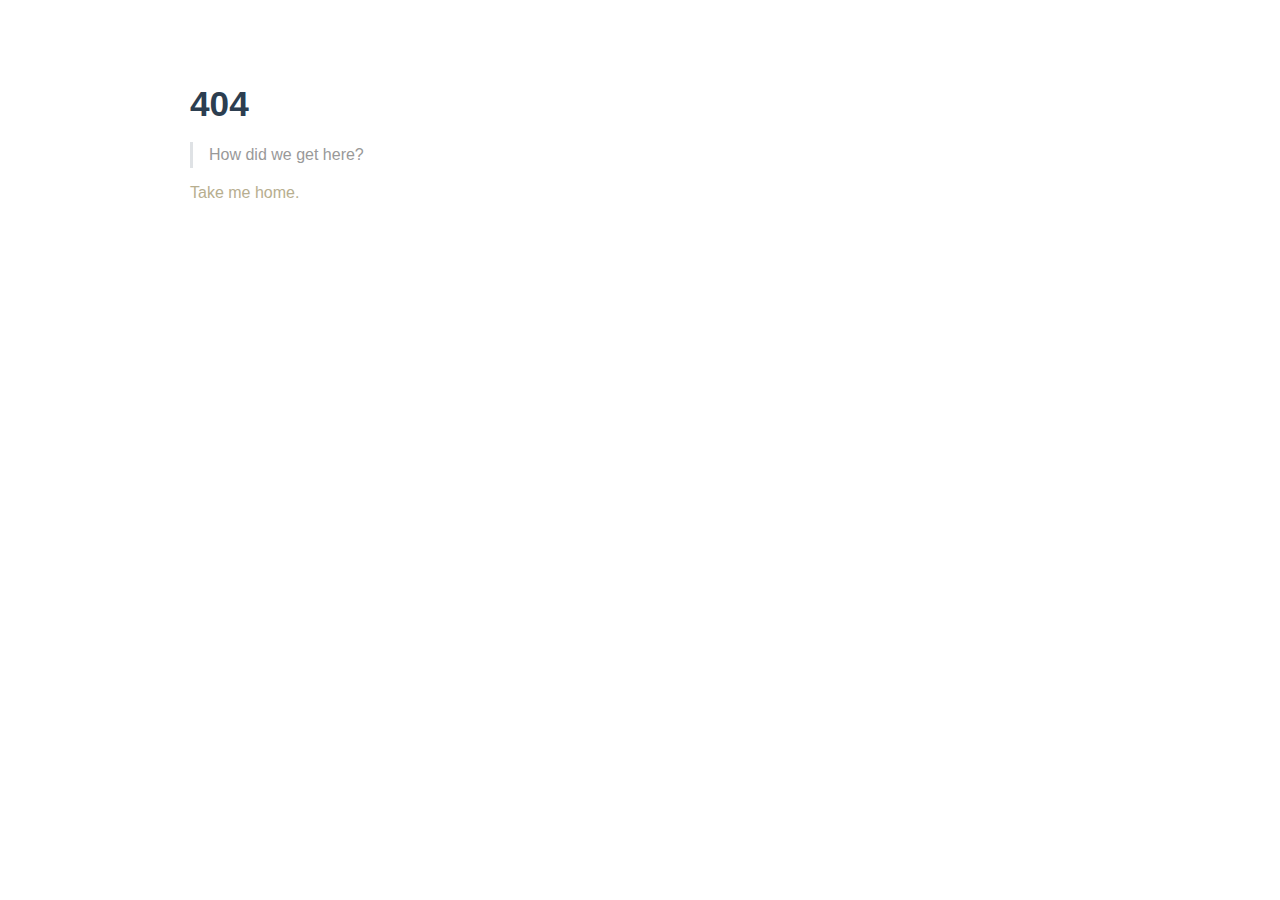
<file: docs/try/index.html>
<!DOCTYPE html>
<html lang="en-US">
  <head>
    <meta charset="utf-8">
    <meta name="viewport" content="width=device-width,initial-scale=1">
    <title>Yuescript Online Compiler | Yuescript</title>
    <meta name="generator" content="VuePress 1.8.2">
    <script>window.global = window;</script>
    <script>
			var Module = {
				onRuntimeInitialized: function() {
					window.yue = Module;
					window.Vue.$data.readonly = false;
					window.Vue.$data.info = Module.version();
				}
			};
		</script>
    <script>
			var Module = {
				onRuntimeInitialized: function() {
					window.yue = Module;
				}
			};
		</script>
    <script src="/js/yuescript.js"></script>
    <meta name="description" content="Documentation">
    <meta name="theme-color" content="#3eaf7c">
    <meta name="apple-mobile-web-app-capable" content="yes">
    <meta name="apple-mobile-web-app-status-bar-style" content="black">
    
    <link rel="preload" href="/assets/css/0.styles.c8cbff78.css" as="style"><link rel="preload" href="/assets/js/app.3a76bb4d.js" as="script"><link rel="preload" href="/assets/js/3.a65d0947.js" as="script"><link rel="preload" href="/assets/js/14.8d11df07.js" as="script"><link rel="prefetch" href="/assets/js/1.d4bc824a.js"><link rel="prefetch" href="/assets/js/10.9442f223.js"><link rel="prefetch" href="/assets/js/11.1ba335d2.js"><link rel="prefetch" href="/assets/js/12.c82235ec.js"><link rel="prefetch" href="/assets/js/13.07af6467.js"><link rel="prefetch" href="/assets/js/4.887e9b66.js"><link rel="prefetch" href="/assets/js/5.f89944b0.js"><link rel="prefetch" href="/assets/js/6.eedcf4c6.js"><link rel="prefetch" href="/assets/js/7.2692e7b8.js"><link rel="prefetch" href="/assets/js/8.f916c7ae.js"><link rel="prefetch" href="/assets/js/9.102bf2ab.js">
    <link rel="stylesheet" href="/assets/css/0.styles.c8cbff78.css">
  </head>
  <body>
    <div id="app" data-server-rendered="true"><div class="theme-container no-sidebar"><header class="navbar"><div class="sidebar-button"><svg xmlns="http://www.w3.org/2000/svg" aria-hidden="true" role="img" viewBox="0 0 448 512" class="icon"><path fill="currentColor" d="M436 124H12c-6.627 0-12-5.373-12-12V80c0-6.627 5.373-12 12-12h424c6.627 0 12 5.373 12 12v32c0 6.627-5.373 12-12 12zm0 160H12c-6.627 0-12-5.373-12-12v-32c0-6.627 5.373-12 12-12h424c6.627 0 12 5.373 12 12v32c0 6.627-5.373 12-12 12zm0 160H12c-6.627 0-12-5.373-12-12v-32c0-6.627 5.373-12 12-12h424c6.627 0 12 5.373 12 12v32c0 6.627-5.373 12-12 12z"></path></svg></div> <a href="/" class="home-link router-link-active"><!----> <span class="site-name">Yuescript</span></a> <div class="links"><div class="search-box"><input aria-label="Search" autocomplete="off" spellcheck="false" value=""> <!----></div> <nav class="nav-links can-hide"><div class="nav-item"><a href="/doc/" class="nav-link">
  Document
</a></div><div class="nav-item"><a href="/try/" aria-current="page" class="nav-link router-link-exact-active router-link-active">
  Try yue!
</a></div><div class="nav-item"><a href="https://github.com/pigpigyyy/Yuescript" target="_blank" rel="noopener noreferrer" class="nav-link external">
  Github
  <span><svg xmlns="http://www.w3.org/2000/svg" aria-hidden="true" focusable="false" x="0px" y="0px" viewBox="0 0 100 100" width="15" height="15" class="icon outbound"><path fill="currentColor" d="M18.8,85.1h56l0,0c2.2,0,4-1.8,4-4v-32h-8v28h-48v-48h28v-8h-32l0,0c-2.2,0-4,1.8-4,4v56C14.8,83.3,16.6,85.1,18.8,85.1z"></path> <polygon fill="currentColor" points="45.7,48.7 51.3,54.3 77.2,28.5 77.2,37.2 85.2,37.2 85.2,14.9 62.8,14.9 62.8,22.9 71.5,22.9"></polygon></svg> <span class="sr-only">(opens new window)</span></span></a></div> <!----></nav></div></header> <div class="sidebar-mask"></div> <aside class="sidebar"><nav class="nav-links"><div class="nav-item"><a href="/doc/" class="nav-link">
  Document
</a></div><div class="nav-item"><a href="/try/" aria-current="page" class="nav-link router-link-exact-active router-link-active">
  Try yue!
</a></div><div class="nav-item"><a href="https://github.com/pigpigyyy/Yuescript" target="_blank" rel="noopener noreferrer" class="nav-link external">
  Github
  <span><svg xmlns="http://www.w3.org/2000/svg" aria-hidden="true" focusable="false" x="0px" y="0px" viewBox="0 0 100 100" width="15" height="15" class="icon outbound"><path fill="currentColor" d="M18.8,85.1h56l0,0c2.2,0,4-1.8,4-4v-32h-8v28h-48v-48h28v-8h-32l0,0c-2.2,0-4,1.8-4,4v56C14.8,83.3,16.6,85.1,18.8,85.1z"></path> <polygon fill="currentColor" points="45.7,48.7 51.3,54.3 77.2,28.5 77.2,37.2 85.2,37.2 85.2,14.9 62.8,14.9 62.8,22.9 71.5,22.9"></polygon></svg> <span class="sr-only">(opens new window)</span></span></a></div> <!----></nav>  <!----> </aside> <main class="page"> <div class="theme-default-content content__default"><h1 id="yuescript-online-compiler"><a href="#yuescript-online-compiler" class="header-anchor">#</a> Yuescript Online Compiler</h1> <hr> <p>Try Yuescript in the browser with WASM.</p> <div style="width:100%;height:auto;" data-v-adafe57c><div class="parent" style="background-color: #f5f7ff;" data-v-adafe57c><div class="childL" style="height: 2.5em;" data-v-adafe57c><div class="childTitle" data-v-adafe57c>Yuescript Loading</div></div> <div class="childR" style="height: 2.5em;" data-v-adafe57c><div class="childTitle" data-v-adafe57c>Lua</div></div> <div class="childL" style="height: 30em;" data-v-adafe57c><!----></div> <div class="childR" style="height: 30em;" data-v-adafe57c><!----></div></div> <div data-v-adafe57c><button class="button" data-v-adafe57c>Run!</button> <textarea readonly="readonly" class="resultArea" data-v-adafe57c></textarea></div></div></div> <footer class="page-edit"><!----> <!----></footer> <!----> </main></div><div class="global-ui"><!----></div></div>
    <script src="/assets/js/app.3a76bb4d.js" defer></script><script src="/assets/js/3.a65d0947.js" defer></script><script src="/assets/js/14.8d11df07.js" defer></script>
  </body>
</html>
</file>
<file: assets/css/0.styles.c8cbff78.css>
.medium-zoom-overlay{z-index:100}.medium-zoom-overlay~img{z-index:101}code[class*=language-],pre[class*=language-]{font-family:Consolas,Menlo,Monaco,Andale Mono WT,Andale Mono,Lucida Console,Lucida Sans Typewriter,DejaVu Sans Mono,Bitstream Vera Sans Mono,Liberation Mono,Nimbus Mono L,Courier New,Courier,monospace;font-size:15px;line-height:1.375;direction:ltr;text-align:left;white-space:pre;word-spacing:normal;word-break:normal;-o-tab-size:4;tab-size:4;-webkit-hyphens:none;hyphens:none;background:#f5f7ff;color:#5e6687}pre>code[class*=language-]{font-size:15px}code[class*=language-]::selection,code[class*=language-] ::selection,pre[class*=language-]::selection,pre[class*=language-] ::selection{text-shadow:none;background:#dfe2f1}pre[class*=language-]{padding:1em;margin:.5em 0;overflow:auto}:not(pre)>code[class*=language-]{padding:.1em;border-radius:.3em}.token.cdata,.token.comment,.token.doctype,.token.prolog{color:#898ea4}.token.punctuation{color:#5e6687}.token.namespace{opacity:.7}.token.boolean,.token.number,.token.operator{color:#c76b29}.token.property{color:#c08b30}.token.tag{color:#3d8fd1}.token.string{color:#22a2c9}.token.selector{color:#6679cc}.token.attr-name{color:#c76b29}.language-css .token.string,.style .token.string,.token.entity,.token.url{color:#22a2c9}.token.attr-value,.token.control,.token.directive,.token.keyword,.token.unit{color:#ac9739}.token.atrule,.token.regex,.token.statement{color:#22a2c9}.token.placeholder,.token.variable{color:#3d8fd1}.token.deleted{text-decoration:line-through}.token.inserted{border-bottom:1px dotted #202746;text-decoration:none}.token.italic{font-style:italic}.token.bold,.token.important{font-weight:700}.token.important{color:#c94922}.token.entity{cursor:help}pre>code.highlight{outline:.4em solid #c94922;outline-offset:.4em}.line-numbers .line-numbers-rows{border-right-color:#dfe2f1}.line-numbers-rows>span:before{color:#979db4}.line-highlight{background:rgba(107,115,148,.2);background:linear-gradient(90deg,rgba(107,115,148,.2) 70%,rgba(107,115,148,0))}.custom-block .custom-block-title{font-weight:600;margin-bottom:-.4rem}.custom-block.danger,.custom-block.tip,.custom-block.warning{padding:.1rem 1.5rem;border-left-width:.5rem;border-left-style:solid;margin:1rem 0}.custom-block.tip{background-color:#f3f5f7;border-color:#42b983}.custom-block.warning{background-color:rgba(255,229,100,.3);border-color:#e7c000;color:#6b5900}.custom-block.warning .custom-block-title{color:#b29400}.custom-block.warning a{color:#2c3e50}.custom-block.danger{background-color:#ffe6e6;border-color:#c00;color:#4d0000}.custom-block.danger .custom-block-title{color:#900}.custom-block.danger a{color:#2c3e50}.custom-block.details{display:block;position:relative;border-radius:2px;margin:1.6em 0;padding:1.6em;background-color:#eee}.custom-block.details h4{margin-top:0}.custom-block.details figure:last-child,.custom-block.details p:last-child{margin-bottom:0;padding-bottom:0}.custom-block.details summary{outline:none;cursor:pointer}.arrow{display:inline-block;width:0;height:0}.arrow.up{border-bottom:6px solid #ccc}.arrow.down,.arrow.up{border-left:4px solid transparent;border-right:4px solid transparent}.arrow.down{border-top:6px solid #ccc}.arrow.right{border-left:6px solid #ccc}.arrow.left,.arrow.right{border-top:4px solid transparent;border-bottom:4px solid transparent}.arrow.left{border-right:6px solid #ccc}.theme-default-content:not(.custom){max-width:900px;margin:0 auto;padding:2rem 2.5rem}@media (max-width:959px){.theme-default-content:not(.custom){padding:2rem}}@media (max-width:419px){.theme-default-content:not(.custom){padding:1.5rem}}.table-of-contents .badge{vertical-align:middle}body,html{padding:0;margin:0;background-color:#fff}body{font-family:-apple-system,BlinkMacSystemFont,Segoe UI,Roboto,Oxygen,Ubuntu,Cantarell,Fira Sans,Droid Sans,Helvetica Neue,sans-serif;-webkit-font-smoothing:antialiased;-moz-osx-font-smoothing:grayscale;font-size:16px;color:#2c3e50}.page{padding-left:20rem}.navbar{z-index:20;right:0;height:3.6rem;background-color:#fff;box-sizing:border-box;border-bottom:1px solid #eaecef}.navbar,.sidebar-mask{position:fixed;top:0;left:0}.sidebar-mask{z-index:9;width:100vw;height:100vh;display:none}.sidebar{font-size:16px;background-color:#fff;width:20rem;position:fixed;z-index:10;margin:0;top:3.6rem;left:0;bottom:0;box-sizing:border-box;border-right:1px solid #eaecef;overflow-y:auto}.theme-default-content:not(.custom)>:first-child{margin-top:3.6rem}.theme-default-content:not(.custom) a:hover{text-decoration:underline}.theme-default-content:not(.custom) p.demo{padding:1rem 1.5rem;border:1px solid #ddd;border-radius:4px}.theme-default-content:not(.custom) img{max-width:100%}.theme-default-content.custom{padding:0;margin:0}.theme-default-content.custom img{max-width:100%}a{font-weight:500;text-decoration:none}a,p a code{color:#b7ae8f}p a code{font-weight:400}kbd{background:#eee;border:.15rem solid #ddd;border-bottom:.25rem solid #ddd;border-radius:.15rem;padding:0 .15em}blockquote{font-size:1rem;color:#999;border-left:.2rem solid #dfe2e5;margin:1rem 0;padding:.25rem 0 .25rem 1rem}blockquote>p{margin:0}ol,ul{padding-left:1.2em}strong{font-weight:600}h1,h2,h3,h4,h5,h6{font-weight:600;line-height:1.25}.theme-default-content:not(.custom)>h1,.theme-default-content:not(.custom)>h2,.theme-default-content:not(.custom)>h3,.theme-default-content:not(.custom)>h4,.theme-default-content:not(.custom)>h5,.theme-default-content:not(.custom)>h6{margin-top:-3.1rem;padding-top:4.6rem;margin-bottom:0}.theme-default-content:not(.custom)>h1:first-child,.theme-default-content:not(.custom)>h2:first-child,.theme-default-content:not(.custom)>h3:first-child,.theme-default-content:not(.custom)>h4:first-child,.theme-default-content:not(.custom)>h5:first-child,.theme-default-content:not(.custom)>h6:first-child{margin-top:-1.5rem;margin-bottom:1rem}.theme-default-content:not(.custom)>h1:first-child+.custom-block,.theme-default-content:not(.custom)>h1:first-child+p,.theme-default-content:not(.custom)>h1:first-child+pre,.theme-default-content:not(.custom)>h2:first-child+.custom-block,.theme-default-content:not(.custom)>h2:first-child+p,.theme-default-content:not(.custom)>h2:first-child+pre,.theme-default-content:not(.custom)>h3:first-child+.custom-block,.theme-default-content:not(.custom)>h3:first-child+p,.theme-default-content:not(.custom)>h3:first-child+pre,.theme-default-content:not(.custom)>h4:first-child+.custom-block,.theme-default-content:not(.custom)>h4:first-child+p,.theme-default-content:not(.custom)>h4:first-child+pre,.theme-default-content:not(.custom)>h5:first-child+.custom-block,.theme-default-content:not(.custom)>h5:first-child+p,.theme-default-content:not(.custom)>h5:first-child+pre,.theme-default-content:not(.custom)>h6:first-child+.custom-block,.theme-default-content:not(.custom)>h6:first-child+p,.theme-default-content:not(.custom)>h6:first-child+pre{margin-top:2rem}h1:focus .header-anchor,h1:hover .header-anchor,h2:focus .header-anchor,h2:hover .header-anchor,h3:focus .header-anchor,h3:hover .header-anchor,h4:focus .header-anchor,h4:hover .header-anchor,h5:focus .header-anchor,h5:hover .header-anchor,h6:focus .header-anchor,h6:hover .header-anchor{opacity:1}h1{font-size:2.2rem}h2{font-size:1.65rem;padding-bottom:.3rem;border-bottom:1px solid #eaecef}h3{font-size:1.35rem}a.header-anchor{font-size:.85em;float:left;margin-left:-.87em;padding-right:.23em;margin-top:.125em;opacity:0}a.header-anchor:focus,a.header-anchor:hover{text-decoration:none}.line-number,code,kbd{font-family:Consolas,Menlo,Monaco,Andale Mono WT,Andale Mono,Lucida Console,Lucida Sans Typewriter,DejaVu Sans Mono,Bitstream Vera Sans Mono,Liberation Mono,Nimbus Mono L,Courier New,Courier,monospace}ol,p,ul{line-height:1.7}hr{border:0;border-top:1px solid #eaecef}table{border-collapse:collapse;margin:1rem 0;display:block;overflow-x:auto}tr{border-top:1px solid #dfe2e5}tr:nth-child(2n){background-color:#f6f8fa}td,th{border:1px solid #dfe2e5;padding:.6em 1em}.theme-container.sidebar-open .sidebar-mask{display:block}.theme-container.no-navbar .theme-default-content:not(.custom)>h1,.theme-container.no-navbar h2,.theme-container.no-navbar h3,.theme-container.no-navbar h4,.theme-container.no-navbar h5,.theme-container.no-navbar h6{margin-top:1.5rem;padding-top:0}.theme-container.no-navbar .sidebar{top:0}@media (min-width:720px){.theme-container.no-sidebar .sidebar{display:none}.theme-container.no-sidebar .page{padding-left:0}}@media (max-width:959px){.sidebar{font-size:15px;width:16.4rem}.page{padding-left:16.4rem}}@media (max-width:719px){.sidebar{top:0;padding-top:3.6rem;transform:translateX(-100%);transition:transform .2s ease}.page{padding-left:0}.theme-container.sidebar-open .sidebar{transform:translateX(0)}.theme-container.no-navbar .sidebar{padding-top:0}}@media (max-width:419px){h1{font-size:1.9rem}.theme-default-content div[class*=language-]{margin:.85rem -1.5rem;border-radius:0}}.home .hero img{width:450px;max-width:450px!important}#nprogress{pointer-events:none}#nprogress .bar{background:#b7ae8f;position:fixed;z-index:1031;top:0;left:0;width:100%;height:2px}#nprogress .peg{display:block;position:absolute;right:0;width:100px;height:100%;box-shadow:0 0 10px #b7ae8f,0 0 5px #b7ae8f;opacity:1;transform:rotate(3deg) translateY(-4px)}#nprogress .spinner{display:block;position:fixed;z-index:1031;top:15px;right:15px}#nprogress .spinner-icon{width:18px;height:18px;box-sizing:border-box;border-color:#b7ae8f transparent transparent #b7ae8f;border-style:solid;border-width:2px;border-radius:50%;-webkit-animation:nprogress-spinner .4s linear infinite;animation:nprogress-spinner .4s linear infinite}.nprogress-custom-parent{overflow:hidden;position:relative}.nprogress-custom-parent #nprogress .bar,.nprogress-custom-parent #nprogress .spinner{position:absolute}@-webkit-keyframes nprogress-spinner{0%{transform:rotate(0deg)}to{transform:rotate(1turn)}}@keyframes nprogress-spinner{0%{transform:rotate(0deg)}to{transform:rotate(1turn)}}.go-to-top[data-v-5fd4ef0c]{cursor:pointer;position:fixed;bottom:2rem;right:2.5rem;width:2rem;color:#b7ae8f;z-index:1}.go-to-top[data-v-5fd4ef0c]:hover{color:#cdc6b1}@media (max-width:959px){.go-to-top[data-v-5fd4ef0c]{display:none}}.fade-enter-active[data-v-5fd4ef0c],.fade-leave-active[data-v-5fd4ef0c]{transition:opacity .3s}.fade-enter[data-v-5fd4ef0c],.fade-leave-to[data-v-5fd4ef0c]{opacity:0}.icon.outbound{color:#aaa;display:inline-block;vertical-align:middle;position:relative;top:-1px}.sr-only{position:absolute;width:1px;height:1px;padding:0;margin:-1px;overflow:hidden;clip:rect(0,0,0,0);white-space:nowrap;border-width:0}.home{padding:3.6rem 2rem 0;max-width:960px;margin:0 auto;display:block}.home .hero{text-align:center}.home .hero img{max-width:100%;max-height:280px;display:block;margin:3rem auto 1.5rem}.home .hero h1{font-size:3rem}.home .hero .action,.home .hero .description,.home .hero h1{margin:1.8rem auto}.home .hero .description{max-width:35rem;font-size:1.6rem;line-height:1.3;color:#6a8bad}.home .hero .action-button{display:inline-block;font-size:1.2rem;color:#fff;background-color:#b7ae8f;padding:.8rem 1.6rem;border-radius:4px;transition:background-color .1s ease;box-sizing:border-box;border-bottom:1px solid #aaa07b}.home .hero .action-button:hover{background-color:#beb69a}.home .features{border-top:1px solid #eaecef;padding:1.2rem 0;margin-top:2.5rem;display:flex;flex-wrap:wrap;align-items:flex-start;align-content:stretch;justify-content:space-between}.home .feature{flex-grow:1;flex-basis:30%;max-width:30%}.home .feature h2{font-size:1.4rem;font-weight:500;border-bottom:none;padding-bottom:0;color:#3a5169}.home .feature p{color:#4e6e8e}.home .footer{padding:2.5rem;border-top:1px solid #eaecef;text-align:center;color:#4e6e8e}@media (max-width:719px){.home .features{flex-direction:column}.home .feature{max-width:100%;padding:0 2.5rem}}@media (max-width:419px){.home{padding-left:1.5rem;padding-right:1.5rem}.home .hero img{max-height:210px;margin:2rem auto 1.2rem}.home .hero h1{font-size:2rem}.home .hero .action,.home .hero .description,.home .hero h1{margin:1.2rem auto}.home .hero .description{font-size:1.2rem}.home .hero .action-button{font-size:1rem;padding:.6rem 1.2rem}.home .feature h2{font-size:1.25rem}}.search-box{display:inline-block;position:relative;margin-right:1rem}.search-box input{cursor:text;width:10rem;height:2rem;color:#4e6e8e;display:inline-block;border:1px solid #cfd4db;border-radius:2rem;font-size:.9rem;line-height:2rem;padding:0 .5rem 0 2rem;outline:none;transition:all .2s ease;background:#fff url(/assets/img/search.83621669.svg) .6rem .5rem no-repeat;background-size:1rem}.search-box input:focus{cursor:auto;border-color:#b7ae8f}.search-box .suggestions{background:#fff;width:20rem;position:absolute;top:2rem;border:1px solid #cfd4db;border-radius:6px;padding:.4rem;list-style-type:none}.search-box .suggestions.align-right{right:0}.search-box .suggestion{line-height:1.4;padding:.4rem .6rem;border-radius:4px;cursor:pointer}.search-box .suggestion a{white-space:normal;color:#5d82a6}.search-box .suggestion a .page-title{font-weight:600}.search-box .suggestion a .header{font-size:.9em;margin-left:.25em}.search-box .suggestion.focused{background-color:#f3f4f5}.search-box .suggestion.focused a{color:#b7ae8f}@media (max-width:959px){.search-box input{cursor:pointer;width:0;border-color:transparent;position:relative}.search-box input:focus{cursor:text;left:0;width:10rem}}@media (-ms-high-contrast:none){.search-box input{height:2rem}}@media (max-width:959px) and (min-width:719px){.search-box .suggestions{left:0}}@media (max-width:719px){.search-box{margin-right:0}.search-box input{left:1rem}.search-box .suggestions{right:0}}@media (max-width:419px){.search-box .suggestions{width:calc(100vw - 4rem)}.search-box input:focus{width:8rem}}.sidebar-button{cursor:pointer;display:none;width:1.25rem;height:1.25rem;position:absolute;padding:.6rem;top:.6rem;left:1rem}.sidebar-button .icon{display:block;width:1.25rem;height:1.25rem}@media (max-width:719px){.sidebar-button{display:block}}.dropdown-enter,.dropdown-leave-to{height:0!important}.dropdown-wrapper{cursor:pointer}.dropdown-wrapper .dropdown-title,.dropdown-wrapper .mobile-dropdown-title{display:block;font-size:.9rem;font-family:inherit;cursor:inherit;padding:inherit;line-height:1.4rem;background:transparent;border:none;font-weight:500;color:#2c3e50}.dropdown-wrapper .dropdown-title:hover,.dropdown-wrapper .mobile-dropdown-title:hover{border-color:transparent}.dropdown-wrapper .dropdown-title .arrow,.dropdown-wrapper .mobile-dropdown-title .arrow{vertical-align:middle;margin-top:-1px;margin-left:.4rem}.dropdown-wrapper .mobile-dropdown-title{display:none;font-weight:600}.dropdown-wrapper .mobile-dropdown-title font-size inherit:hover{color:#b7ae8f}.dropdown-wrapper .nav-dropdown .dropdown-item{color:inherit;line-height:1.7rem}.dropdown-wrapper .nav-dropdown .dropdown-item h4{margin:.45rem 0 0;border-top:1px solid #eee;padding:1rem 1.5rem .45rem 1.25rem}.dropdown-wrapper .nav-dropdown .dropdown-item .dropdown-subitem-wrapper{padding:0;list-style:none}.dropdown-wrapper .nav-dropdown .dropdown-item .dropdown-subitem-wrapper .dropdown-subitem{font-size:.9em}.dropdown-wrapper .nav-dropdown .dropdown-item a{display:block;line-height:1.7rem;position:relative;border-bottom:none;font-weight:400;margin-bottom:0;padding:0 1.5rem 0 1.25rem}.dropdown-wrapper .nav-dropdown .dropdown-item a.router-link-active,.dropdown-wrapper .nav-dropdown .dropdown-item a:hover{color:#b7ae8f}.dropdown-wrapper .nav-dropdown .dropdown-item a.router-link-active:after{content:"";width:0;height:0;border-left:5px solid #b7ae8f;border-top:3px solid transparent;border-bottom:3px solid transparent;position:absolute;top:calc(50% - 2px);left:9px}.dropdown-wrapper .nav-dropdown .dropdown-item:first-child h4{margin-top:0;padding-top:0;border-top:0}@media (max-width:719px){.dropdown-wrapper.open .dropdown-title{margin-bottom:.5rem}.dropdown-wrapper .dropdown-title{display:none}.dropdown-wrapper .mobile-dropdown-title{display:block}.dropdown-wrapper .nav-dropdown{transition:height .1s ease-out;overflow:hidden}.dropdown-wrapper .nav-dropdown .dropdown-item h4{border-top:0;margin-top:0;padding-top:0}.dropdown-wrapper .nav-dropdown .dropdown-item>a,.dropdown-wrapper .nav-dropdown .dropdown-item h4{font-size:15px;line-height:2rem}.dropdown-wrapper .nav-dropdown .dropdown-item .dropdown-subitem{font-size:14px;padding-left:1rem}}@media (min-width:719px){.dropdown-wrapper{height:1.8rem}.dropdown-wrapper.open .nav-dropdown,.dropdown-wrapper:hover .nav-dropdown{display:block!important}.dropdown-wrapper.open:blur{display:none}.dropdown-wrapper .nav-dropdown{display:none;height:auto!important;box-sizing:border-box;max-height:calc(100vh - 2.7rem);overflow-y:auto;position:absolute;top:100%;right:0;background-color:#fff;padding:.6rem 0;border:1px solid;border-color:#ddd #ddd #ccc;text-align:left;border-radius:.25rem;white-space:nowrap;margin:0}}.nav-links{display:inline-block}.nav-links a{line-height:1.4rem;color:inherit}.nav-links a.router-link-active,.nav-links a:hover{color:#b7ae8f}.nav-links .nav-item{position:relative;display:inline-block;margin-left:1.5rem;line-height:2rem}.nav-links .nav-item:first-child{margin-left:0}.nav-links .repo-link{margin-left:1.5rem}@media (max-width:719px){.nav-links .nav-item,.nav-links .repo-link{margin-left:0}}@media (min-width:719px){.nav-links a.router-link-active,.nav-links a:hover{color:#2c3e50}.nav-item>a:not(.external).router-link-active,.nav-item>a:not(.external):hover{margin-bottom:-2px;border-bottom:2px solid #bdb498}}.navbar{padding:.7rem 1.5rem;line-height:2.2rem}.navbar a,.navbar img,.navbar span{display:inline-block}.navbar .logo{height:2.2rem;min-width:2.2rem;margin-right:.8rem;vertical-align:top}.navbar .site-name{font-size:1.3rem;font-weight:600;color:#2c3e50;position:relative}.navbar .links{padding-left:1.5rem;box-sizing:border-box;background-color:#fff;white-space:nowrap;font-size:.9rem;position:absolute;right:1.5rem;top:.7rem;display:flex}.navbar .links .search-box{flex:0 0 auto;vertical-align:top}@media (max-width:719px){.navbar{padding-left:4rem}.navbar .can-hide{display:none}.navbar .links{padding-left:1.5rem}.navbar .site-name{width:calc(100vw - 9.4rem);overflow:hidden;white-space:nowrap;text-overflow:ellipsis}}.page-edit{max-width:900px;margin:0 auto;padding:2rem 2.5rem}@media (max-width:959px){.page-edit{padding:2rem}}@media (max-width:419px){.page-edit{padding:1.5rem}}.page-edit{padding-top:1rem;padding-bottom:1rem;overflow:auto}.page-edit .edit-link{display:inline-block}.page-edit .edit-link a{color:#4e6e8e;margin-right:.25rem}.page-edit .last-updated{float:right;font-size:.9em}.page-edit .last-updated .prefix{font-weight:500;color:#4e6e8e}.page-edit .last-updated .time{font-weight:400;color:#767676}@media (max-width:719px){.page-edit .edit-link{margin-bottom:.5rem}.page-edit .last-updated{font-size:.8em;float:none;text-align:left}}.page-nav{max-width:900px;margin:0 auto;padding:2rem 2.5rem}@media (max-width:959px){.page-nav{padding:2rem}}@media (max-width:419px){.page-nav{padding:1.5rem}}.page-nav{padding-top:1rem;padding-bottom:0}.page-nav .inner{min-height:2rem;margin-top:0;border-top:1px solid #eaecef;padding-top:1rem;overflow:auto}.page-nav .next{float:right}.page{padding-bottom:2rem;display:block}.sidebar-group .sidebar-group{padding-left:.5em}.sidebar-group:not(.collapsable) .sidebar-heading:not(.clickable){cursor:auto;color:inherit}.sidebar-group.is-sub-group{padding-left:0}.sidebar-group.is-sub-group>.sidebar-heading{font-size:.95em;line-height:1.4;font-weight:400;padding-left:2rem}.sidebar-group.is-sub-group>.sidebar-heading:not(.clickable){opacity:.5}.sidebar-group.is-sub-group>.sidebar-group-items{padding-left:1rem}.sidebar-group.is-sub-group>.sidebar-group-items>li>.sidebar-link{font-size:.95em;border-left:none}.sidebar-group.depth-2>.sidebar-heading{border-left:none}.sidebar-heading{color:#2c3e50;transition:color .15s ease;cursor:pointer;font-size:1.1em;font-weight:700;padding:.35rem 1.5rem .35rem 1.25rem;width:100%;box-sizing:border-box;margin:0;border-left:.25rem solid transparent}.sidebar-heading.open,.sidebar-heading:hover{color:inherit}.sidebar-heading .arrow{position:relative;top:-.12em;left:.5em}.sidebar-heading.clickable.active{font-weight:600;color:#b7ae8f;border-left-color:#b7ae8f}.sidebar-heading.clickable:hover{color:#b7ae8f}.sidebar-group-items{transition:height .1s ease-out;font-size:.95em;overflow:hidden}.sidebar .sidebar-sub-headers{padding-left:1rem;font-size:.95em}a.sidebar-link{font-size:1em;font-weight:400;display:inline-block;color:#2c3e50;border-left:.25rem solid transparent;padding:.35rem 1rem .35rem 1.25rem;line-height:1.4;width:100%;box-sizing:border-box}a.sidebar-link:hover{color:#b7ae8f}a.sidebar-link.active{font-weight:600;color:#b7ae8f;border-left-color:#b7ae8f}.sidebar-group a.sidebar-link{padding-left:2rem}.sidebar-sub-headers a.sidebar-link{padding-top:.25rem;padding-bottom:.25rem;border-left:none}.sidebar-sub-headers a.sidebar-link.active{font-weight:500}.sidebar ul{padding:0;margin:0;list-style-type:none}.sidebar a{display:inline-block}.sidebar .nav-links{display:none;border-bottom:1px solid #eaecef;padding:.5rem 0 .75rem}.sidebar .nav-links a{font-weight:600}.sidebar .nav-links .nav-item,.sidebar .nav-links .repo-link{display:block;line-height:1.25rem;font-size:1.1em;padding:.5rem 0 .5rem 1.5rem}.sidebar>.sidebar-links{padding:1.5rem 0}.sidebar>.sidebar-links>li>a.sidebar-link{font-size:1.1em;line-height:1.7;font-weight:700}.sidebar>.sidebar-links>li:not(:first-child){margin-top:.75rem}@media (max-width:719px){.sidebar .nav-links{display:block}.sidebar .nav-links .dropdown-wrapper .nav-dropdown .dropdown-item a.router-link-active:after{top:calc(1rem - 2px)}.sidebar>.sidebar-links{padding:1rem 0}}.vue-modal-resizer{overflow:hidden;width:12px;height:12px;right:0;bottom:0;z-index:9999999;cursor:se-resize}.vue-modal-resizer,.vue-modal-resizer:after{display:block;position:absolute;background:transparent}.vue-modal-resizer:after{content:"";left:0;top:0;width:0;height:0;border-bottom:10px solid #ddd;border-left:10px solid transparent}.vue-modal-resizer.clicked:after{border-bottom:10px solid #369be9}.vm--block-scroll{overflow:hidden;width:100vw}.vm--container{z-index:999}.vm--container,.vm--overlay{position:fixed;box-sizing:border-box;left:0;top:0;width:100%;height:100vh}.vm--overlay{background:rgba(0,0,0,.2);opacity:1}.vm--container.scrollable{height:100%;min-height:100vh;overflow-y:auto;-webkit-overflow-scrolling:touch}.vm--modal{position:relative;overflow:hidden;box-sizing:border-box;background-color:#fff;border-radius:3px;box-shadow:0 20px 60px -2px rgba(27,33,58,.4)}.vm--container.scrollable .vm--modal{margin-bottom:2px}.vm--top-right-slot{display:block;position:absolute;right:0;top:0}.vm-transition--overlay-enter-active,.vm-transition--overlay-leave-active{transition:all 50ms}.vm-transition--overlay-enter,.vm-transition--overlay-leave-active{opacity:0}.vm-transition--modal-enter-active,.vm-transition--modal-leave-active{transition:all .4s}.vm-transition--modal-enter,.vm-transition--modal-leave-active{opacity:0;transform:translateY(-20px)}.vm-transition--default-enter-active,.vm-transition--default-leave-active{transition:all 2ms}.vm-transition--default-enter,.vm-transition--default-leave-active{opacity:0}.vue-dialog{font-size:14px}.vue-dialog div{box-sizing:border-box}.vue-dialog-content{flex:1 0 auto;width:100%;padding:14px}.vue-dialog-content-title{font-weight:600;padding-bottom:14px}.vue-dialog-buttons{display:flex;flex:0 1 auto;width:100%;border-top:1px solid #eee}.vue-dialog-buttons-none{width:100%;padding-bottom:14px}.vue-dialog-button{font-size:inherit;background:transparent;padding:0;margin:0;border:0;cursor:pointer;box-sizing:border-box;line-height:40px;height:40px;color:inherit;font:inherit;outline:none}.vue-dialog-button:hover{background:#f9f9f9}.vue-dialog-button:active{background:#f3f3f3}.vue-dialog-button:not(:first-of-type){border-left:1px solid #eee}.prism-editor-wrapper{width:100%;height:100%;display:flex;align-items:flex-start;overflow:auto;-o-tab-size:1.5em;tab-size:1.5em;-moz-tab-size:1.5em}@media (-ms-high-contrast:active),(-ms-high-contrast:none){.prism-editor-wrapper .prism-editor__textarea{color:transparent!important}.prism-editor-wrapper .prism-editor__textarea::-moz-selection{background-color:#accef7!important;color:transparent!important}.prism-editor-wrapper .prism-editor__textarea::selection{background-color:#accef7!important;color:transparent!important}}.prism-editor-wrapper .prism-editor__container{position:relative;text-align:left;box-sizing:border-box;padding:0;overflow:hidden;width:100%}.prism-editor-wrapper .prism-editor__line-numbers{height:100%;overflow:hidden;flex-shrink:0;padding-top:4px;margin-top:0;margin-right:10px}.prism-editor-wrapper .prism-editor__line-number{text-align:right;white-space:nowrap}.prism-editor-wrapper .prism-editor__textarea{position:absolute;top:0;left:0;height:100%;width:100%;resize:none;color:inherit;overflow:hidden;-moz-osx-font-smoothing:grayscale;-webkit-font-smoothing:antialiased;-webkit-text-fill-color:transparent}.prism-editor-wrapper .prism-editor__editor,.prism-editor-wrapper .prism-editor__textarea{margin:0;border:0;background:none;box-sizing:inherit;display:inherit;font-family:inherit;font-size:inherit;font-style:inherit;font-variant-ligatures:inherit;font-weight:inherit;letter-spacing:inherit;line-height:inherit;-moz-tab-size:inherit;-o-tab-size:inherit;tab-size:inherit;text-indent:inherit;text-rendering:inherit;text-transform:inherit;white-space:pre-wrap;word-wrap:keep-all;overflow-wrap:break-word;padding:0}.prism-editor-wrapper .prism-editor__textarea--empty{-webkit-text-fill-color:inherit!important}.prism-editor-wrapper .prism-editor__editor{position:relative;pointer-events:none}.resultArea[data-v-adafe57c]{float:left;margin-right:1em;overflow:scroll;overflow-wrap:break-word;width:calc(100% - 120px);height:55px;border-color:#b7ae8f;outline:none;resize:none;margin-top:5px}.childL[data-v-adafe57c],.childR[data-v-adafe57c]{float:left;width:50%;box-sizing:border-box;background-clip:content-box;background:#f5f7ff}.childTitle[data-v-adafe57c]{width:100%;font-size:1.2em;color:#b7ae8f;text-align:center;padding:.2em}.button[data-v-adafe57c]{float:right;display:inline-block;font-size:1.2rem;color:#fff;background-color:#b7ae8f;text-decoration:none;padding:.8rem 1.6rem;border-radius:4px;transition:background-color .1s ease;box-sizing:border-box;border:none;border-bottom:1px solid #aaa07b;margin-top:10px;margin-right:5px}.button[data-v-adafe57c]:hover{background-color:#beb69a}.button.active[data-v-adafe57c]:focus,.button.focus[data-v-adafe57c],.button:active.focus[data-v-adafe57c],.button[data-v-adafe57c]:active:focus,.button[data-v-adafe57c]:focus{outline:none}.my-editor[data-v-adafe57c]{font-family:Consolas,Menlo,Monaco,Andale Mono WT,Andale Mono,Lucida Console,Lucida Sans Typewriter,DejaVu Sans Mono,Bitstream Vera Sans Mono,Liberation Mono,Nimbus Mono L,Courier New,Courier,monospace;line-height:1.375;direction:ltr;text-align:left;white-space:pre;word-spacing:normal;word-break:normal;-moz-tab-size:4;-o-tab-size:4;tab-size:4;-webkit-hyphens:none;-ms-hyphens:none;hyphens:none;background:#f5f7ff;color:#5e6687;font-size:15px}.my-editor[data-v-adafe57c] .prism-editor__textarea:focus{outline:none}.button[data-v-9e7c3d56]{display:inline-block;font-size:16px;color:#fff;background-color:#b7ae8f;text-decoration:none;padding:.4rem .8rem;border-radius:4px;transition:background-color .1s ease;box-sizing:border-box;border:none;border-bottom:1px solid #aaa07b;margin-bottom:1em}.button[data-v-9e7c3d56]:hover{background-color:#beb69a}.button.active[data-v-9e7c3d56]:focus,.button.focus[data-v-9e7c3d56],.button:active.focus[data-v-9e7c3d56],.button[data-v-9e7c3d56]:active:focus,.button[data-v-9e7c3d56]:focus{outline:none}.badge[data-v-6eb0829b]{display:inline-block;font-size:14px;height:18px;line-height:18px;border-radius:3px;padding:0 6px;color:#fff}.badge.green[data-v-6eb0829b],.badge.tip[data-v-6eb0829b],.badge[data-v-6eb0829b]{background-color:#42b983}.badge.error[data-v-6eb0829b]{background-color:#da5961}.badge.warn[data-v-6eb0829b],.badge.warning[data-v-6eb0829b],.badge.yellow[data-v-6eb0829b]{background-color:#e7c000}.badge+.badge[data-v-6eb0829b]{margin-left:5px}.theme-code-block[data-v-311ec9b4]{display:none}.theme-code-block__active[data-v-311ec9b4]{display:block}.theme-code-block>pre[data-v-311ec9b4]{background-color:orange}.theme-code-group__nav[data-v-5cad0a2e]{margin-bottom:-35px;background-color:#f5f7ff;padding-bottom:22px;border-top-left-radius:6px;border-top-right-radius:6px;padding-left:10px;padding-top:10px}.theme-code-group__ul[data-v-5cad0a2e]{margin:auto 0;padding-left:0;display:inline-flex;list-style:none}.theme-code-group__nav-tab[data-v-5cad0a2e]{border:0;padding:5px;cursor:pointer;background-color:transparent;font-size:.85em;line-height:1.4;color:hsla(0,0%,100%,.9);font-weight:600}.theme-code-group__nav-tab-active[data-v-5cad0a2e]{border-bottom:1px solid #42b983}.pre-blank[data-v-5cad0a2e]{color:#42b983}
</file>
